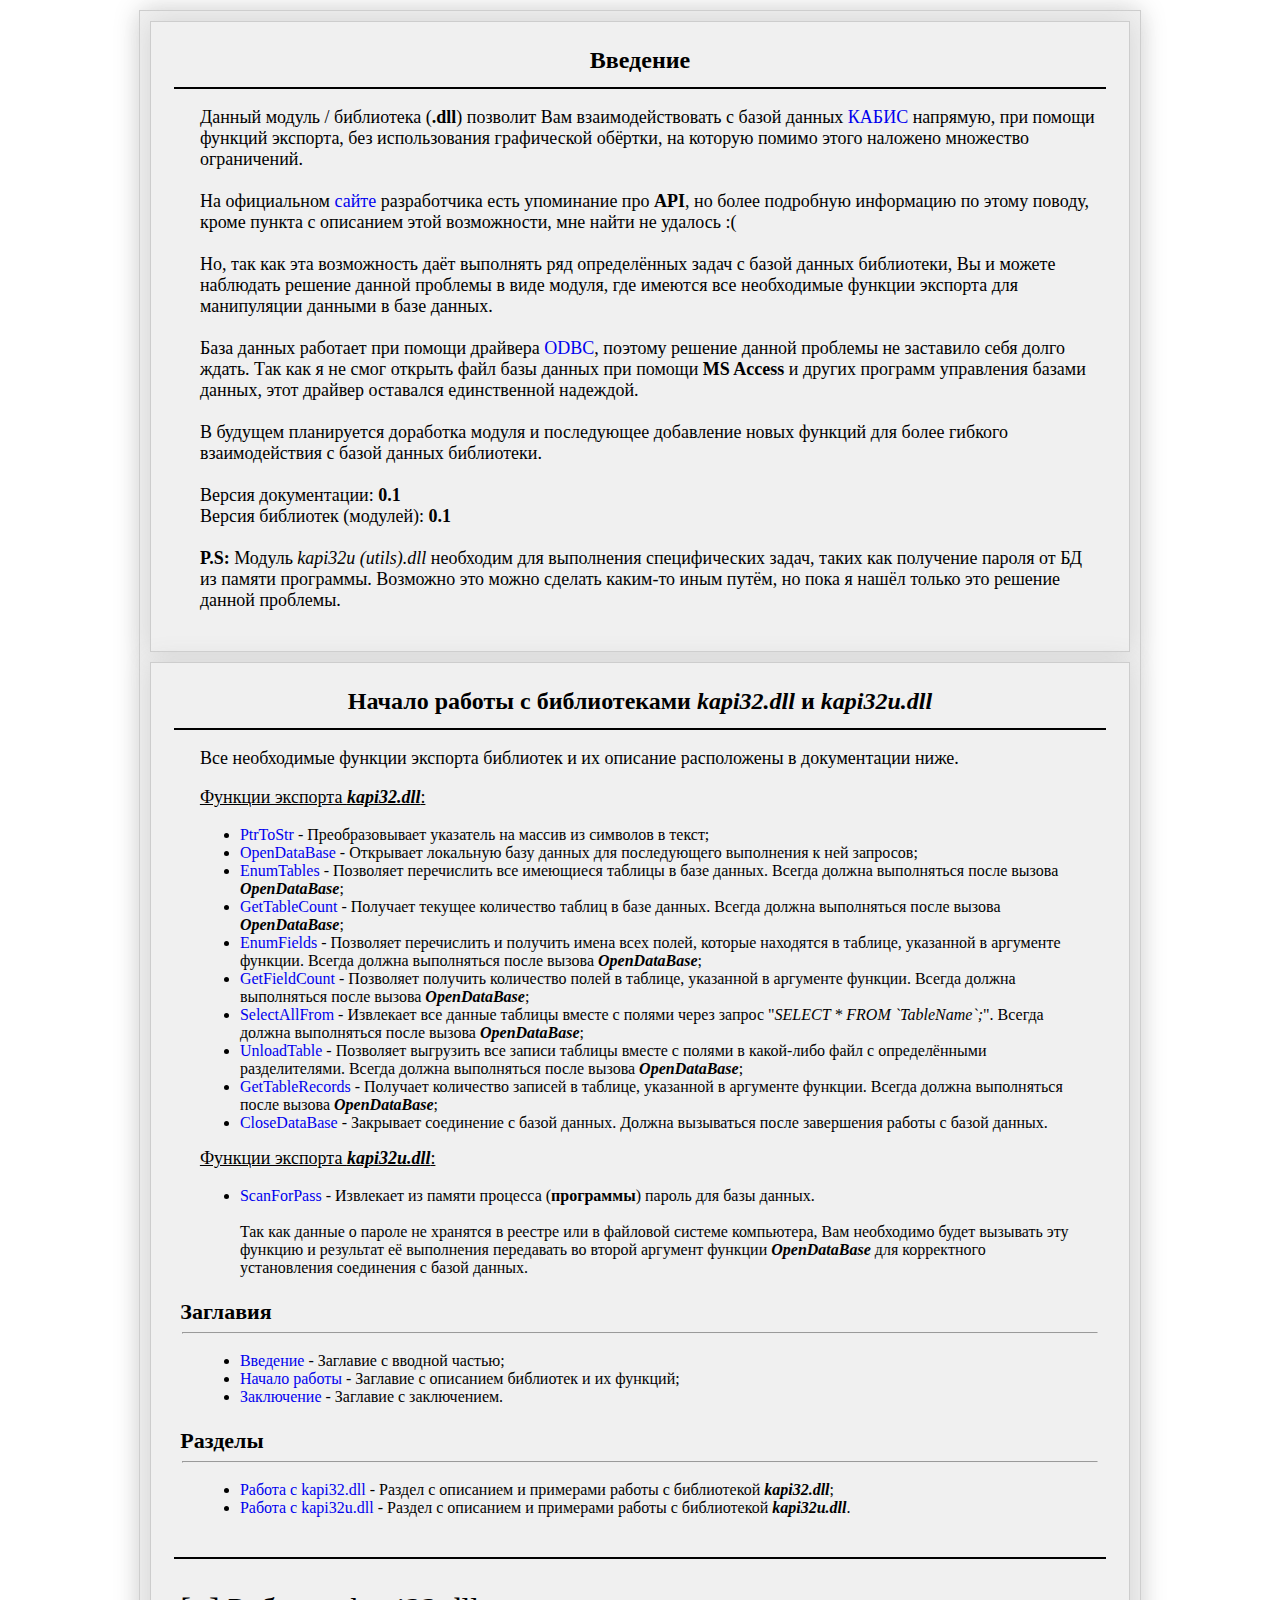
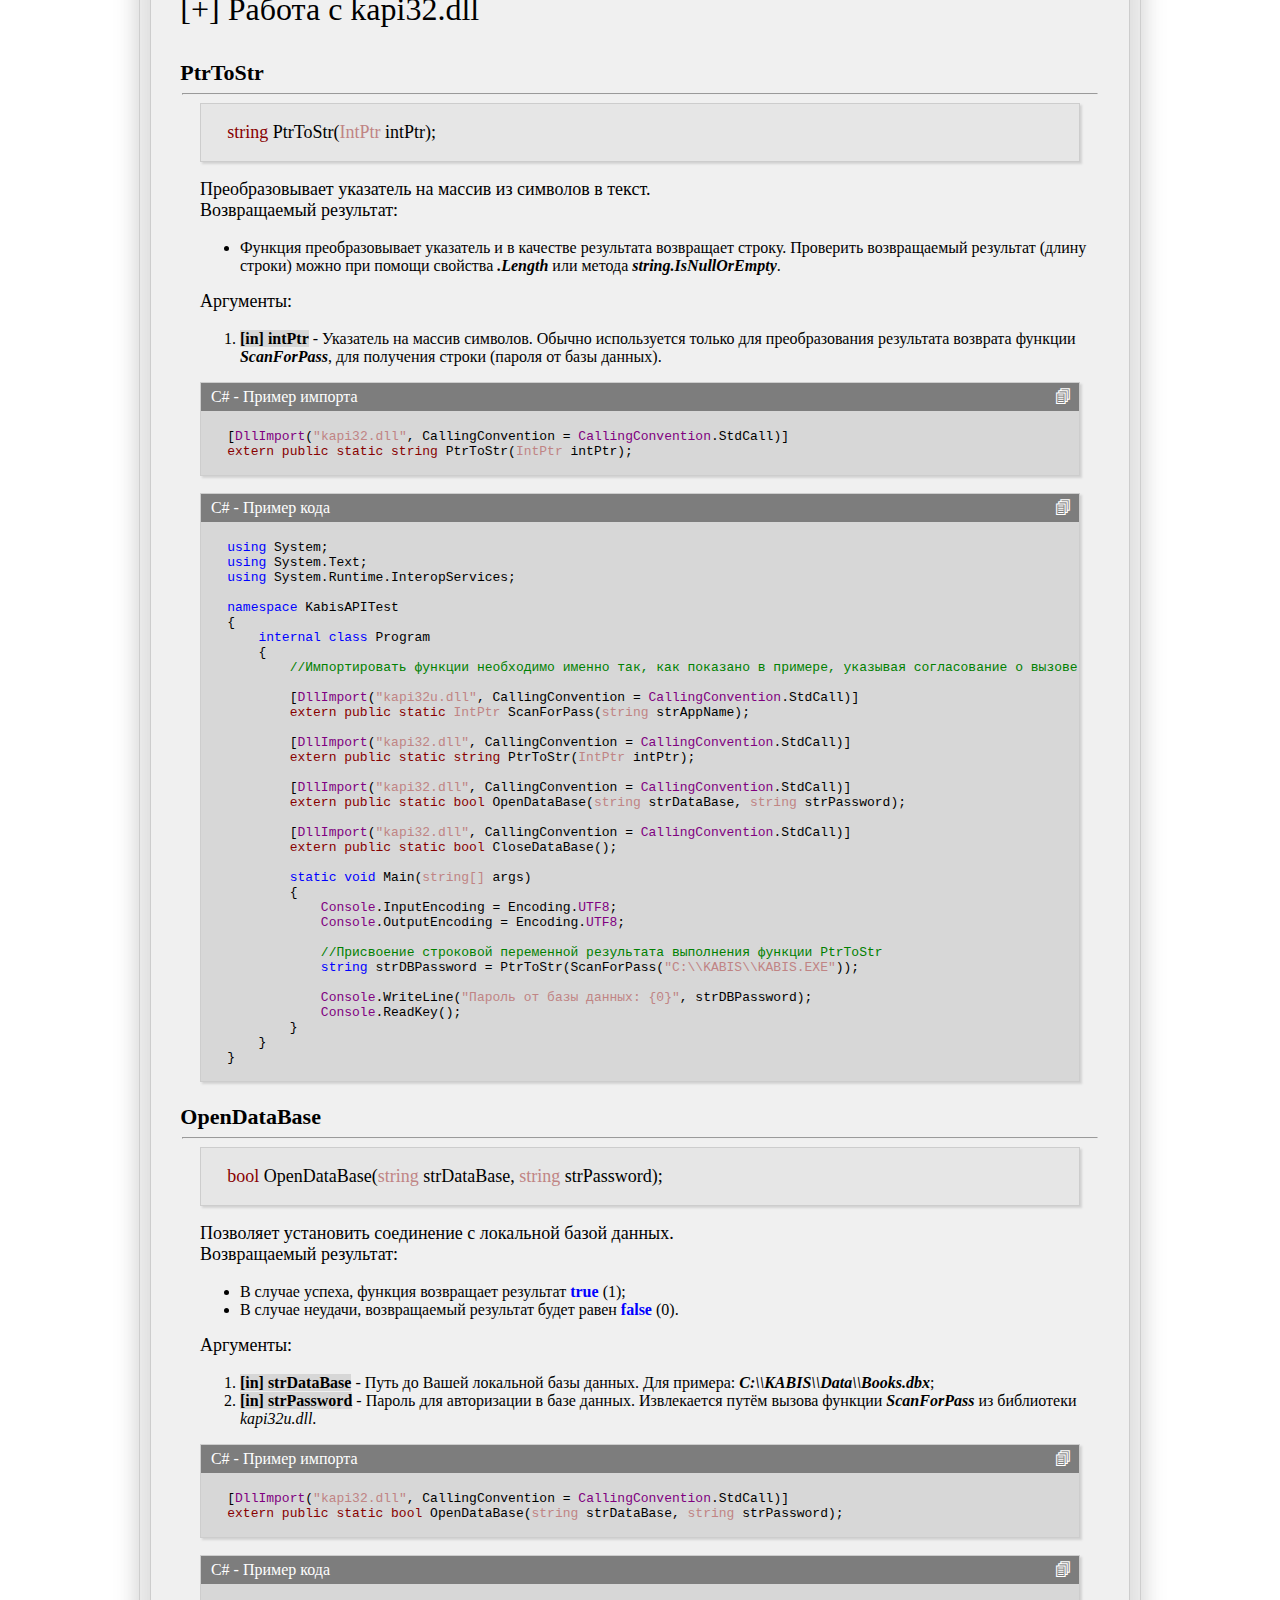
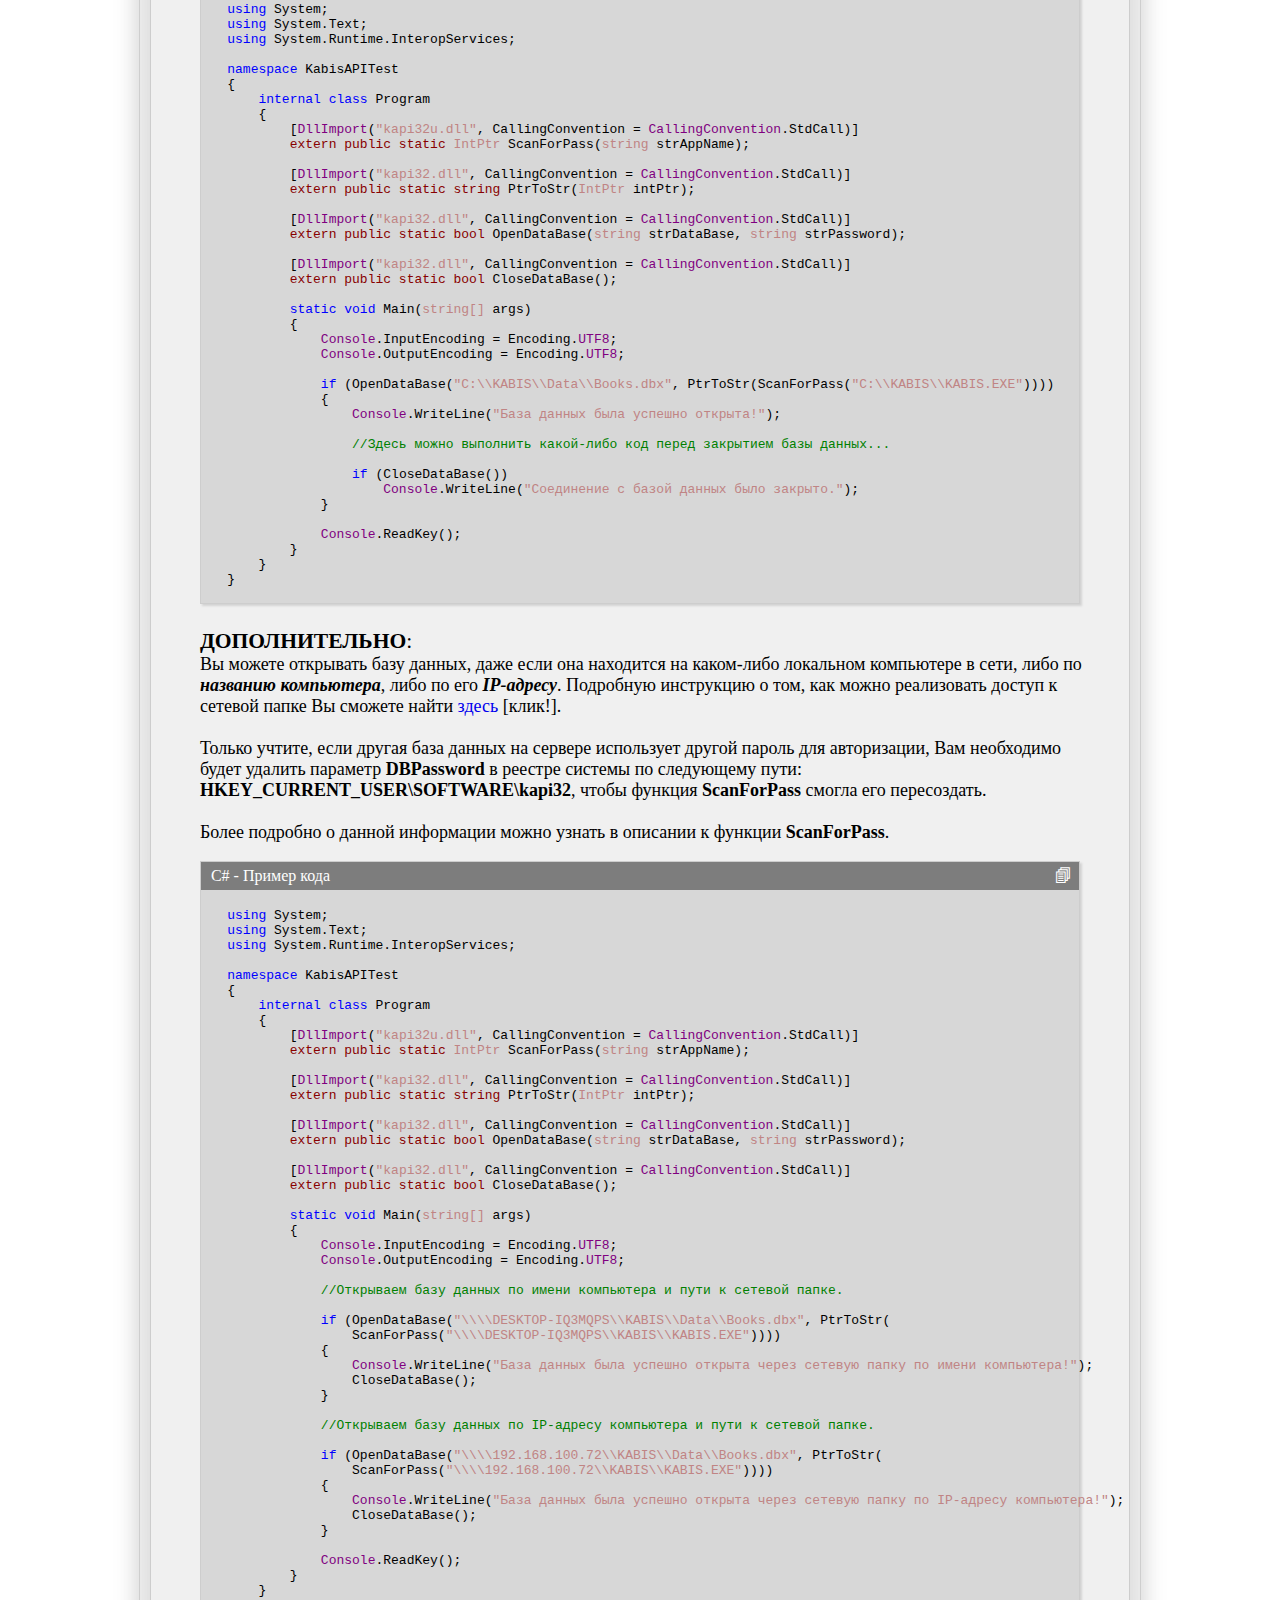
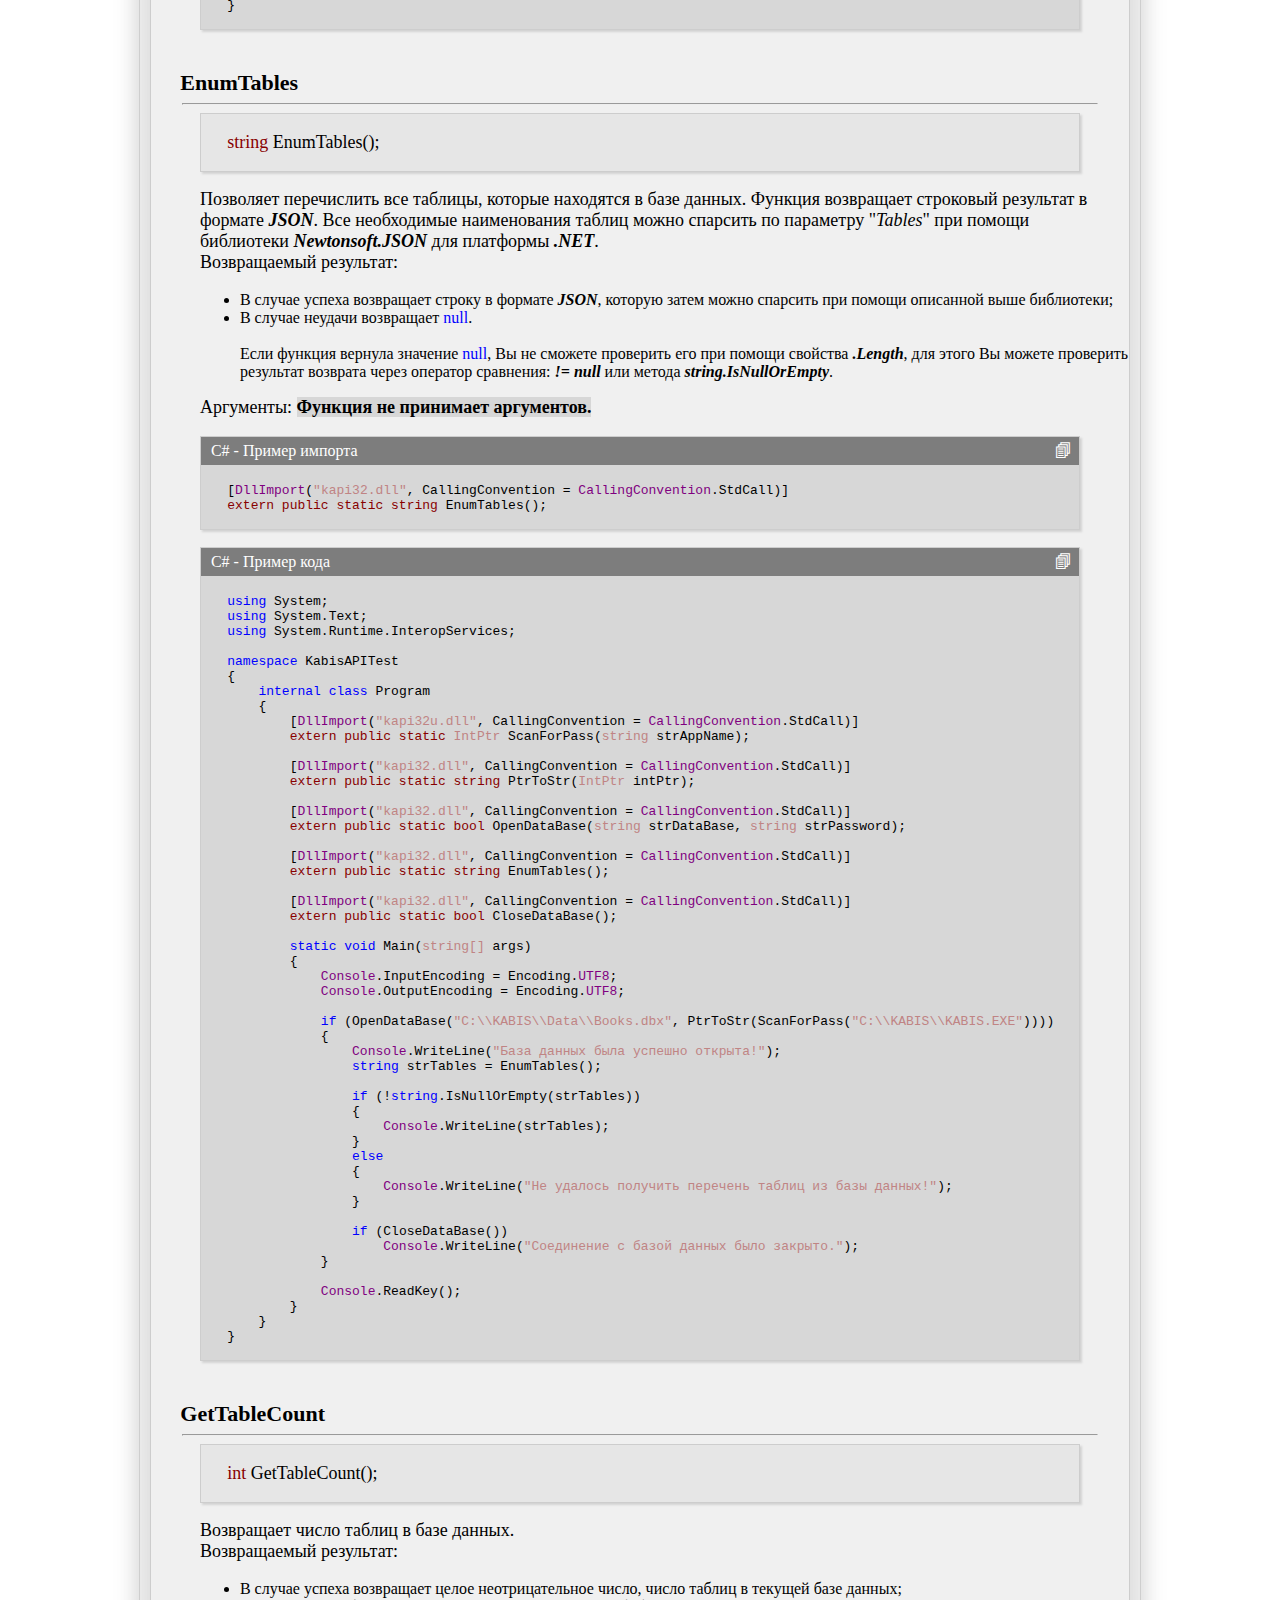
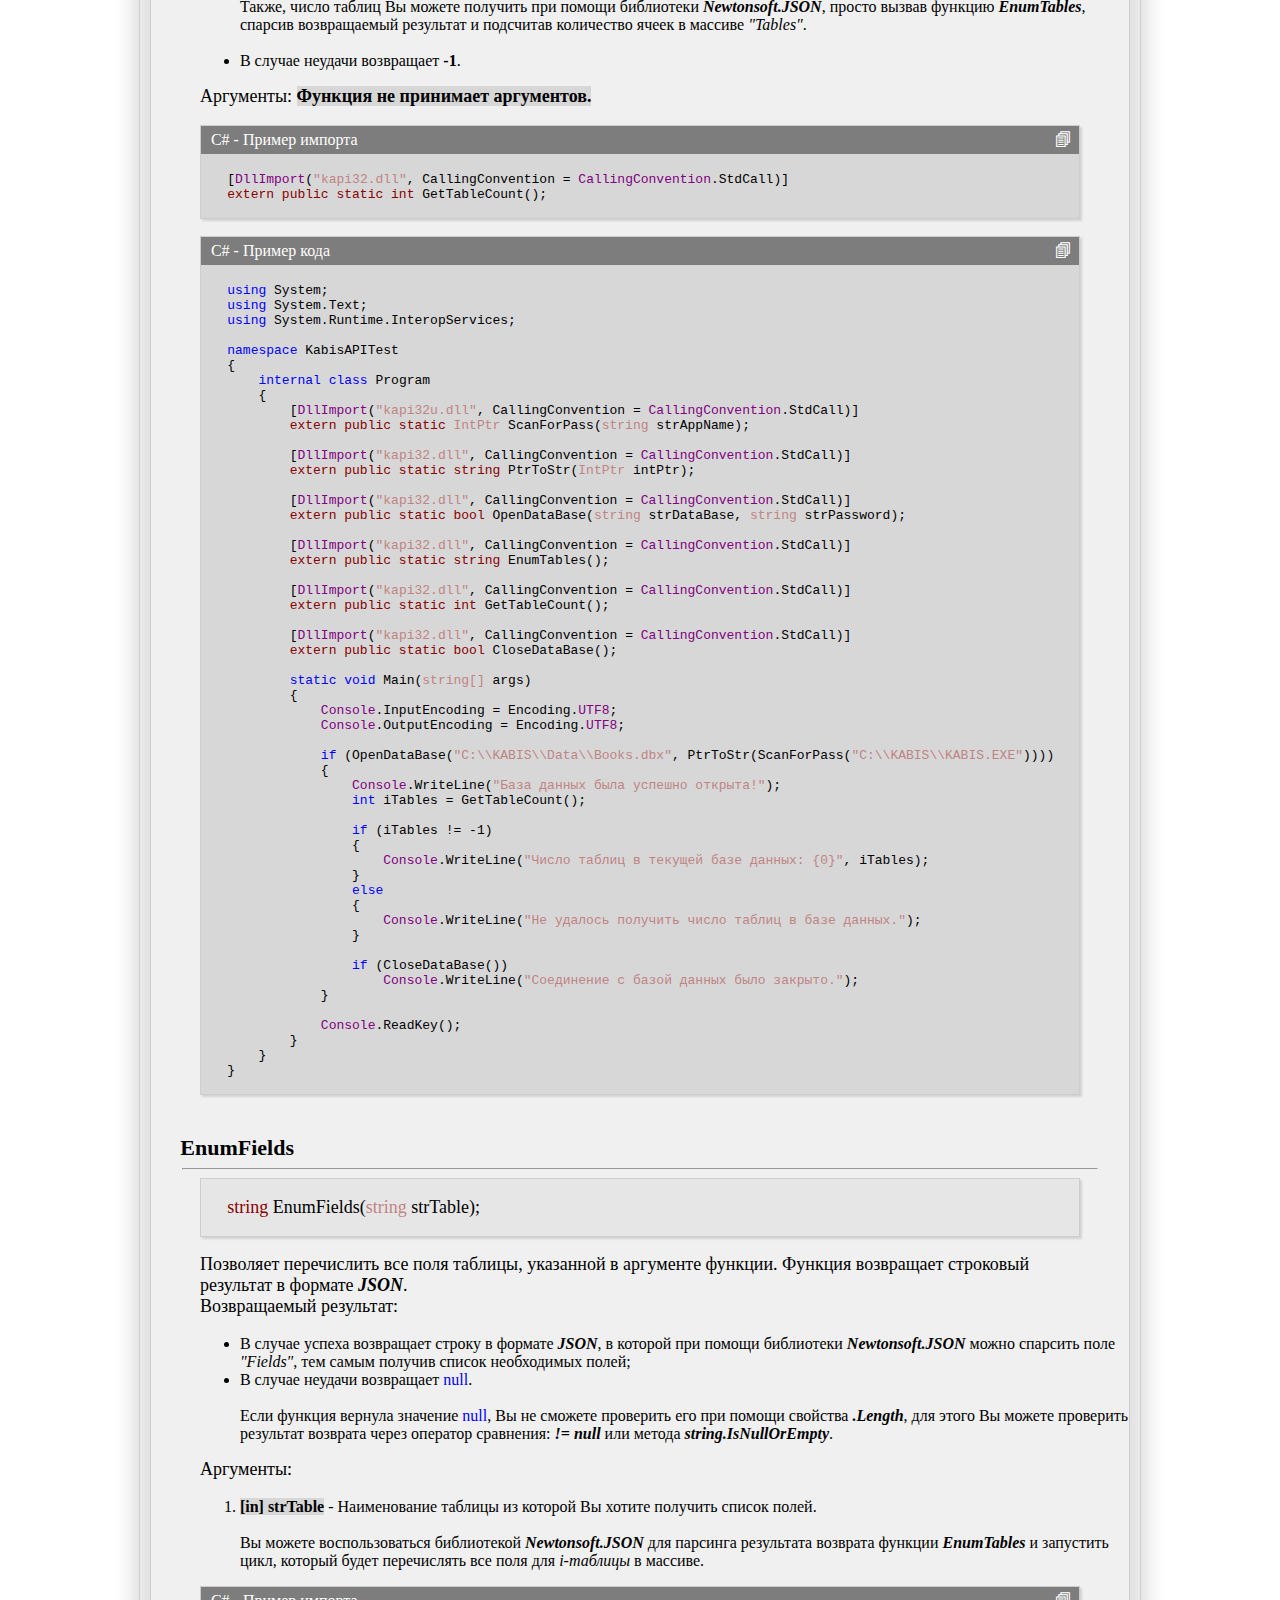
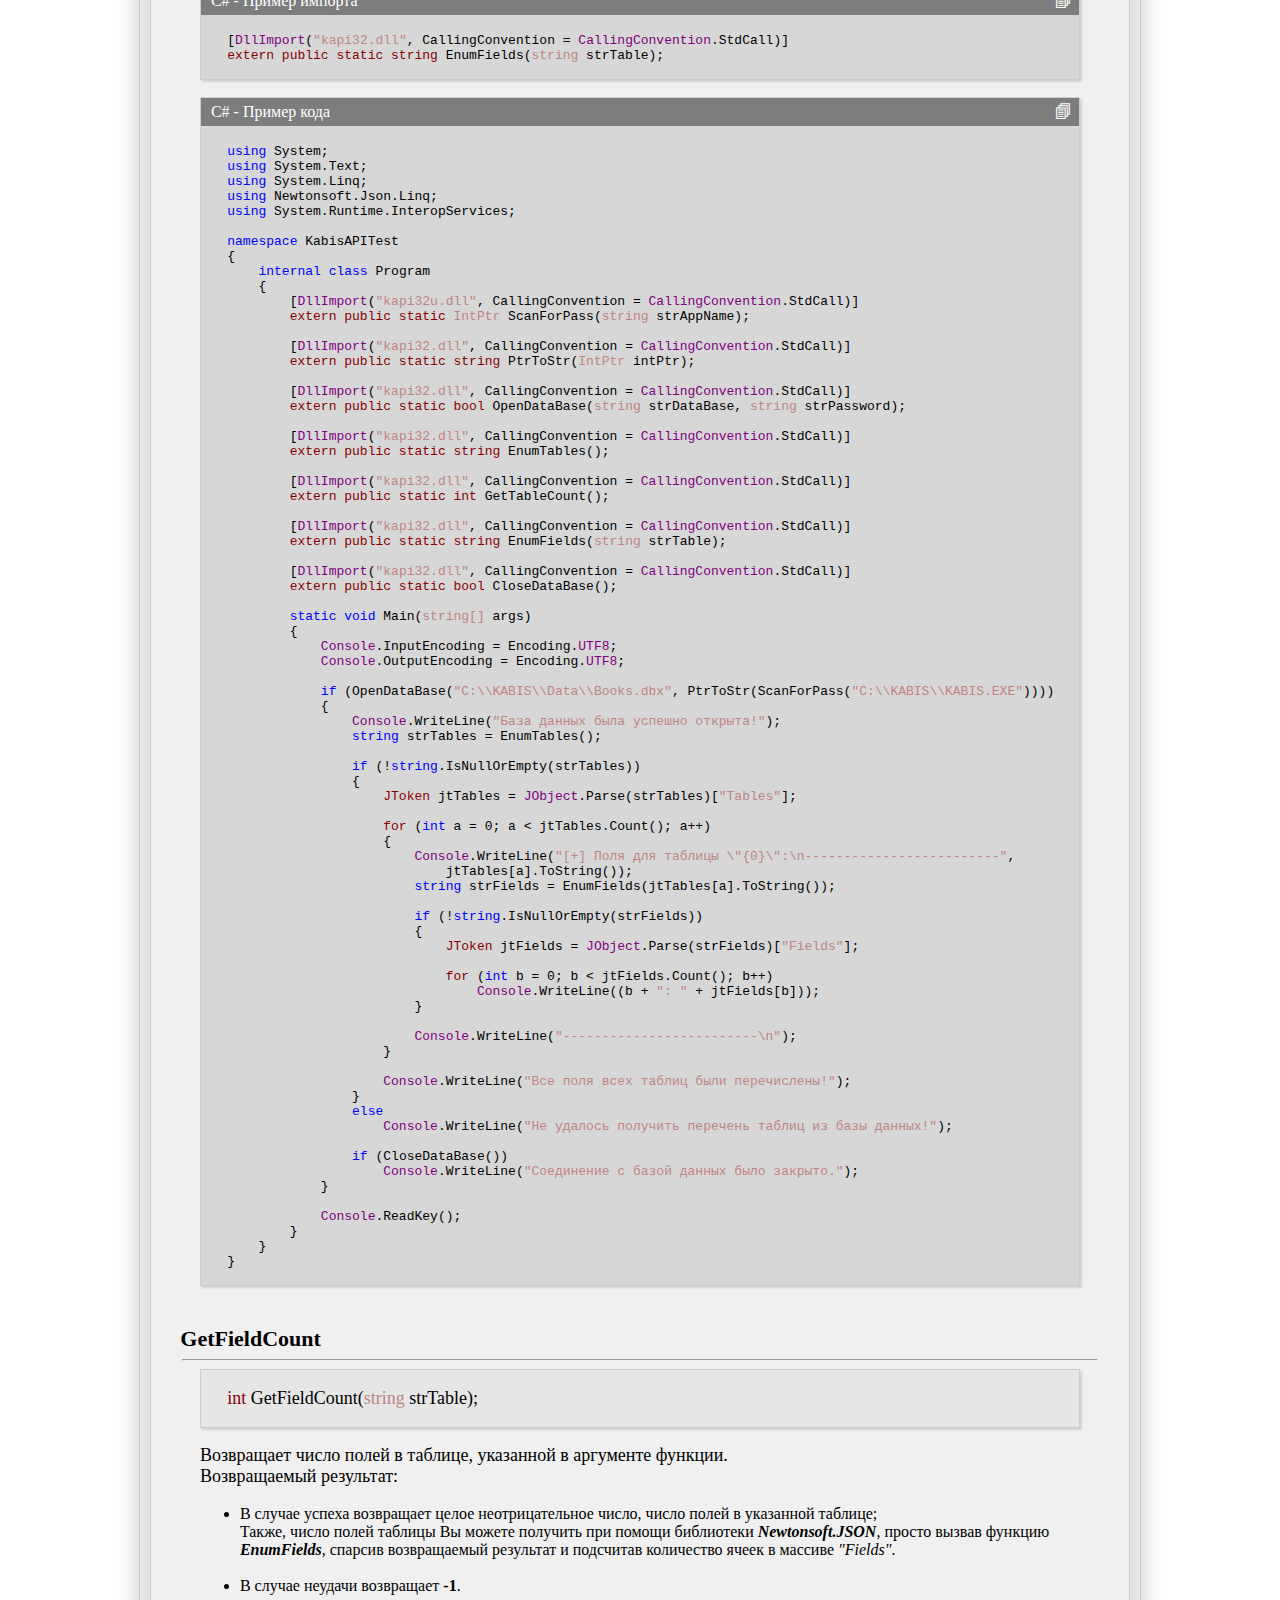
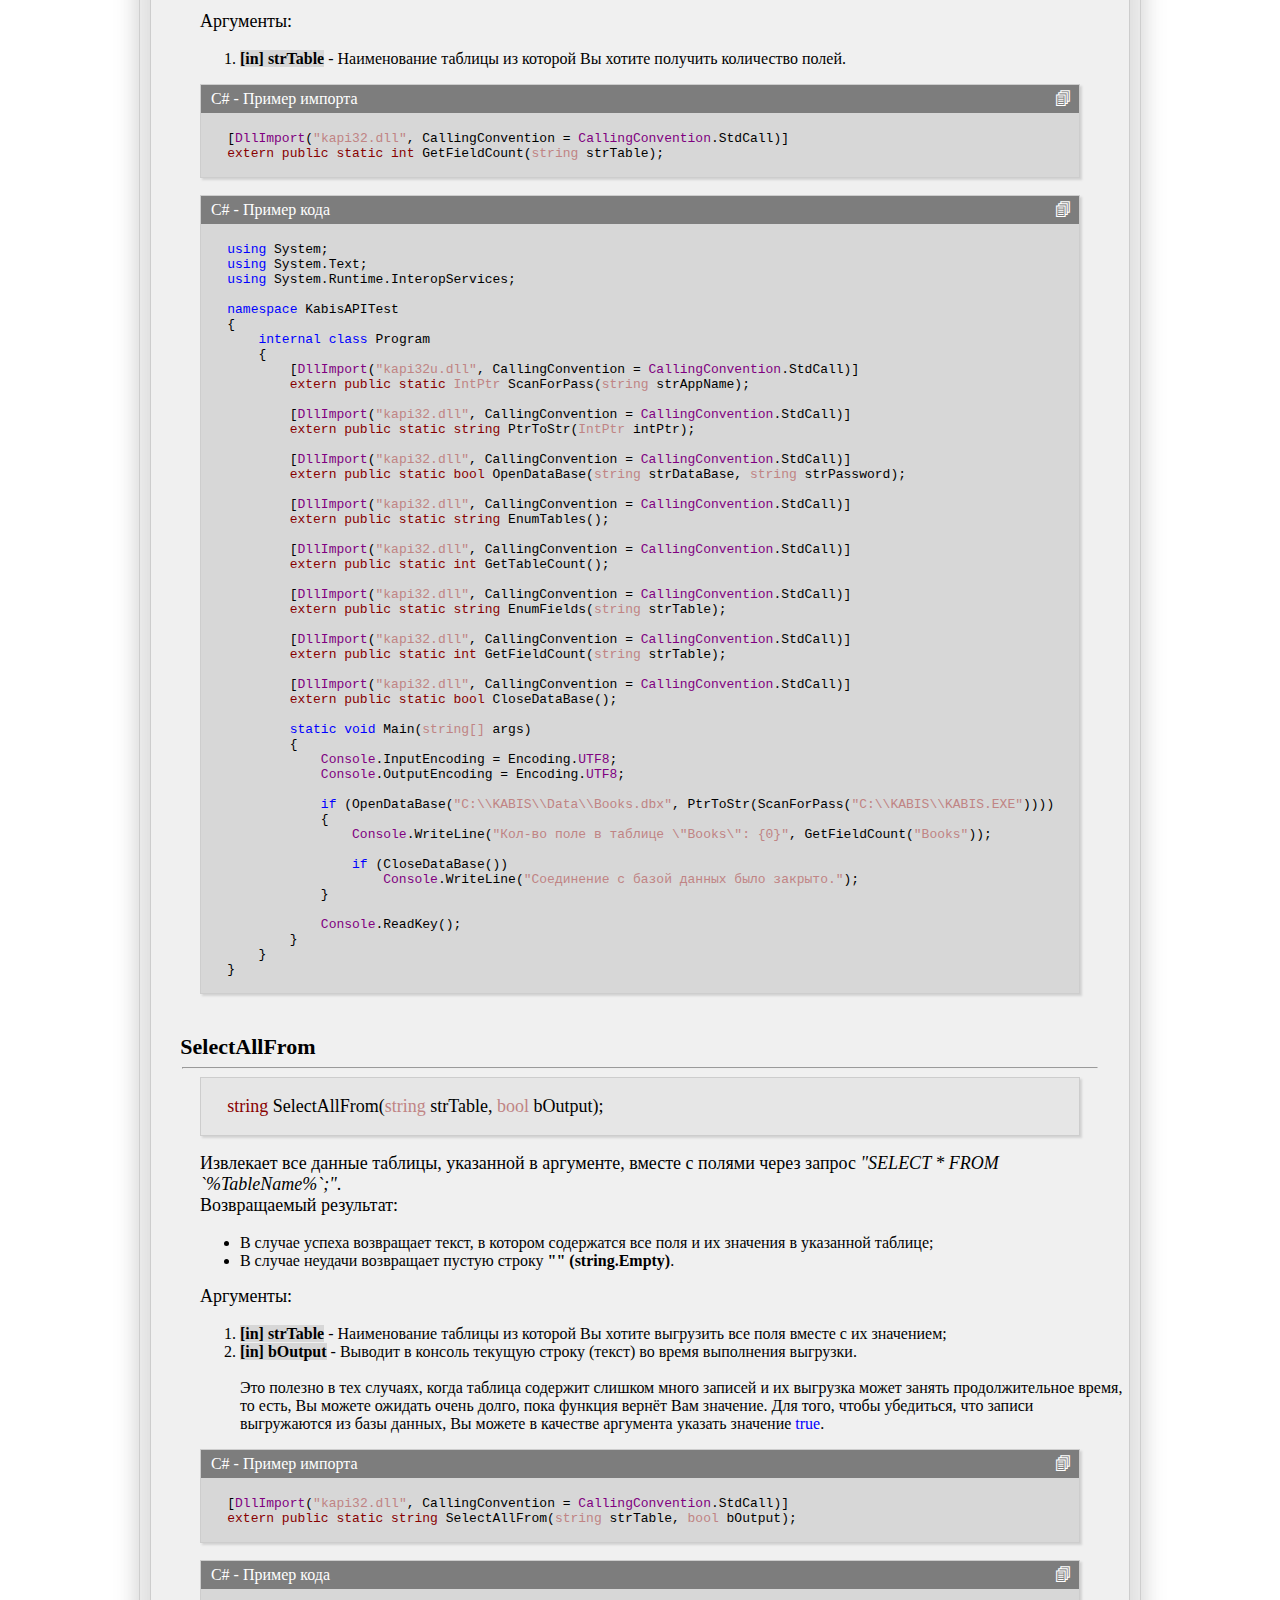
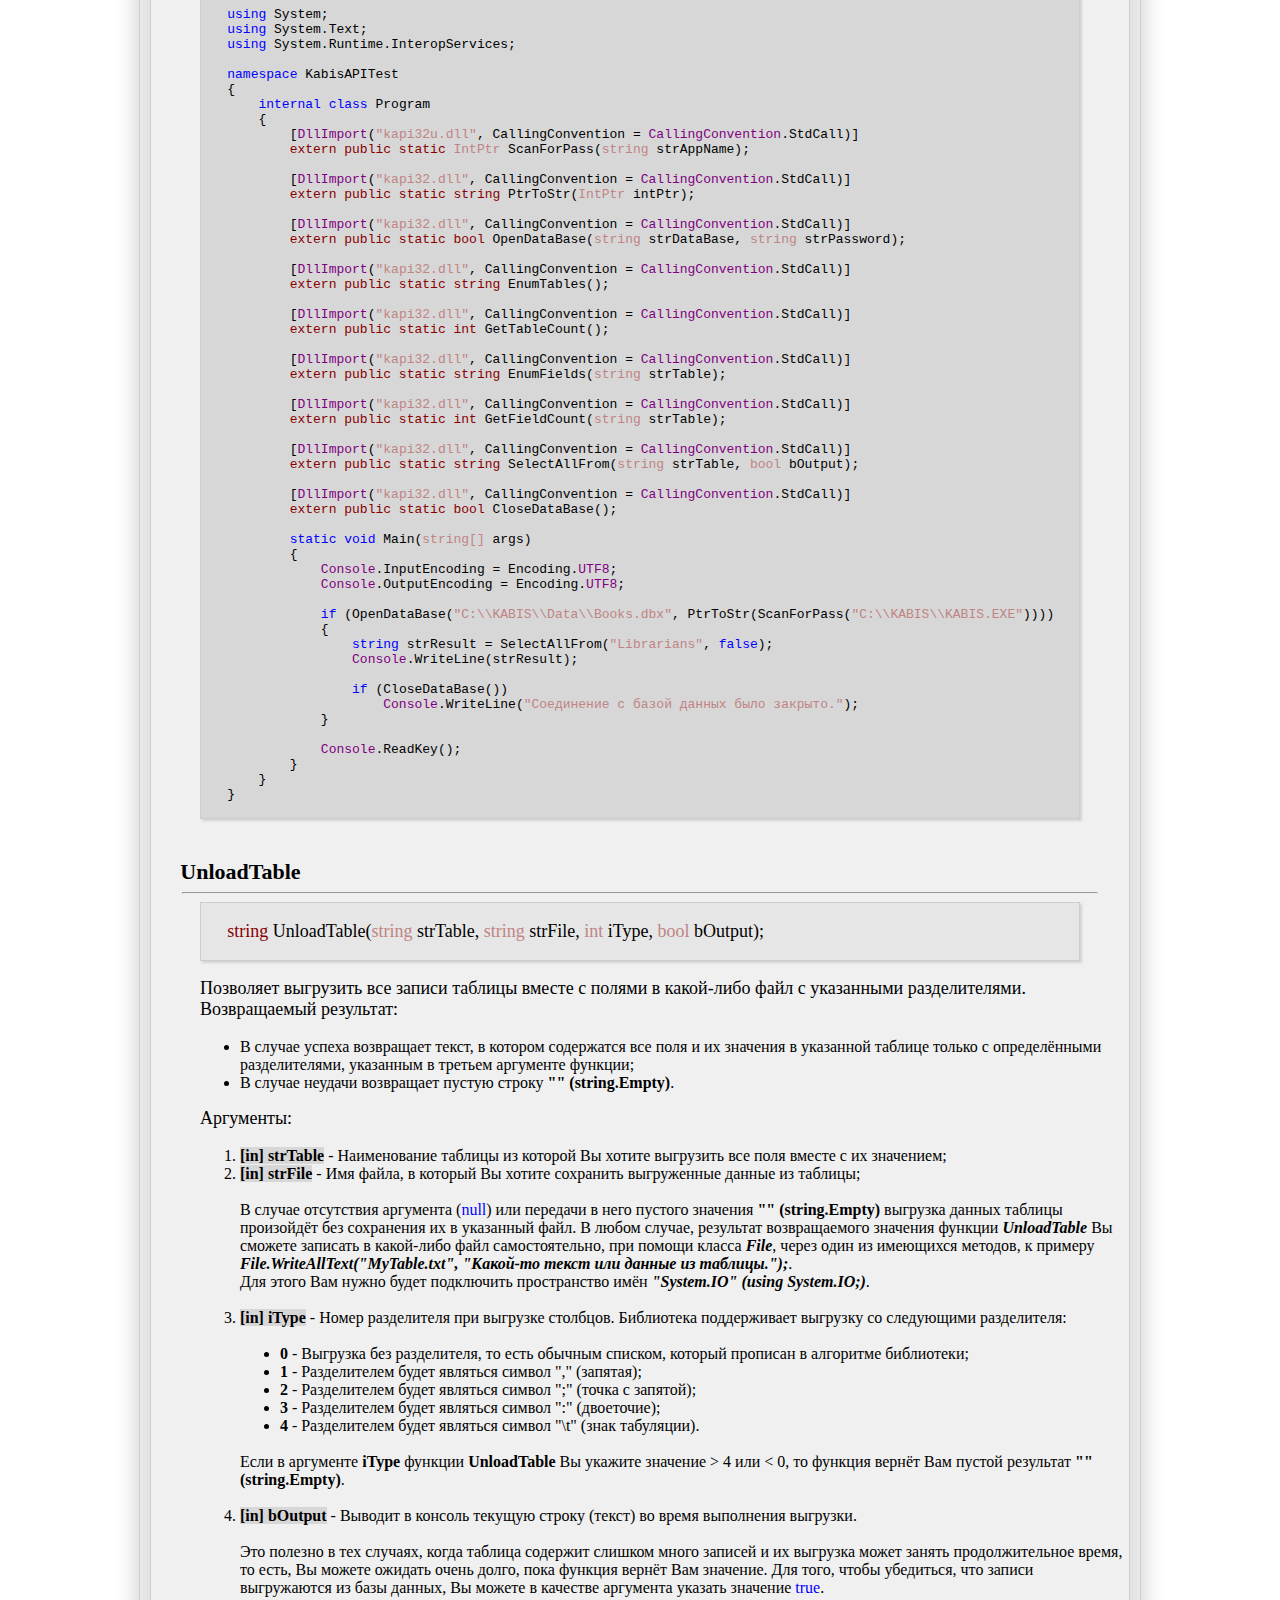
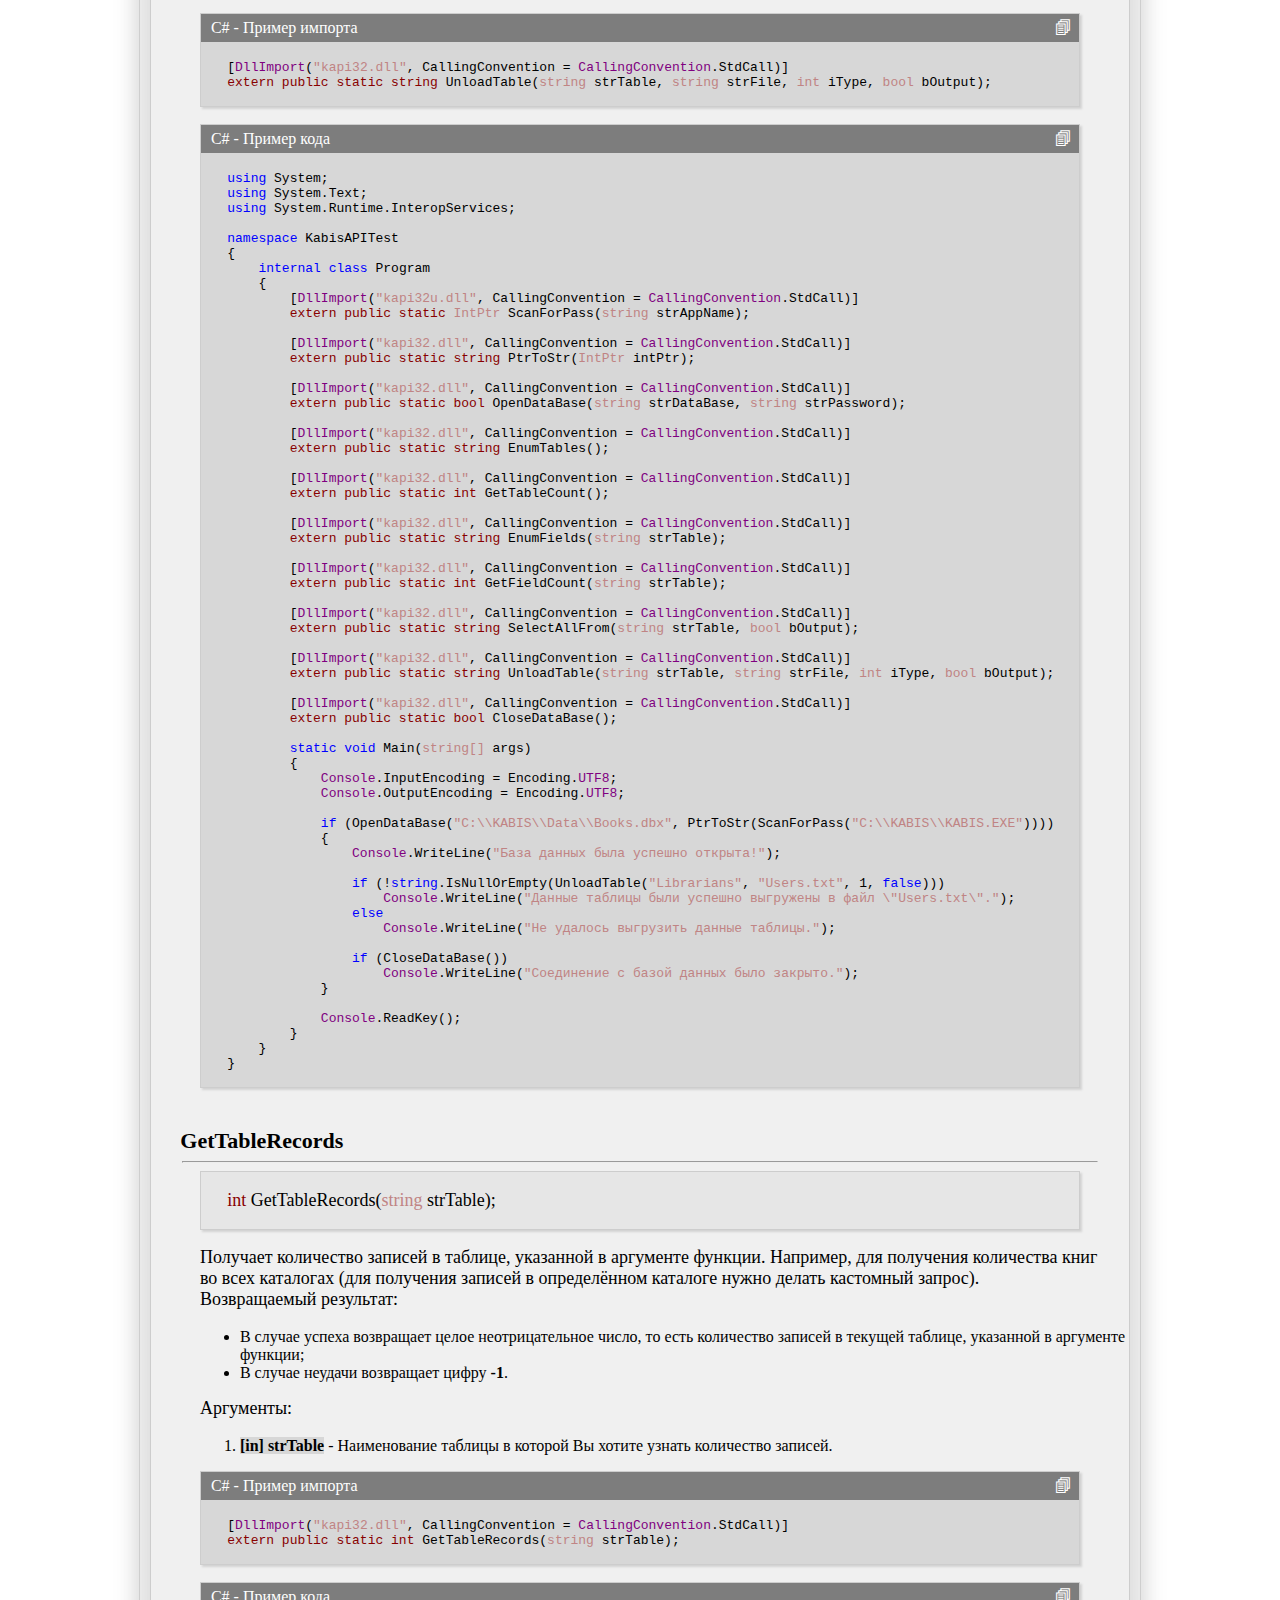
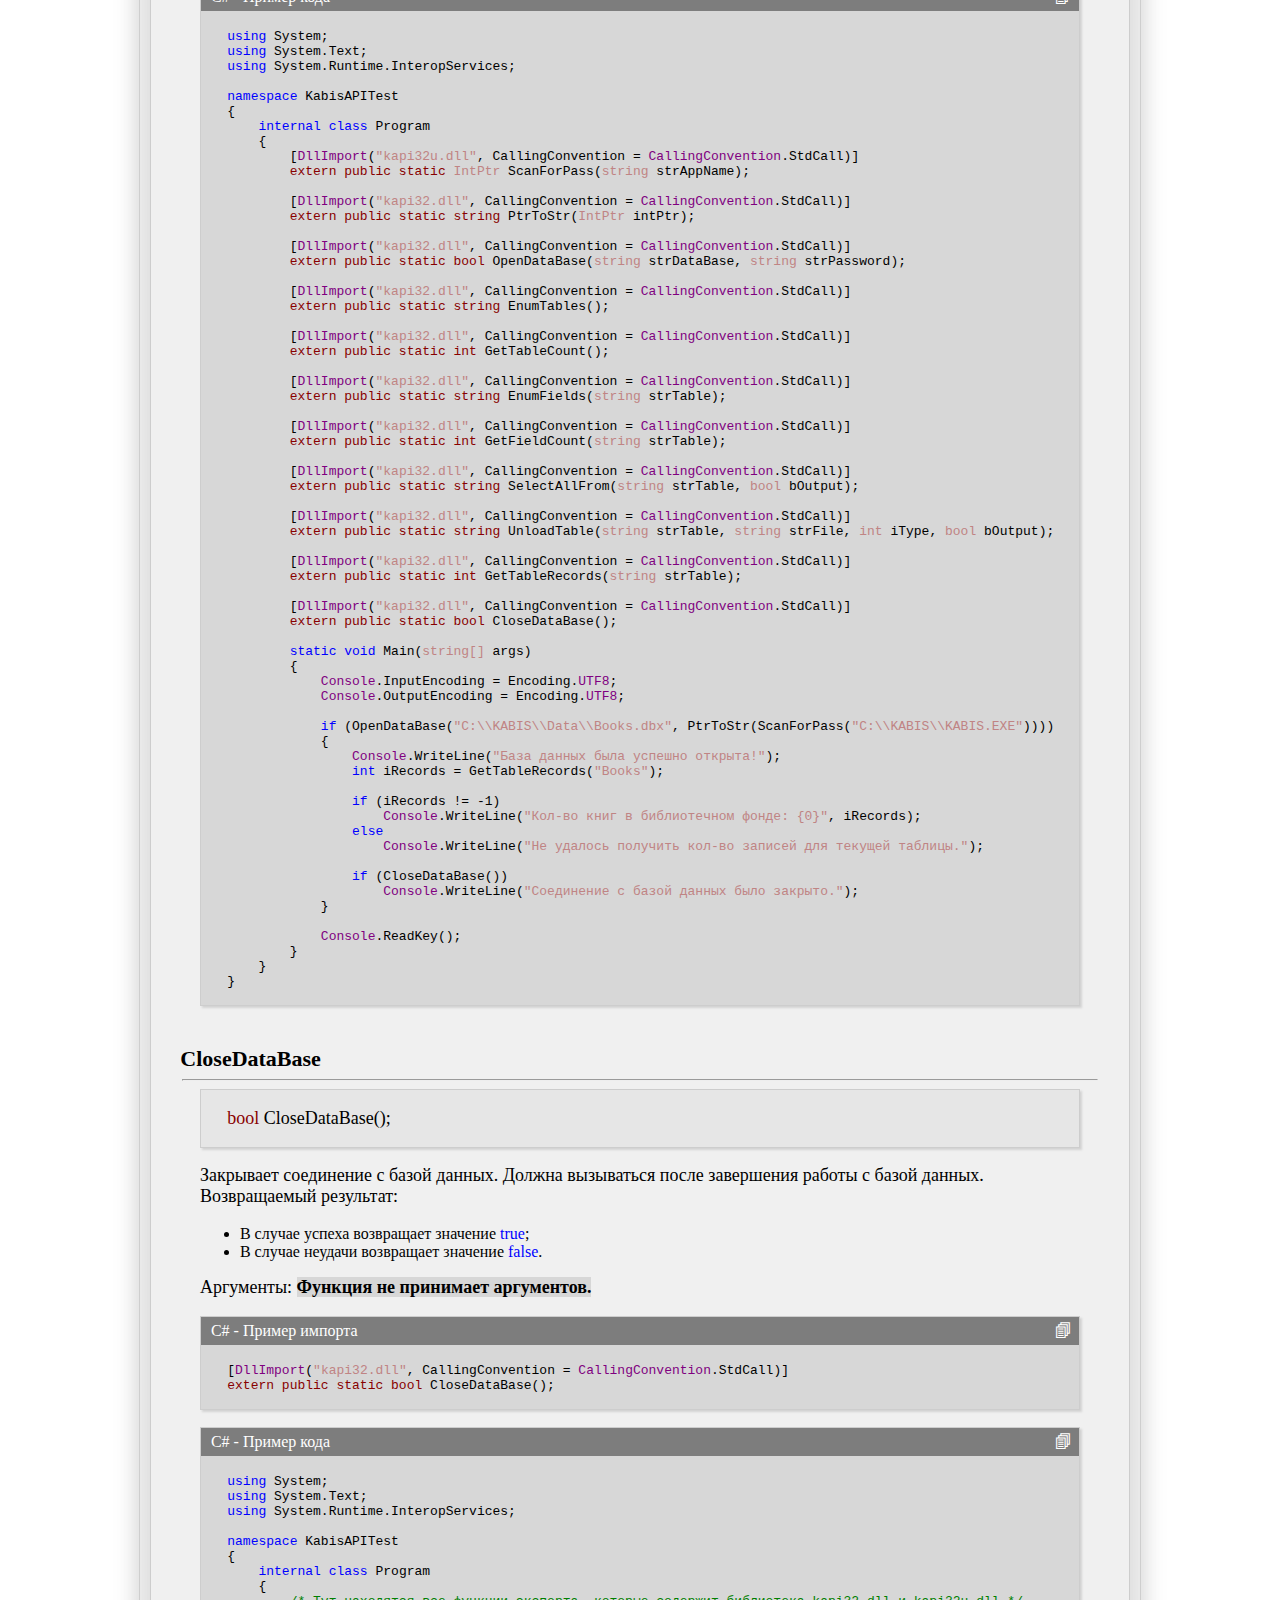
<file: index.html>
<!DOCTYPE html>
<html>
    <head>
        <meta charset="utf-8">
        <meta name="description" content="Руководство по работе с KABIS.API">
        <meta name="keywords" content="кабис, КАБИС, ЭБС КАБИС, КАБИС.API, КАБИС API, KABIS.API, KABIS API">
        <link rel="icon" href="img/kapi32.png" type="image/png">
        <title>kapi32 - Руководство для разработчиков</title>
        <link rel="stylesheet" href="css/style.css">
    </head>
    <body>
        <div class="block">
            <div class="block">
                <p class="text-header"><b><a name="Introduction">Введение</a></b></p>
                <hr class="horizontal-line-bold">
                <p class="text" style="font-size: 18px; margin-left: 5%;">
                    Данный модуль / библиотека (<b>.dll</b>) позволит Вам взаимодействовать с базой данных <a href="https://kabis.kz/kabis.htm" target="_blank">КАБИС</a>
                    напрямую, при помощи функций экспорта, без использования графической обёртки, на которую помимо этого наложено множество ограничений.
                    <br><br>
                    На официальном <a href="https://kabis.kz/kabis2.htm" target="_blank">сайте</a> разработчика есть упоминание
                    про <b>API</b>, но более подробную информацию по этому поводу, кроме пункта с описанием этой возможности, мне найти не удалось :(
                    <br><br>
                    Но, так как эта возможность даёт выполнять ряд определённых задач с базой данных библиотеки, Вы и можете наблюдать решение данной проблемы
                    в виде модуля, где имеются все необходимые функции экспорта для манипуляции данными в базе данных.
                    <br><br>
                    База данных работает при помощи драйвера <a href="https://ru.wikipedia.org/wiki/ODBC" target="_blank">ODBC</a>, поэтому решение данной проблемы не заставило себя долго ждать.
                    Так как я не смог открыть файл базы данных при помощи <b>MS Access</b> и других программ управления базами данных, этот драйвер оставался единственной надеждой.
                    <br><br>
                    В будущем планируется доработка модуля и последующее добавление новых функций для более гибкого взаимодействия с базой данных библиотеки.
                    <br><br>
                    Версия документации: <b>0.1</b><br>
                    Версия библиотек (модулей): <b>0.1</b><br>
                    <br><b>P.S:</b> Модуль <i>kapi32u (utils).dll</i> необходим для выполнения специфических задач, таких как получение пароля от БД из памяти программы. 
                    Возможно это можно сделать каким-то иным путём, но пока я нашёл только это решение данной проблемы.
                </p>
                <div style="margin-bottom: 40px;"></div>
            </div>
            <div class="block">
                <p class="text-header"><b><a name="Start">Начало работы с библиотеками <i>kapi32.dll</i> и <i>kapi32u.dll</i></b></a></p>
                <hr class="horizontal-line-bold">
                <p class="text" style="font-size: 18px; margin-left: 5%;">Все необходимые функции экспорта библиотек и их описание расположены в документации ниже.</p>
                <p class="text" style="font-size: 18px; margin-left: 5%; margin-top: 15px;">
                    <u>Функции экспорта <b><i>kapi32.dll</i></b>:</u>
                    <ul style="margin-left: 5%; margin-right: 5%;">
                        <li><a href="#PtrToStr">PtrToStr</a> - Преобразовывает указатель на массив из символов в текст;</li>
                        <li><a href="#OpenDataBase">OpenDataBase</a> - Открывает локальную базу данных для последующего выполнения к ней запросов;</li>
                        <li><a href="#EnumTables">EnumTables</a> - Позволяет перечислить все имеющиеся таблицы в базе данных. Всегда должна выполняться после вызова <b><i>OpenDataBase</i></b>;</li>
                        <li><a href="#GetTableCount">GetTableCount</a> - Получает текущее количество таблиц в базе данных. Всегда должна выполняться после вызова <b><i>OpenDataBase</i></b>;</li>
                        <li><a href="#EnumFields">EnumFields</a> - Позволяет перечислить и получить имена всех полей, которые находятся в таблице, указанной в аргументе функции. Всегда должна выполняться после вызова <b><i>OpenDataBase</i></b>;</li>
                        <li><a href="#GetFieldCount">GetFieldCount</a> - Позволяет получить количество полей в таблице, указанной в аргументе функции. Всегда должна выполняться после вызова <b><i>OpenDataBase</i></b>;</li>
                        <li><a href="#SelectAllFrom">SelectAllFrom</a> - Извлекает все данные таблицы вместе с полями через запрос "<i>SELECT * FROM `TableName`;</i>". Всегда должна выполняться после вызова <b><i>OpenDataBase</i></b>;</li>
                        <li><a href="#UnloadTable">UnloadTable</a> - Позволяет выгрузить все записи таблицы вместе с полями в какой-либо файл с определёнными разделителями. Всегда должна выполняться после вызова <b><i>OpenDataBase</i></b>;</li>
                        <li><a href="#GetTableRecords">GetTableRecords</a> - Получает количество записей в таблице, указанной в аргументе функции. Всегда должна выполняться после вызова <b><i>OpenDataBase</i></b>;</li>
                        <li><a href="#CloseDataBase">CloseDataBase</a> - Закрывает соединение с базой данных. Должна вызываться после завершения работы с базой данных.</li>
                    </ul>
                </p>
                <p class="text" style="font-size: 18px; margin-left: 5%; margin-top: 15px;">
                    <u>Функции экспорта <b><i>kapi32u.dll</i></b>:</u>
                    <ul style="margin-left: 5%; margin-right: 5%;">
                        <li><a href="#ScanForPass">ScanForPass</a> - Извлекает из памяти процесса (<b>программы</b>) пароль для базы данных. 
                            <br><br>
                            Так как данные о пароле не хранятся в реестре или в файловой системе компьютера, Вам необходимо будет вызывать эту функцию и результат её
                            выполнения передавать во второй аргумент функции <b><i>OpenDataBase</i></b> для корректного установления соединения с базой данных.
                        </li>
                    </ul>
                </p>

                <p class="text" style="font-size: 22px;"><b>Заглавия</b></p>
                <hr class="horizontal-line">
                <p class="text" style="font-size: 18px; margin-left: 5%; margin-top: 15px;">
                    <ul style="margin-left: 5%; margin-right: 5%;">
                        <li><a href="#Introduction">Введение</a> - Заглавие с вводной частью;</li>
                        <li><a href="#Start">Начало работы</a> - Заглавие с описанием библиотек и их функций;</li>
                        <li><a href="#Conclusion">Заключение</a> - Заглавие с заключением.</li>
                    </ul>
                </p>

                <p class="text" style="font-size: 22px;"><b>Разделы</b></p>
                <hr class="horizontal-line">
                <p class="text" style="font-size: 18px; margin-left: 5%; margin-top: 15px;">
                    <ul style="margin-left: 5%; margin-right: 5%;">
                        <li><a href="#kapi32.dll">Работа с kapi32.dll</a> - Раздел с описанием и примерами работы с библиотекой <b><i>kapi32.dll</i></b>;</li>
                        <li><a href="#kapi32u.dll">Работа с kapi32u.dll</a> - Раздел с описанием и примерами работы с библиотекой <b><i>kapi32u.dll</i></b>.</li>
                    </ul>
                </p>

                <hr class="horizontal-line-bold">
                <p class="text" style="font-size: 32px;"><a name="kapi32.dll">[+] Работа с kapi32.dll</a></p>

                <!-- Начало 1 -->
                <p class="text" style="font-size: 22px;"><b><a name="PtrToStr"></a>PtrToStr</b></p>
                <hr class="horizontal-line">
                <div class="code-section">
                    <p class="text">
                        <span class="keyword-type">string</span> PtrToStr(<span class="keyword-arg">IntPtr</span> intPtr);
                    </p>
                </div>
                <p class="text" style="font-size: 18px; margin-left: 5%; margin-top: 15px;">
                    Преобразовывает указатель на массив из символов в текст.
                    <br>
                    Возвращаемый результат:
                    <ul style="margin-left: 5%;">
                        <li>Функция преобразовывает указатель и в качестве результата возвращает строку. Проверить возвращаемый результат (длину строки) можно при помощи свойства <b><i>.Length</i></b>
                        или метода <b><i>string.IsNullOrEmpty</i></b>.</li>
                    </ul>
                </p>
                <p class="text" style="font-size: 18px; margin-left: 5%; margin-top: 15px;">
                    Аргументы:
                    <ol style="margin-left: 5%;">
                        <li ><b style="background-color: rgb(215, 215, 215);">[in] intPtr</b> - Указатель на массив символов. Обычно используется только для преобразования результата возврата функции <b><i>ScanForPass</i></b>, для получения строки (пароля от базы данных).</li>
                    </ol>
                </p>

                <div class="code-section cancopy" style="background-color: rgb(215, 215, 215);">
                    <p style="margin-top: 0px; margin-left: 0px; padding-left: 10px; padding-top: 5px; background-color: rgb(125, 125, 125); color: white; display: flex; height: 23px;">C# - Пример импорта
                        <!-- Trash -->
                        <input type="button" class="btn-copy" style="width: 23px; height: 23px; padding: 0; margin-left: 80%; margin-top: -2px;" value="🗐" title="Копировать">
                    </p>
                    <p class="text">
                        <pre style="margin-left: 3%; margin-right: 3%;">
[<span class="keyword-class">DllImport</span>(<span class="keyword-arg">"kapi32.dll"</span>, CallingConvention = <span class="keyword-class">CallingConvention</span>.StdCall)]
<span class="keyword-type">extern public static string</span> PtrToStr(<span class="keyword-arg">IntPtr</span> intPtr);
</pre>
                    </p>
                </div>

                <div class="code-section cancopy" style="background-color: rgb(215, 215, 215);">
                    <p style="margin-top: 0px; margin-left: 0px; padding-left: 10px; padding-top: 5px; background-color: rgb(125, 125, 125); color: white; display: flex; height: 23px;">C# - Пример кода
                        <!-- Trash -->
                        <input type="button" class="btn-copy" style="width: 23px; height: 23px; padding: 0; margin-left: 83.2%; margin-top: -2px;" value="🗐" title="Копировать">
                    </p> 
                    <p class="text">
                        <pre style="margin-left: 3%; margin-right: 3%;">
<span class="keyword-blue">using</span> System;
<span class="keyword-blue">using</span> System.Text;
<span class="keyword-blue">using</span> System.Runtime.InteropServices;

<span class="keyword-blue">namespace</span> KabisAPITest
{
    <span class="keyword-blue">internal class</span> Program
    {
        <span class="keyword-comment">//Импортировать функции необходимо именно так, как показано в примере, указывая согласование о вызове</span>

        [<span class="keyword-class">DllImport</span>(<span class="keyword-arg">"kapi32u.dll"</span>, CallingConvention = <span class="keyword-class">CallingConvention</span>.StdCall)]
        <span class="keyword-type">extern public static <span class="keyword-arg">IntPtr</span></span> ScanForPass(<span class="keyword-arg">string</span> strAppName);

        [<span class="keyword-class">DllImport</span>(<span class="keyword-arg">"kapi32.dll"</span>, CallingConvention = <span class="keyword-class">CallingConvention</span>.StdCall)]
        <span class="keyword-type">extern public static string</span> PtrToStr(<span class="keyword-arg">IntPtr</span> intPtr);

        [<span class="keyword-class">DllImport</span>(<span class="keyword-arg">"kapi32.dll"</span>, CallingConvention = <span class="keyword-class">CallingConvention</span>.StdCall)]
        <span class="keyword-type">extern public static bool</span> OpenDataBase(<span class="keyword-arg">string</span> strDataBase, <span class="keyword-arg">string</span> strPassword);

        [<span class="keyword-class">DllImport</span>(<span class="keyword-arg">"kapi32.dll"</span>, CallingConvention = <span class="keyword-class">CallingConvention</span>.StdCall)]
        <span class="keyword-type">extern public static bool</span> CloseDataBase();

        <span class="keyword-blue">static void</span> Main(<span class="keyword-arg">string[]</span> args)
        {
            <span class="keyword-class">Console</span>.InputEncoding = Encoding.<span class="keyword-class">UTF8</span>;
            <span class="keyword-class">Console</span>.OutputEncoding = Encoding.<span class="keyword-class">UTF8</span>;

            <span class="keyword-comment">//Присвоение строковой переменной результата выполнения функции PtrToStr</span>
            <span class="keyword-blue">string</span> strDBPassword = PtrToStr(ScanForPass(<span class="keyword-arg">"C:\\KABIS\\KABIS.EXE"</span>));

            <span class="keyword-class">Console</span>.WriteLine(<span class="keyword-arg">"Пароль от базы данных: {0}"</span>, strDBPassword);
            <span class="keyword-class">Console</span>.ReadKey();
        }
    }
}</pre>
                    </p>
                </div>
                <!-- Конец 1 -->

                <!-- Начало 2 -->
                <p class="text" style="font-size: 22px;"><b><a name="OpenDataBase"></a>OpenDataBase</b></p>
                <hr class="horizontal-line">
                <div class="code-section">
                    <p class="text">
                        <span class="keyword-type">bool</span> OpenDataBase(<span class="keyword-arg">string</span> strDataBase, <span class="keyword-arg">string</span> strPassword);
                    </p>
                </div>
                <p class="text" style="font-size: 18px; margin-left: 5%; margin-top: 15px;">
                    Позволяет установить соединение с локальной базой данных.
                    <br>
                    Возвращаемый результат:
                    <ul style="margin-left: 5%;">
                        <li>В случае успеха, функция возвращает результат <b class="keyword-blue">true</b> (1);</li>
                        <li>В случае неудачи, возвращаемый результат будет равен <b class="keyword-blue">false</b> (0).</li>
                    </ul>
                </p>
                <p class="text" style="font-size: 18px; margin-left: 5%; margin-top: 15px;">
                    Аргументы:
                    <ol style="margin-left: 5%;">
                        <li ><b style="background-color: rgb(215, 215, 215);">[in] strDataBase</b> - Путь до Вашей локальной базы данных. Для примера: <i><b>C:\\KABIS\\Data\\Books.dbx</b></i>;</li>
                        <li><b style="background-color: rgb(215, 215, 215);">[in] strPassword</b> - Пароль для авторизации в базе данных. 
                            Извлекается путём вызова функции <b><i>ScanForPass</i></b> из библиотеки <i>kapi32u.dll</i>.
                        </li>
                    </ol>
                </p>

                <div class="code-section cancopy" style="background-color: rgb(215, 215, 215);">
                    <p style="margin-top: 0px; margin-left: 0px; padding-left: 10px; padding-top: 5px; background-color: rgb(125, 125, 125); color: white; display: flex; height: 23px;">C# - Пример импорта
                        <!-- Trash -->
                        <input type="button" class="btn-copy" style="width: 23px; height: 23px; padding: 0; margin-left: 80%; margin-top: -2px;" value="🗐" title="Копировать">
                    </p> 
                    <p class="text">
                        <pre style="margin-left: 3%; margin-right: 3%;">
[<span class="keyword-class">DllImport</span>(<span class="keyword-arg">"kapi32.dll"</span>, CallingConvention = <span class="keyword-class">CallingConvention</span>.StdCall)]
<span class="keyword-type">extern public static bool</span> OpenDataBase(<span class="keyword-arg">string</span> strDataBase, <span class="keyword-arg">string</span> strPassword);
</pre>
                    </p>
                </div>

                <div class="code-section cancopy" style="background-color: rgb(215, 215, 215);">
                    <p style="margin-top: 0px; margin-left: 0px; padding-left: 10px; padding-top: 5px; background-color: rgb(125, 125, 125); color: white; display: flex; height: 23px;">C# - Пример кода
                        <!-- Trash -->
                        <input type="button" class="btn-copy" style="width: 23px; height: 23px; padding: 0; margin-left: 83.2%; margin-top: -2px;" value="🗐" title="Копировать">
                    </p> 
                    <p class="text">
                        <pre style="margin-left: 3%; margin-right: 3%;">
<span class="keyword-blue">using</span> System;
<span class="keyword-blue">using</span> System.Text;
<span class="keyword-blue">using</span> System.Runtime.InteropServices;

<span class="keyword-blue">namespace</span> KabisAPITest
{
    <span class="keyword-blue">internal class</span> Program
    {
        [<span class="keyword-class">DllImport</span>(<span class="keyword-arg">"kapi32u.dll"</span>, CallingConvention = <span class="keyword-class">CallingConvention</span>.StdCall)]
        <span class="keyword-type">extern public static <span class="keyword-arg">IntPtr</span></span> ScanForPass(<span class="keyword-arg">string</span> strAppName);

        [<span class="keyword-class">DllImport</span>(<span class="keyword-arg">"kapi32.dll"</span>, CallingConvention = <span class="keyword-class">CallingConvention</span>.StdCall)]
        <span class="keyword-type">extern public static string</span> PtrToStr(<span class="keyword-arg">IntPtr</span> intPtr);

        [<span class="keyword-class">DllImport</span>(<span class="keyword-arg">"kapi32.dll"</span>, CallingConvention = <span class="keyword-class">CallingConvention</span>.StdCall)]
        <span class="keyword-type">extern public static bool</span> OpenDataBase(<span class="keyword-arg">string</span> strDataBase, <span class="keyword-arg">string</span> strPassword);

        [<span class="keyword-class">DllImport</span>(<span class="keyword-arg">"kapi32.dll"</span>, CallingConvention = <span class="keyword-class">CallingConvention</span>.StdCall)]
        <span class="keyword-type">extern public static bool</span> CloseDataBase();

        <span class="keyword-blue">static void</span> Main(<span class="keyword-arg">string[]</span> args)
        {
            <span class="keyword-class">Console</span>.InputEncoding = Encoding.<span class="keyword-class">UTF8</span>;
            <span class="keyword-class">Console</span>.OutputEncoding = Encoding.<span class="keyword-class">UTF8</span>;

            <span class="keyword-blue">if</span> (OpenDataBase(<span class="keyword-arg">"C:\\KABIS\\Data\\Books.dbx"</span>, PtrToStr(ScanForPass(<span class="keyword-arg">"C:\\KABIS\\KABIS.EXE"</span>))))
            {
                <span class="keyword-class">Console</span>.WriteLine(<span class="keyword-arg">"База данных была успешно открыта!"</span>);

                <span class="keyword-comment">//Здесь можно выполнить какой-либо код перед закрытием базы данных...</span>

                <span class="keyword-blue">if</span> (CloseDataBase())
                    <span class="keyword-class">Console</span>.WriteLine(<span class="keyword-arg">"Соединение с базой данных было закрыто."</span>);
            }

            <span class="keyword-class">Console</span>.ReadKey();
        }
    }
}</pre>
                    </p>
                </div>
                <p class="text" style="font-size: 18px; margin-left: 5%; margin-top: 25px;">
                    <big><b>ДОПОЛНИТЕЛЬНО</b>:</big>
                    <br>
                    Вы можете открывать базу данных, даже если она находится на каком-либо локальном компьютере в сети, либо по <b><i>названию компьютера</i></b>, либо 
                    по его <b><i>IP-адресу</i></b>. Подробную инструкцию о том, как можно реализовать доступ к сетевой папке Вы сможете найти <a href="https://dzen.ru/a/YlfQqXIO2GZemP1I" target="_blank">здесь</a> [клик!]. 
                    <br>
                    <br>
                    Только учтите, если другая база данных на сервере использует другой пароль для авторизации, Вам необходимо будет удалить параметр <b>DBPassword</b> в реестре системы
                    по следующему пути: <b>HKEY_CURRENT_USER\SOFTWARE\kapi32</b>, чтобы функция <b>ScanForPass</b> смогла 
                    его пересоздать. 
                    <br>
                    <br>
                    Более подробно о данной информации можно узнать в описании к функции <b>ScanForPass</b>.
                </p>
                <div class="code-section cancopy" style="background-color: rgb(215, 215, 215);">
                    <p style="margin-top: 0px; margin-left: 0px; padding-left: 10px; padding-top: 5px; background-color: rgb(125, 125, 125); color: white; display: flex; height: 23px;">C# - Пример кода
                        <!-- Trash -->
                        <input type="button" class="btn-copy" style="width: 23px; height: 23px; padding: 0; margin-left: 83.2%; margin-top: -2px;" value="🗐" title="Копировать">
                    </p> 
                    <p class="text">
                        <pre style="margin-left: 3%; margin-right: 3%;">
<span class="keyword-blue">using</span> System;
<span class="keyword-blue">using</span> System.Text;
<span class="keyword-blue">using</span> System.Runtime.InteropServices;

<span class="keyword-blue">namespace</span> KabisAPITest
{
    <span class="keyword-blue">internal class</span> Program
    {
        [<span class="keyword-class">DllImport</span>(<span class="keyword-arg">"kapi32u.dll"</span>, CallingConvention = <span class="keyword-class">CallingConvention</span>.StdCall)]
        <span class="keyword-type">extern public static <span class="keyword-arg">IntPtr</span></span> ScanForPass(<span class="keyword-arg">string</span> strAppName);

        [<span class="keyword-class">DllImport</span>(<span class="keyword-arg">"kapi32.dll"</span>, CallingConvention = <span class="keyword-class">CallingConvention</span>.StdCall)]
        <span class="keyword-type">extern public static string</span> PtrToStr(<span class="keyword-arg">IntPtr</span> intPtr);

        [<span class="keyword-class">DllImport</span>(<span class="keyword-arg">"kapi32.dll"</span>, CallingConvention = <span class="keyword-class">CallingConvention</span>.StdCall)]
        <span class="keyword-type">extern public static bool</span> OpenDataBase(<span class="keyword-arg">string</span> strDataBase, <span class="keyword-arg">string</span> strPassword);

        [<span class="keyword-class">DllImport</span>(<span class="keyword-arg">"kapi32.dll"</span>, CallingConvention = <span class="keyword-class">CallingConvention</span>.StdCall)]
        <span class="keyword-type">extern public static bool</span> CloseDataBase();

        <span class="keyword-blue">static void</span> Main(<span class="keyword-arg">string[]</span> args)
        {
            <span class="keyword-class">Console</span>.InputEncoding = Encoding.<span class="keyword-class">UTF8</span>;
            <span class="keyword-class">Console</span>.OutputEncoding = Encoding.<span class="keyword-class">UTF8</span>;

            <span class="keyword-comment">//Открываем базу данных по имени компьютера и пути к сетевой папке.</span>

            <span class="keyword-blue">if</span> (OpenDataBase(<span class="keyword-arg">"\\\\DESKTOP-IQ3MQPS\\KABIS\\Data\\Books.dbx"</span>, PtrToStr(
                ScanForPass(<span class="keyword-arg">"\\\\DESKTOP-IQ3MQPS\\KABIS\\KABIS.EXE"</span>))))
            {
                <span class="keyword-class">Console</span>.WriteLine(<span class="keyword-arg">"База данных была успешно открыта через сетевую папку по имени компьютера!"</span>);
                CloseDataBase();
            }

            <span class="keyword-comment">//Открываем базу данных по IP-адресу компьютера и пути к сетевой папке.</span>

            <span class="keyword-blue">if</span> (OpenDataBase(<span class="keyword-arg">"\\\\192.168.100.72\\KABIS\\Data\\Books.dbx"</span>, PtrToStr(
                ScanForPass(<span class="keyword-arg">"\\\\192.168.100.72\\KABIS\\KABIS.EXE"</span>))))
            {
                <span class="keyword-class">Console</span>.WriteLine(<span class="keyword-arg">"База данных была успешно открыта через сетевую папку по IP-адресу компьютера!"</span>);
                CloseDataBase();
            }

            <span class="keyword-class">Console</span>.ReadKey();
        }
    }
}</pre>
                    </p>
                </div>
                <!-- Конец 2 -->

                <!-- Начало 3 -->
                <p class="text" style="font-size: 22px; margin-top: 40px;"><b><a name="EnumTables">EnumTables</a></b></p>
                <hr class="horizontal-line">
                <div class="code-section">
                    <p class="text">
                        <span class="keyword-type">string</span> EnumTables();
                    </p>
                </div>
                <p class="text" style="font-size: 18px; margin-left: 5%; margin-top: 15px;">
                    Позволяет перечислить все таблицы, которые находятся в базе данных. Функция возвращает строковый результат в формате <b><i>JSON</i></b>. 
                    Все необходимые наименования таблиц можно спарсить по параметру "<i>Tables</i>" при помощи библиотеки <b><i>Newtonsoft.JSON</i></b> для платформы <b><i>.NET</i></b>.
                    <br>
                    Возвращаемый результат:
                    <ul style="margin-left: 5%;">
                        <li>В случае успеха возвращает строку в формате <b><i>JSON</i></b>, которую затем можно спарсить при помощи описанной выше библиотеки;</li>
                        <li>В случае неудачи возвращает <span class="keyword-blue">null</span>.
                        <br><br>
                        Если функция вернула значение <span class="keyword-blue">null</span>, Вы не 
                        сможете проверить его при помощи свойства <b><i>.Length</i></b>, для этого Вы можете проверить результат возврата через оператор сравнения: 
                    <b><i>!= null</i></b> или метода <b><i>string.IsNullOrEmpty</i></b>.</li>
                    </ul>
                </p>
                <p class="text" style="font-size: 18px; margin-left: 5%; margin-top: 15px;">
                    Аргументы: <b style="background-color: rgb(215, 215, 215);">Функция не принимает аргументов.</b>
                </p>
                <div class="code-section cancopy" style="background-color: rgb(215, 215, 215);">
                    <p style="margin-top: 0px; margin-left: 0px; padding-left: 10px; padding-top: 5px; background-color: rgb(125, 125, 125); color: white; display: flex; height: 23px;">C# - Пример импорта
                        <!-- Trash -->
                        <input type="button" class="btn-copy" style="width: 23px; height: 23px; padding: 0; margin-left: 80%; margin-top: -2px;" value="🗐" title="Копировать">
                    </p> 
                    <p class="text">
                        <pre style="margin-left: 3%; margin-right: 3%;">
[<span class="keyword-class">DllImport</span>(<span class="keyword-arg">"kapi32.dll"</span>, CallingConvention = <span class="keyword-class">CallingConvention</span>.StdCall)]
<span class="keyword-type">extern public static string</span> EnumTables();
</pre>
                    </p>
                </div>
                <div class="code-section cancopy" style="background-color: rgb(215, 215, 215);">
                    <p style="margin-top: 0px; margin-left: 0px; padding-left: 10px; padding-top: 5px; background-color: rgb(125, 125, 125); color: white; display: flex; height: 23px;">C# - Пример кода
                        <!-- Trash -->
                        <input type="button" class="btn-copy" style="width: 23px; height: 23px; padding: 0; margin-left: 83.2%; margin-top: -2px;" value="🗐" title="Копировать">
                    </p> 
                    <p class="text">
                        <pre style="margin-left: 3%; margin-right: 3%;">
<span class="keyword-blue">using</span> System;
<span class="keyword-blue">using</span> System.Text;
<span class="keyword-blue">using</span> System.Runtime.InteropServices;

<span class="keyword-blue">namespace</span> KabisAPITest
{
    <span class="keyword-blue">internal class</span> Program
    {
        [<span class="keyword-class">DllImport</span>(<span class="keyword-arg">"kapi32u.dll"</span>, CallingConvention = <span class="keyword-class">CallingConvention</span>.StdCall)]
        <span class="keyword-type">extern public static <span class="keyword-arg">IntPtr</span></span> ScanForPass(<span class="keyword-arg">string</span> strAppName);

        [<span class="keyword-class">DllImport</span>(<span class="keyword-arg">"kapi32.dll"</span>, CallingConvention = <span class="keyword-class">CallingConvention</span>.StdCall)]
        <span class="keyword-type">extern public static string</span> PtrToStr(<span class="keyword-arg">IntPtr</span> intPtr);

        [<span class="keyword-class">DllImport</span>(<span class="keyword-arg">"kapi32.dll"</span>, CallingConvention = <span class="keyword-class">CallingConvention</span>.StdCall)]
        <span class="keyword-type">extern public static bool</span> OpenDataBase(<span class="keyword-arg">string</span> strDataBase, <span class="keyword-arg">string</span> strPassword);

        [<span class="keyword-class">DllImport</span>(<span class="keyword-arg">"kapi32.dll"</span>, CallingConvention = <span class="keyword-class">CallingConvention</span>.StdCall)]
        <span class="keyword-type">extern public static string</span> EnumTables();

        [<span class="keyword-class">DllImport</span>(<span class="keyword-arg">"kapi32.dll"</span>, CallingConvention = <span class="keyword-class">CallingConvention</span>.StdCall)]
        <span class="keyword-type">extern public static bool</span> CloseDataBase();

        <span class="keyword-blue">static void</span> Main(<span class="keyword-arg">string[]</span> args)
        {
            <span class="keyword-class">Console</span>.InputEncoding = Encoding.<span class="keyword-class">UTF8</span>;
            <span class="keyword-class">Console</span>.OutputEncoding = Encoding.<span class="keyword-class">UTF8</span>;

            <span class="keyword-blue">if</span> (OpenDataBase(<span class="keyword-arg">"C:\\KABIS\\Data\\Books.dbx"</span>, PtrToStr(ScanForPass(<span class="keyword-arg">"C:\\KABIS\\KABIS.EXE"</span>))))
            {
                <span class="keyword-class">Console</span>.WriteLine(<span class="keyword-arg">"База данных была успешно открыта!"</span>);
                <span class="keyword-blue">string</span> strTables = EnumTables();

                <span class="keyword-blue">if</span> (!<span class="keyword-blue">string</span>.IsNullOrEmpty(strTables))
                {
                    <span class="keyword-class">Console</span>.WriteLine(strTables);
                }
                <span class="keyword-blue">else</span>
                {
                    <span class="keyword-class">Console</span>.WriteLine(<span class="keyword-arg">"Не удалось получить перечень таблиц из базы данных!"</span>);
                }

                <span class="keyword-blue">if</span> (CloseDataBase())
                    <span class="keyword-class">Console</span>.WriteLine(<span class="keyword-arg">"Соединение с базой данных было закрыто."</span>);
            }

            <span class="keyword-class">Console</span>.ReadKey();
        }
    }
}</pre>
                    </p>
                </div>
                <!-- Конец 3 -->

                <!-- Начало 4 -->
                <p class="text" style="font-size: 22px; margin-top: 40px;"><b><a name="GetTableCount">GetTableCount</a></b></p>
                <hr class="horizontal-line">
                <div class="code-section">
                    <p class="text">
                        <span class="keyword-type">int</span> GetTableCount();
                    </p>
                </div>
                <p class="text" style="font-size: 18px; margin-left: 5%; margin-top: 15px;">
                    Возвращает число таблиц в базе данных.
                    <br>
                    Возвращаемый результат:
                    <ul style="margin-left: 5%;">
                        <li>В случае успеха возвращает целое неотрицательное число, число таблиц в текущей базе данных;
                            <br>Также, число таблиц Вы можете получить при помощи библиотеки <b><i>Newtonsoft.JSON</i></b>, просто вызвав функцию <b><i>EnumTables</i></b>, 
                            спарсив возвращаемый результат и подсчитав количество ячеек в массиве <i>"Tables"</i>.
                        </li>
                        <br>
                        <li>В случае неудачи возвращает <b>-1</b>.
                    </ul>
                </p>
                <p class="text" style="font-size: 18px; margin-left: 5%; margin-top: 15px;">
                    Аргументы: <b style="background-color: rgb(215, 215, 215);">Функция не принимает аргументов.</b>
                </p>
                <div class="code-section cancopy" style="background-color: rgb(215, 215, 215);">
                    <p style="margin-top: 0px; margin-left: 0px; padding-left: 10px; padding-top: 5px; background-color: rgb(125, 125, 125); color: white; display: flex; height: 23px;">C# - Пример импорта
                        <!-- Trash -->
                        <input type="button" class="btn-copy" style="width: 23px; height: 23px; padding: 0; margin-left: 80%; margin-top: -2px;" value="🗐" title="Копировать">
                    </p> 
                    <p class="text">
                        <pre style="margin-left: 3%; margin-right: 3%;">
[<span class="keyword-class">DllImport</span>(<span class="keyword-arg">"kapi32.dll"</span>, CallingConvention = <span class="keyword-class">CallingConvention</span>.StdCall)]
<span class="keyword-type">extern public static int</span> GetTableCount();
</pre>
                    </p>
                </div>
                <div class="code-section cancopy" style="background-color: rgb(215, 215, 215);">
                    <p style="margin-top: 0px; margin-left: 0px; padding-left: 10px; padding-top: 5px; background-color: rgb(125, 125, 125); color: white; display: flex; height: 23px;">C# - Пример кода
                        <!-- Trash -->
                        <input type="button" class="btn-copy" style="width: 23px; height: 23px; padding: 0; margin-left: 83.2%; margin-top: -2px;" value="🗐" title="Копировать">
                    </p> 
                    <p class="text">
                        <pre style="margin-left: 3%; margin-right: 3%;">
<span class="keyword-blue">using</span> System;
<span class="keyword-blue">using</span> System.Text;
<span class="keyword-blue">using</span> System.Runtime.InteropServices;

<span class="keyword-blue">namespace</span> KabisAPITest
{
    <span class="keyword-blue">internal class</span> Program
    {
        [<span class="keyword-class">DllImport</span>(<span class="keyword-arg">"kapi32u.dll"</span>, CallingConvention = <span class="keyword-class">CallingConvention</span>.StdCall)]
        <span class="keyword-type">extern public static <span class="keyword-arg">IntPtr</span></span> ScanForPass(<span class="keyword-arg">string</span> strAppName);

        [<span class="keyword-class">DllImport</span>(<span class="keyword-arg">"kapi32.dll"</span>, CallingConvention = <span class="keyword-class">CallingConvention</span>.StdCall)]
        <span class="keyword-type">extern public static string</span> PtrToStr(<span class="keyword-arg">IntPtr</span> intPtr);

        [<span class="keyword-class">DllImport</span>(<span class="keyword-arg">"kapi32.dll"</span>, CallingConvention = <span class="keyword-class">CallingConvention</span>.StdCall)]
        <span class="keyword-type">extern public static bool</span> OpenDataBase(<span class="keyword-arg">string</span> strDataBase, <span class="keyword-arg">string</span> strPassword);

        [<span class="keyword-class">DllImport</span>(<span class="keyword-arg">"kapi32.dll"</span>, CallingConvention = <span class="keyword-class">CallingConvention</span>.StdCall)]
        <span class="keyword-type">extern public static string</span> EnumTables();

        [<span class="keyword-class">DllImport</span>(<span class="keyword-arg">"kapi32.dll"</span>, CallingConvention = <span class="keyword-class">CallingConvention</span>.StdCall)]
        <span class="keyword-type">extern public static int</span> GetTableCount();

        [<span class="keyword-class">DllImport</span>(<span class="keyword-arg">"kapi32.dll"</span>, CallingConvention = <span class="keyword-class">CallingConvention</span>.StdCall)]
        <span class="keyword-type">extern public static bool</span> CloseDataBase();

        <span class="keyword-blue">static void</span> Main(<span class="keyword-arg">string[]</span> args)
        {
            <span class="keyword-class">Console</span>.InputEncoding = Encoding.<span class="keyword-class">UTF8</span>;
            <span class="keyword-class">Console</span>.OutputEncoding = Encoding.<span class="keyword-class">UTF8</span>;

            <span class="keyword-blue">if</span> (OpenDataBase(<span class="keyword-arg">"C:\\KABIS\\Data\\Books.dbx"</span>, PtrToStr(ScanForPass(<span class="keyword-arg">"C:\\KABIS\\KABIS.EXE"</span>))))
            {
                <span class="keyword-class">Console</span>.WriteLine(<span class="keyword-arg">"База данных была успешно открыта!"</span>);
                <span class="keyword-blue">int</span> iTables = GetTableCount();

                <span class="keyword-blue">if</span> (iTables != -1)
                {
                    <span class="keyword-class">Console</span>.WriteLine(<span class="keyword-arg">"Число таблиц в текущей базе данных: {0}"</span>, iTables);
                }
                <span class="keyword-blue">else</span>
                {
                    <span class="keyword-class">Console</span>.WriteLine(<span class="keyword-arg">"Не удалось получить число таблиц в базе данных."</span>);
                }

                <span class="keyword-blue">if</span> (CloseDataBase())
                    <span class="keyword-class">Console</span>.WriteLine(<span class="keyword-arg">"Соединение с базой данных было закрыто."</span>);
            }

            <span class="keyword-class">Console</span>.ReadKey();
        }
    }
}</pre>
                    </p>
                </div>
                <!-- Конец 4 -->

                <!-- Начало 5 -->
                <p class="text" style="font-size: 22px; margin-top: 40px;"><b><a name="EnumFields">EnumFields</a></b></p>
                <hr class="horizontal-line">
                <div class="code-section">
                    <p class="text">
                        <span class="keyword-type">string</span> EnumFields(<span class="keyword-arg">string</span> strTable);
                    </p>
                </div>
                <p class="text" style="font-size: 18px; margin-left: 5%; margin-top: 15px;">
                    Позволяет перечислить все поля таблицы, указанной в аргументе функции. Функция возвращает строковый результат в формате <b><i>JSON</i></b>. 
                    <br>
                    Возвращаемый результат:
                    <ul style="margin-left: 5%;">
                        <li>В случае успеха возвращает строку в формате <b><i>JSON</i></b>, в которой при помощи библиотеки <b><i>Newtonsoft.JSON</i></b> можно спарсить поле <i>"Fields"</i>, тем 
                            самым получив список необходимых полей;
                        </li>
                        <li>В случае неудачи возвращает <span class="keyword-blue">null</span>.
                        <br><br>
                        Если функция вернула значение <span class="keyword-blue">null</span>, Вы не 
                        сможете проверить его при помощи свойства <b><i>.Length</i></b>, для этого Вы можете проверить результат возврата через оператор сравнения: 
                    <b><i>!= null</i></b> или метода <b><i>string.IsNullOrEmpty</i></b>.</li>
                    </ul>
                </p>
                <p class="text" style="font-size: 18px; margin-left: 5%; margin-top: 15px;">
                    Аргументы:
                    <ol style="margin-left: 5%;">
                        <li ><b style="background-color: rgb(215, 215, 215);">[in] strTable</b> - Наименование таблицы из которой Вы хотите получить список полей.</li>
                        <br>
                        Вы можете воспользоваться библиотекой <b><i>Newtonsoft.JSON</i></b> для парсинга результата возврата функции <b><i>EnumTables</i></b> и запустить цикл, который 
                        будет перечислять все поля для <i>i-таблицы</i> в массиве.
                    </ol>
                </p>
                <div class="code-section cancopy" style="background-color: rgb(215, 215, 215);">
                    <p style="margin-top: 0px; margin-left: 0px; padding-left: 10px; padding-top: 5px; background-color: rgb(125, 125, 125); color: white; display: flex; height: 23px;">C# - Пример импорта
                        <!-- Trash -->
                        <input type="button" class="btn-copy" style="width: 23px; height: 23px; padding: 0; margin-left: 80%; margin-top: -2px;" value="🗐" title="Копировать">
                    </p> 
                    <p class="text">
                        <pre style="margin-left: 3%; margin-right: 3%;">
[<span class="keyword-class">DllImport</span>(<span class="keyword-arg">"kapi32.dll"</span>, CallingConvention = <span class="keyword-class">CallingConvention</span>.StdCall)]
<span class="keyword-type">extern public static string</span> EnumFields(<span class="keyword-arg">string</span> strTable);
</pre>
                    </p>
                </div>
                <div class="code-section cancopy" style="background-color: rgb(215, 215, 215);">
                    <p style="margin-top: 0px; margin-left: 0px; padding-left: 10px; padding-top: 5px; background-color: rgb(125, 125, 125); color: white; display: flex; height: 23px;">C# - Пример кода
                        <!-- Trash -->
                        <input type="button" class="btn-copy" style="width: 23px; height: 23px; padding: 0; margin-left: 83.2%; margin-top: -2px;" value="🗐" title="Копировать">
                    </p> 
                    <p class="text">
                        <pre style="margin-left: 3%; margin-right: 3%;">
<span class="keyword-blue">using</span> System;
<span class="keyword-blue">using</span> System.Text;
<span class="keyword-blue">using</span> System.Linq;
<span class="keyword-blue">using</span> Newtonsoft.Json.Linq;
<span class="keyword-blue">using</span> System.Runtime.InteropServices;

<span class="keyword-blue">namespace</span> KabisAPITest
{
    <span class="keyword-blue">internal class</span> Program
    {
        [<span class="keyword-class">DllImport</span>(<span class="keyword-arg">"kapi32u.dll"</span>, CallingConvention = <span class="keyword-class">CallingConvention</span>.StdCall)]
        <span class="keyword-type">extern public static <span class="keyword-arg">IntPtr</span></span> ScanForPass(<span class="keyword-arg">string</span> strAppName);

        [<span class="keyword-class">DllImport</span>(<span class="keyword-arg">"kapi32.dll"</span>, CallingConvention = <span class="keyword-class">CallingConvention</span>.StdCall)]
        <span class="keyword-type">extern public static string</span> PtrToStr(<span class="keyword-arg">IntPtr</span> intPtr);

        [<span class="keyword-class">DllImport</span>(<span class="keyword-arg">"kapi32.dll"</span>, CallingConvention = <span class="keyword-class">CallingConvention</span>.StdCall)]
        <span class="keyword-type">extern public static bool</span> OpenDataBase(<span class="keyword-arg">string</span> strDataBase, <span class="keyword-arg">string</span> strPassword);

        [<span class="keyword-class">DllImport</span>(<span class="keyword-arg">"kapi32.dll"</span>, CallingConvention = <span class="keyword-class">CallingConvention</span>.StdCall)]
        <span class="keyword-type">extern public static string</span> EnumTables();

        [<span class="keyword-class">DllImport</span>(<span class="keyword-arg">"kapi32.dll"</span>, CallingConvention = <span class="keyword-class">CallingConvention</span>.StdCall)]
        <span class="keyword-type">extern public static int</span> GetTableCount();

        [<span class="keyword-class">DllImport</span>(<span class="keyword-arg">"kapi32.dll"</span>, CallingConvention = <span class="keyword-class">CallingConvention</span>.StdCall)]
        <span class="keyword-type">extern public static string</span> EnumFields(<span class="keyword-arg">string</span> strTable);

        [<span class="keyword-class">DllImport</span>(<span class="keyword-arg">"kapi32.dll"</span>, CallingConvention = <span class="keyword-class">CallingConvention</span>.StdCall)]
        <span class="keyword-type">extern public static bool</span> CloseDataBase();

        <span class="keyword-blue">static void</span> Main(<span class="keyword-arg">string[]</span> args)
        {
            <span class="keyword-class">Console</span>.InputEncoding = Encoding.<span class="keyword-class">UTF8</span>;
            <span class="keyword-class">Console</span>.OutputEncoding = Encoding.<span class="keyword-class">UTF8</span>;

            <span class="keyword-blue">if</span> (OpenDataBase(<span class="keyword-arg">"C:\\KABIS\\Data\\Books.dbx"</span>, PtrToStr(ScanForPass(<span class="keyword-arg">"C:\\KABIS\\KABIS.EXE"</span>))))
            {
                <span class="keyword-class">Console</span>.WriteLine(<span class="keyword-arg">"База данных была успешно открыта!"</span>);
                <span class="keyword-blue">string</span> strTables = EnumTables();

                <span class="keyword-blue">if</span> (!<span class="keyword-blue">string</span>.IsNullOrEmpty(strTables))
                {
                    <span class="keyword-type">JToken</span> jtTables = <span class="keyword-class">JObject</span>.Parse(strTables)[<span class="keyword-arg">"Tables"</span>];

                    <span class="keyword-type">for</span> (<span class="keyword-blue">int</span> a = 0; a < jtTables.Count(); a++)
                    {
                        <span class="keyword-class">Console</span>.WriteLine(<span class="keyword-arg">"[+] Поля для таблицы \"{0}\":\n-------------------------"</span>, 
                            jtTables[a].ToString());
                        <span class="keyword-blue">string</span> strFields = EnumFields(jtTables[a].ToString());

                        <span class="keyword-blue">if</span> (!<span class="keyword-blue">string</span>.IsNullOrEmpty(strFields))
                        {
                            <span class="keyword-type">JToken</span> jtFields = <span class="keyword-class">JObject</span>.Parse(strFields)[<span class="keyword-arg">"Fields"</span>];

                            <span class="keyword-type">for</span> (<span class="keyword-blue">int</span> b = 0; b < jtFields.Count(); b++)
                                <span class="keyword-class">Console</span>.WriteLine((b + <span class="keyword-arg">": "</span> + jtFields[b]));
                        }

                        <span class="keyword-class">Console</span>.WriteLine(<span class="keyword-arg">"-------------------------\n"</span>);
                    }

                    <span class="keyword-class">Console</span>.WriteLine(<span class="keyword-arg">"Все поля всех таблиц были перечислены!"</span>);
                }
                <span class="keyword-blue">else</span>
                    <span class="keyword-class">Console</span>.WriteLine(<span class="keyword-arg">"Не удалось получить перечень таблиц из базы данных!"</span>);

                <span class="keyword-blue">if</span> (CloseDataBase())
                    <span class="keyword-class">Console</span>.WriteLine(<span class="keyword-arg">"Соединение с базой данных было закрыто."</span>);
            }

            <span class="keyword-class">Console</span>.ReadKey();
        }
    }
}</pre>
                    </p>
                </div>
                <!-- Конец 5 -->

                <!-- Начало 6 -->
                <p class="text" style="font-size: 22px; margin-top: 40px;"><b><a name="GetFieldCount">GetFieldCount</a></b></p>
                <hr class="horizontal-line">
                <div class="code-section">
                    <p class="text">
                        <span class="keyword-type">int</span> GetFieldCount(<span class="keyword-arg">string</span> strTable);
                    </p>
                </div>
                <p class="text" style="font-size: 18px; margin-left: 5%; margin-top: 15px;">
                    Возвращает число полей в таблице, указанной в аргументе функции. 
                    <br>
                    Возвращаемый результат:
                    <ul style="margin-left: 5%;">
                        <li>В случае успеха возвращает целое неотрицательное число, число полей в указанной таблице;
                            <br>Также, число полей таблицы Вы можете получить при помощи библиотеки <b><i>Newtonsoft.JSON</i></b>, просто вызвав функцию <b><i>EnumFields</i></b>, 
                            спарсив возвращаемый результат и подсчитав количество ячеек в массиве <i>"Fields"</i>.
                        </li>
                        <br>
                        <li>В случае неудачи возвращает <b>-1</b>.
                    </ul>
                </p>
                <p class="text" style="font-size: 18px; margin-left: 5%; margin-top: 15px;">
                    Аргументы:
                    <ol style="margin-left: 5%;">
                        <li ><b style="background-color: rgb(215, 215, 215);">[in] strTable</b> - Наименование таблицы из которой Вы хотите получить количество полей.</li>
                    </ol>
                </p>
                <div class="code-section cancopy" style="background-color: rgb(215, 215, 215);">
                    <p style="margin-top: 0px; margin-left: 0px; padding-left: 10px; padding-top: 5px; background-color: rgb(125, 125, 125); color: white; display: flex; height: 23px;">C# - Пример импорта
                        <!-- Trash -->
                        <input type="button" class="btn-copy" style="width: 23px; height: 23px; padding: 0; margin-left: 80%; margin-top: -2px;" value="🗐" title="Копировать">
                    </p> 
                    <p class="text">
                        <pre style="margin-left: 3%; margin-right: 3%;">
[<span class="keyword-class">DllImport</span>(<span class="keyword-arg">"kapi32.dll"</span>, CallingConvention = <span class="keyword-class">CallingConvention</span>.StdCall)]
<span class="keyword-type">extern public static int</span> GetFieldCount(<span class="keyword-arg">string</span> strTable);
</pre>
                    </p>
                </div>
                <div class="code-section cancopy" style="background-color: rgb(215, 215, 215);">
                    <p style="margin-top: 0px; margin-left: 0px; padding-left: 10px; padding-top: 5px; background-color: rgb(125, 125, 125); color: white; display: flex; height: 23px;">C# - Пример кода
                        <!-- Trash -->
                        <input type="button" class="btn-copy" style="width: 23px; height: 23px; padding: 0; margin-left: 83.2%; margin-top: -2px;" value="🗐" title="Копировать">
                    </p> 
                    <p class="text">
                        <pre style="margin-left: 3%; margin-right: 3%;">
<span class="keyword-blue">using</span> System;
<span class="keyword-blue">using</span> System.Text;
<span class="keyword-blue">using</span> System.Runtime.InteropServices;

<span class="keyword-blue">namespace</span> KabisAPITest
{
    <span class="keyword-blue">internal class</span> Program
    {
        [<span class="keyword-class">DllImport</span>(<span class="keyword-arg">"kapi32u.dll"</span>, CallingConvention = <span class="keyword-class">CallingConvention</span>.StdCall)]
        <span class="keyword-type">extern public static <span class="keyword-arg">IntPtr</span></span> ScanForPass(<span class="keyword-arg">string</span> strAppName);

        [<span class="keyword-class">DllImport</span>(<span class="keyword-arg">"kapi32.dll"</span>, CallingConvention = <span class="keyword-class">CallingConvention</span>.StdCall)]
        <span class="keyword-type">extern public static string</span> PtrToStr(<span class="keyword-arg">IntPtr</span> intPtr);

        [<span class="keyword-class">DllImport</span>(<span class="keyword-arg">"kapi32.dll"</span>, CallingConvention = <span class="keyword-class">CallingConvention</span>.StdCall)]
        <span class="keyword-type">extern public static bool</span> OpenDataBase(<span class="keyword-arg">string</span> strDataBase, <span class="keyword-arg">string</span> strPassword);

        [<span class="keyword-class">DllImport</span>(<span class="keyword-arg">"kapi32.dll"</span>, CallingConvention = <span class="keyword-class">CallingConvention</span>.StdCall)]
        <span class="keyword-type">extern public static string</span> EnumTables();

        [<span class="keyword-class">DllImport</span>(<span class="keyword-arg">"kapi32.dll"</span>, CallingConvention = <span class="keyword-class">CallingConvention</span>.StdCall)]
        <span class="keyword-type">extern public static int</span> GetTableCount();

        [<span class="keyword-class">DllImport</span>(<span class="keyword-arg">"kapi32.dll"</span>, CallingConvention = <span class="keyword-class">CallingConvention</span>.StdCall)]
        <span class="keyword-type">extern public static string</span> EnumFields(<span class="keyword-arg">string</span> strTable);

        [<span class="keyword-class">DllImport</span>(<span class="keyword-arg">"kapi32.dll"</span>, CallingConvention = <span class="keyword-class">CallingConvention</span>.StdCall)]
        <span class="keyword-type">extern public static int</span> GetFieldCount(<span class="keyword-arg">string</span> strTable);

        [<span class="keyword-class">DllImport</span>(<span class="keyword-arg">"kapi32.dll"</span>, CallingConvention = <span class="keyword-class">CallingConvention</span>.StdCall)]
        <span class="keyword-type">extern public static bool</span> CloseDataBase();

        <span class="keyword-blue">static void</span> Main(<span class="keyword-arg">string[]</span> args)
        {
            <span class="keyword-class">Console</span>.InputEncoding = Encoding.<span class="keyword-class">UTF8</span>;
            <span class="keyword-class">Console</span>.OutputEncoding = Encoding.<span class="keyword-class">UTF8</span>;

            <span class="keyword-blue">if</span> (OpenDataBase(<span class="keyword-arg">"C:\\KABIS\\Data\\Books.dbx"</span>, PtrToStr(ScanForPass(<span class="keyword-arg">"C:\\KABIS\\KABIS.EXE"</span>))))
            {
                <span class="keyword-class">Console</span>.WriteLine(<span class="keyword-arg">"Кол-во поле в таблице \"Books\": {0}"</span>, GetFieldCount(<span class="keyword-arg">"Books"</span>));

                <span class="keyword-blue">if</span> (CloseDataBase())
                    <span class="keyword-class">Console</span>.WriteLine(<span class="keyword-arg">"Соединение с базой данных было закрыто."</span>);
            }

            <span class="keyword-class">Console</span>.ReadKey();
        }
    }
}</pre>
                    </p>
                </div>
                <!-- Конец 6 -->

                <!-- Начало 7 -->
                <p class="text" style="font-size: 22px; margin-top: 40px;"><b><a name="SelectAllFrom">SelectAllFrom</a></b></p>
                <hr class="horizontal-line">
                <div class="code-section">
                    <p class="text">
                        <span class="keyword-type">string</span> SelectAllFrom(<span class="keyword-arg">string</span> strTable, <span class="keyword-arg">bool</span> bOutput);
                    </p>
                </div>
                <p class="text" style="font-size: 18px; margin-left: 5%; margin-top: 15px;">
                    Извлекает все данные таблицы, указанной в аргументе, вместе с полями через запрос <i>"SELECT * FROM `%TableName%`;"</i>. 
                    <br>
                    Возвращаемый результат:
                    <ul style="margin-left: 5%;">
                        <li>В случае успеха возвращает текст, в котором содержатся все поля и их значения в указанной таблице;</li>
                        <li>В случае неудачи возвращает пустую строку <b>"" (string.Empty)</b>.
                    </ul>
                </p>
                <p class="text" style="font-size: 18px; margin-left: 5%; margin-top: 15px;">
                    Аргументы:
                    <ol style="margin-left: 5%;">
                        <li ><b style="background-color: rgb(215, 215, 215);">[in] strTable</b> - Наименование таблицы из которой Вы хотите выгрузить все поля вместе с их значением;</li>
                        <li ><b style="background-color: rgb(215, 215, 215);">[in] bOutput</b> - Выводит в консоль текущую строку (текст) во время выполнения выгрузки. 
                        <br><br>
                        Это полезно в тех случаях, когда таблица содержит слишком много записей и их выгрузка может занять продолжительное время, то есть, Вы можете ожидать очень долго, пока функция вернёт Вам значение. Для того, чтобы убедиться, 
                        что записи выгружаются из базы данных, Вы можете в качестве аргумента указать значение <span class="keyword-blue">true</span>.</li>
                    </ol>
                </p>
                <div class="code-section cancopy" style="background-color: rgb(215, 215, 215);">
                    <p style="margin-top: 0px; margin-left: 0px; padding-left: 10px; padding-top: 5px; background-color: rgb(125, 125, 125); color: white; display: flex; height: 23px;">C# - Пример импорта
                        <!-- Trash -->
                        <input type="button" class="btn-copy" style="width: 23px; height: 23px; padding: 0; margin-left: 80%; margin-top: -2px;" value="🗐" title="Копировать">
                    </p> 
                    <p class="text">
                        <pre style="margin-left: 3%; margin-right: 3%;">
[<span class="keyword-class">DllImport</span>(<span class="keyword-arg">"kapi32.dll"</span>, CallingConvention = <span class="keyword-class">CallingConvention</span>.StdCall)]
<span class="keyword-type">extern public static string</span> SelectAllFrom(<span class="keyword-arg">string</span> strTable, <span class="keyword-arg">bool</span> bOutput);
</pre>
                    </p>
                </div>
                <div class="code-section cancopy" style="background-color: rgb(215, 215, 215);">
                    <p style="margin-top: 0px; margin-left: 0px; padding-left: 10px; padding-top: 5px; background-color: rgb(125, 125, 125); color: white; display: flex; height: 23px;">C# - Пример кода
                        <!-- Trash -->
                        <input type="button" class="btn-copy" style="width: 23px; height: 23px; padding: 0; margin-left: 83.2%; margin-top: -2px;" value="🗐" title="Копировать">
                    </p> 
                    <p class="text">
                        <pre style="margin-left: 3%; margin-right: 3%;">
<span class="keyword-blue">using</span> System;
<span class="keyword-blue">using</span> System.Text;
<span class="keyword-blue">using</span> System.Runtime.InteropServices;

<span class="keyword-blue">namespace</span> KabisAPITest
{
    <span class="keyword-blue">internal class</span> Program
    {
        [<span class="keyword-class">DllImport</span>(<span class="keyword-arg">"kapi32u.dll"</span>, CallingConvention = <span class="keyword-class">CallingConvention</span>.StdCall)]
        <span class="keyword-type">extern public static <span class="keyword-arg">IntPtr</span></span> ScanForPass(<span class="keyword-arg">string</span> strAppName);

        [<span class="keyword-class">DllImport</span>(<span class="keyword-arg">"kapi32.dll"</span>, CallingConvention = <span class="keyword-class">CallingConvention</span>.StdCall)]
        <span class="keyword-type">extern public static string</span> PtrToStr(<span class="keyword-arg">IntPtr</span> intPtr);

        [<span class="keyword-class">DllImport</span>(<span class="keyword-arg">"kapi32.dll"</span>, CallingConvention = <span class="keyword-class">CallingConvention</span>.StdCall)]
        <span class="keyword-type">extern public static bool</span> OpenDataBase(<span class="keyword-arg">string</span> strDataBase, <span class="keyword-arg">string</span> strPassword);

        [<span class="keyword-class">DllImport</span>(<span class="keyword-arg">"kapi32.dll"</span>, CallingConvention = <span class="keyword-class">CallingConvention</span>.StdCall)]
        <span class="keyword-type">extern public static string</span> EnumTables();

        [<span class="keyword-class">DllImport</span>(<span class="keyword-arg">"kapi32.dll"</span>, CallingConvention = <span class="keyword-class">CallingConvention</span>.StdCall)]
        <span class="keyword-type">extern public static int</span> GetTableCount();

        [<span class="keyword-class">DllImport</span>(<span class="keyword-arg">"kapi32.dll"</span>, CallingConvention = <span class="keyword-class">CallingConvention</span>.StdCall)]
        <span class="keyword-type">extern public static string</span> EnumFields(<span class="keyword-arg">string</span> strTable);

        [<span class="keyword-class">DllImport</span>(<span class="keyword-arg">"kapi32.dll"</span>, CallingConvention = <span class="keyword-class">CallingConvention</span>.StdCall)]
        <span class="keyword-type">extern public static int</span> GetFieldCount(<span class="keyword-arg">string</span> strTable);

        [<span class="keyword-class">DllImport</span>(<span class="keyword-arg">"kapi32.dll"</span>, CallingConvention = <span class="keyword-class">CallingConvention</span>.StdCall)]
        <span class="keyword-type">extern public static string</span> SelectAllFrom(<span class="keyword-arg">string</span> strTable, <span class="keyword-arg">bool</span> bOutput);

        [<span class="keyword-class">DllImport</span>(<span class="keyword-arg">"kapi32.dll"</span>, CallingConvention = <span class="keyword-class">CallingConvention</span>.StdCall)]
        <span class="keyword-type">extern public static bool</span> CloseDataBase();

        <span class="keyword-blue">static void</span> Main(<span class="keyword-arg">string[]</span> args)
        {
            <span class="keyword-class">Console</span>.InputEncoding = Encoding.<span class="keyword-class">UTF8</span>;
            <span class="keyword-class">Console</span>.OutputEncoding = Encoding.<span class="keyword-class">UTF8</span>;

            <span class="keyword-blue">if</span> (OpenDataBase(<span class="keyword-arg">"C:\\KABIS\\Data\\Books.dbx"</span>, PtrToStr(ScanForPass(<span class="keyword-arg">"C:\\KABIS\\KABIS.EXE"</span>))))
            {
                <span class="keyword-blue">string</span> strResult = SelectAllFrom(<span class="keyword-arg">"Librarians"</span>, <span class="keyword-blue">false</span>);
                <span class="keyword-class">Console</span>.WriteLine(strResult);

                <span class="keyword-blue">if</span> (CloseDataBase())
                    <span class="keyword-class">Console</span>.WriteLine(<span class="keyword-arg">"Соединение с базой данных было закрыто."</span>);
            }

            <span class="keyword-class">Console</span>.ReadKey();
        }
    }
}</pre>
                    </p>
                </div>
                <!-- Конец 7 -->

                <!-- Начало 8 -->
                <p class="text" style="font-size: 22px; margin-top: 40px;"><b><a name="UnloadTable">UnloadTable</a></b></p>
                <hr class="horizontal-line">
                <div class="code-section">
                    <p class="text">
                        <span class="keyword-type">string</span> UnloadTable(<span class="keyword-arg">string</span> strTable, <span class="keyword-arg">string</span> strFile, <span class="keyword-arg">int</span> iType, <span class="keyword-arg">bool</span> bOutput);
                    </p>
                </div>
                <p class="text" style="font-size: 18px; margin-left: 5%; margin-top: 15px;">
                    Позволяет выгрузить все записи таблицы вместе с полями в какой-либо файл с указанными разделителями. 
                    <br>
                    Возвращаемый результат:
                    <ul style="margin-left: 5%;">
                        <li>В случае успеха возвращает текст, в котором содержатся все поля и их значения в указанной таблице только с определёнными разделителями, указанным в третьем аргументе функции;</li>
                        <li>В случае неудачи возвращает пустую строку <b>"" (string.Empty)</b>.
                    </ul>
                </p>
                <p class="text" style="font-size: 18px; margin-left: 5%; margin-top: 15px;">
                    Аргументы:
                    <ol style="margin-left: 5%;">
                        <li><b style="background-color: rgb(215, 215, 215);">[in] strTable</b> - Наименование таблицы из которой Вы хотите выгрузить все поля вместе с их значением;</li>
                        <li><b style="background-color: rgb(215, 215, 215);">[in] strFile</b> - Имя файла, в который Вы хотите сохранить выгруженные данные из таблицы;
                            <br><br>
                            В случае отсутствия аргумента (<span class="keyword-blue">null</span>) или передачи в него пустого значения <b>"" (string.Empty)</b> выгрузка данных таблицы произойдёт без сохранения их в указанный файл. 
                            В любом случае, результат возвращаемого значения функции <b><i>UnloadTable</i></b> Вы сможете записать в какой-либо файл самостоятельно, при помощи класса <b><i>File</i></b>, через один из имеющихся методов, к примеру <b><i>File.WriteAllText("MyTable.txt", "Какой-то текст или данные из таблицы.");</i></b>.
                            <br>
                            Для этого Вам нужно будет подключить пространство имён <b><i>"System.IO" (using System.IO;)</i></b>.
                        </li>
                        <br>
                        <li><b style="background-color: rgb(215, 215, 215);">[in] iType</b> - Номер разделителя при выгрузке столбцов. Библиотека поддерживает выгрузку со следующими разделителя: 
                            <br><br>
                            <ul type="disc">
                                <li><b>0</b> - Выгрузка без разделителя, то есть обычным списком, который прописан в алгоритме библиотеки;</li>
                                <li><b>1</b> - Разделителем будет являться символ "," (запятая);</li>
                                <li><b>2</b> - Разделителем будет являться символ ";" (точка с запятой);</li>
                                <li><b>3</b> - Разделителем будет являться символ ":" (двоеточие);</li>
                                <li><b>4</b> - Разделителем будет являться символ "\t" (знак табуляции).</li>
                            </ul>
                            <br>
                            Если в аргументе <b>iType</b> функции <b>UnloadTable</b> Вы укажите значение > 4 или < 0, то функция вернёт Вам пустой результат <b>"" (string.Empty)</b>.
                            <br>
                            <br>
                        </li>
                        <li><b style="background-color: rgb(215, 215, 215);">[in] bOutput</b> - Выводит в консоль текущую строку (текст) во время выполнения выгрузки.</li>
                        <br>
                        Это полезно в тех случаях, когда таблица содержит слишком много записей и их выгрузка может занять продолжительное время, то есть, Вы можете ожидать очень долго, пока функция вернёт Вам значение. Для того, чтобы убедиться, 
                        что записи выгружаются из базы данных, Вы можете в качестве аргумента указать значение <span class="keyword-blue">true</span>.</li>
                    </ol>
                </p>
                <div class="code-section cancopy" style="background-color: rgb(215, 215, 215);">
                    <p style="margin-top: 0px; margin-left: 0px; padding-left: 10px; padding-top: 5px; background-color: rgb(125, 125, 125); color: white; display: flex; height: 23px;">C# - Пример импорта
                        <!-- Trash -->
                        <input type="button" class="btn-copy" style="width: 23px; height: 23px; padding: 0; margin-left: 80%; margin-top: -2px;" value="🗐" title="Копировать">
                    </p> 
                    <p class="text">
                        <pre style="margin-left: 3%; margin-right: 3%;">
[<span class="keyword-class">DllImport</span>(<span class="keyword-arg">"kapi32.dll"</span>, CallingConvention = <span class="keyword-class">CallingConvention</span>.StdCall)]
<span class="keyword-type">extern public static string</span> UnloadTable(<span class="keyword-arg">string</span> strTable, <span class="keyword-arg">string</span> strFile, <span class="keyword-arg">int</span> iType, <span class="keyword-arg">bool</span> bOutput);
</pre>
                    </p>
                </div>
                <div class="code-section cancopy" style="background-color: rgb(215, 215, 215);">
                    <p style="margin-top: 0px; margin-left: 0px; padding-left: 10px; padding-top: 5px; background-color: rgb(125, 125, 125); color: white; display: flex; height: 23px;">C# - Пример кода
                        <!-- Trash -->
                        <input type="button" class="btn-copy" style="width: 23px; height: 23px; padding: 0; margin-left: 83.2%; margin-top: -2px;" value="🗐" title="Копировать">
                    </p> 
                    <p class="text">
                        <pre style="margin-left: 3%; margin-right: 3%;">
<span class="keyword-blue">using</span> System;
<span class="keyword-blue">using</span> System.Text;
<span class="keyword-blue">using</span> System.Runtime.InteropServices;

<span class="keyword-blue">namespace</span> KabisAPITest
{
    <span class="keyword-blue">internal class</span> Program
    {
        [<span class="keyword-class">DllImport</span>(<span class="keyword-arg">"kapi32u.dll"</span>, CallingConvention = <span class="keyword-class">CallingConvention</span>.StdCall)]
        <span class="keyword-type">extern public static <span class="keyword-arg">IntPtr</span></span> ScanForPass(<span class="keyword-arg">string</span> strAppName);

        [<span class="keyword-class">DllImport</span>(<span class="keyword-arg">"kapi32.dll"</span>, CallingConvention = <span class="keyword-class">CallingConvention</span>.StdCall)]
        <span class="keyword-type">extern public static string</span> PtrToStr(<span class="keyword-arg">IntPtr</span> intPtr);

        [<span class="keyword-class">DllImport</span>(<span class="keyword-arg">"kapi32.dll"</span>, CallingConvention = <span class="keyword-class">CallingConvention</span>.StdCall)]
        <span class="keyword-type">extern public static bool</span> OpenDataBase(<span class="keyword-arg">string</span> strDataBase, <span class="keyword-arg">string</span> strPassword);

        [<span class="keyword-class">DllImport</span>(<span class="keyword-arg">"kapi32.dll"</span>, CallingConvention = <span class="keyword-class">CallingConvention</span>.StdCall)]
        <span class="keyword-type">extern public static string</span> EnumTables();

        [<span class="keyword-class">DllImport</span>(<span class="keyword-arg">"kapi32.dll"</span>, CallingConvention = <span class="keyword-class">CallingConvention</span>.StdCall)]
        <span class="keyword-type">extern public static int</span> GetTableCount();

        [<span class="keyword-class">DllImport</span>(<span class="keyword-arg">"kapi32.dll"</span>, CallingConvention = <span class="keyword-class">CallingConvention</span>.StdCall)]
        <span class="keyword-type">extern public static string</span> EnumFields(<span class="keyword-arg">string</span> strTable);

        [<span class="keyword-class">DllImport</span>(<span class="keyword-arg">"kapi32.dll"</span>, CallingConvention = <span class="keyword-class">CallingConvention</span>.StdCall)]
        <span class="keyword-type">extern public static int</span> GetFieldCount(<span class="keyword-arg">string</span> strTable);

        [<span class="keyword-class">DllImport</span>(<span class="keyword-arg">"kapi32.dll"</span>, CallingConvention = <span class="keyword-class">CallingConvention</span>.StdCall)]
        <span class="keyword-type">extern public static string</span> SelectAllFrom(<span class="keyword-arg">string</span> strTable, <span class="keyword-arg">bool</span> bOutput);

        [<span class="keyword-class">DllImport</span>(<span class="keyword-arg">"kapi32.dll"</span>, CallingConvention = <span class="keyword-class">CallingConvention</span>.StdCall)]
        <span class="keyword-type">extern public static string</span> UnloadTable(<span class="keyword-arg">string</span> strTable, <span class="keyword-arg">string</span> strFile, <span class="keyword-arg">int</span> iType, <span class="keyword-arg">bool</span> bOutput);

        [<span class="keyword-class">DllImport</span>(<span class="keyword-arg">"kapi32.dll"</span>, CallingConvention = <span class="keyword-class">CallingConvention</span>.StdCall)]
        <span class="keyword-type">extern public static bool</span> CloseDataBase();

        <span class="keyword-blue">static void</span> Main(<span class="keyword-arg">string[]</span> args)
        {
            <span class="keyword-class">Console</span>.InputEncoding = Encoding.<span class="keyword-class">UTF8</span>;
            <span class="keyword-class">Console</span>.OutputEncoding = Encoding.<span class="keyword-class">UTF8</span>;

            <span class="keyword-blue">if</span> (OpenDataBase(<span class="keyword-arg">"C:\\KABIS\\Data\\Books.dbx"</span>, PtrToStr(ScanForPass(<span class="keyword-arg">"C:\\KABIS\\KABIS.EXE"</span>))))
            {
                <span class="keyword-class">Console</span>.WriteLine(<span class="keyword-arg">"База данных была успешно открыта!"</span>);
                
                <span class="keyword-blue">if</span> (!<span class="keyword-blue">string</span>.IsNullOrEmpty(UnloadTable(<span class="keyword-arg">"Librarians"</span>, <span class="keyword-arg">"Users.txt"</span>, 1, <span class="keyword-blue">false</span>)))
                    <span class="keyword-class">Console</span>.WriteLine(<span class="keyword-arg">"Данные таблицы были успешно выгружены в файл \"Users.txt\"."</span>);
                <span class="keyword-blue">else</span>
                    <span class="keyword-class">Console</span>.WriteLine(<span class="keyword-arg">"Не удалось выгрузить данные таблицы."</span>);

                <span class="keyword-blue">if</span> (CloseDataBase())
                    <span class="keyword-class">Console</span>.WriteLine(<span class="keyword-arg">"Соединение с базой данных было закрыто."</span>);
            }

            <span class="keyword-class">Console</span>.ReadKey();
        }
    }
}</pre>
                    </p>
                </div>
                <!-- Конец 8 -->

                <!-- Начало 9 -->
                <p class="text" style="font-size: 22px; margin-top: 40px;"><b><a name="GetTableRecords">GetTableRecords</a></b></p>
                <hr class="horizontal-line">
                <div class="code-section">
                    <p class="text">
                        <span class="keyword-type">int</span> GetTableRecords(<span class="keyword-arg">string</span> strTable);
                    </p>
                </div>
                <p class="text" style="font-size: 18px; margin-left: 5%; margin-top: 15px;">
                    Получает количество записей в таблице, указанной в аргументе функции. Например, для получения количества книг во всех каталогах (для получения записей в определённом каталоге нужно делать кастомный запрос).
                    <br>
                    Возвращаемый результат:
                    <ul style="margin-left: 5%;">
                        <li>В случае успеха возвращает целое неотрицательное число, то есть количество записей в текущей таблице, указанной в аргументе функции;</li>
                        <li>В случае неудачи возвращает цифру <b>-1</b>.</li>
                    </ul>
                </p>
                <p class="text" style="font-size: 18px; margin-left: 5%; margin-top: 15px;">
                    Аргументы:
                    <ol style="margin-left: 5%;">
                        <li><b style="background-color: rgb(215, 215, 215);">[in] strTable</b> - Наименование таблицы в которой Вы хотите узнать количество записей.</li>
                    </ol>
                </p>
                <div class="code-section cancopy" style="background-color: rgb(215, 215, 215);">
                    <p style="margin-top: 0px; margin-left: 0px; padding-left: 10px; padding-top: 5px; background-color: rgb(125, 125, 125); color: white; display: flex; height: 23px;">C# - Пример импорта
                        <!-- Trash -->
                        <input type="button" class="btn-copy" style="width: 23px; height: 23px; padding: 0; margin-left: 80%; margin-top: -2px;" value="🗐" title="Копировать">
                    </p> 
                    <p class="text">
                        <pre style="margin-left: 3%; margin-right: 3%;">
[<span class="keyword-class">DllImport</span>(<span class="keyword-arg">"kapi32.dll"</span>, CallingConvention = <span class="keyword-class">CallingConvention</span>.StdCall)]
<span class="keyword-type">extern public static int</span> GetTableRecords(<span class="keyword-arg">string</span> strTable);
</pre>
                    </p>
                </div>
                <div class="code-section cancopy" style="background-color: rgb(215, 215, 215);">
                    <p style="margin-top: 0px; margin-left: 0px; padding-left: 10px; padding-top: 5px; background-color: rgb(125, 125, 125); color: white; display: flex; height: 23px;">C# - Пример кода
                        <!-- Trash -->
                        <input type="button" class="btn-copy" style="width: 23px; height: 23px; padding: 0; margin-left: 83.2%; margin-top: -2px;" value="🗐" title="Копировать">
                    </p> 
                    <p class="text">
                        <pre style="margin-left: 3%; margin-right: 3%;">
<span class="keyword-blue">using</span> System;
<span class="keyword-blue">using</span> System.Text;
<span class="keyword-blue">using</span> System.Runtime.InteropServices;

<span class="keyword-blue">namespace</span> KabisAPITest
{
    <span class="keyword-blue">internal class</span> Program
    {
        [<span class="keyword-class">DllImport</span>(<span class="keyword-arg">"kapi32u.dll"</span>, CallingConvention = <span class="keyword-class">CallingConvention</span>.StdCall)]
        <span class="keyword-type">extern public static <span class="keyword-arg">IntPtr</span></span> ScanForPass(<span class="keyword-arg">string</span> strAppName);

        [<span class="keyword-class">DllImport</span>(<span class="keyword-arg">"kapi32.dll"</span>, CallingConvention = <span class="keyword-class">CallingConvention</span>.StdCall)]
        <span class="keyword-type">extern public static string</span> PtrToStr(<span class="keyword-arg">IntPtr</span> intPtr);

        [<span class="keyword-class">DllImport</span>(<span class="keyword-arg">"kapi32.dll"</span>, CallingConvention = <span class="keyword-class">CallingConvention</span>.StdCall)]
        <span class="keyword-type">extern public static bool</span> OpenDataBase(<span class="keyword-arg">string</span> strDataBase, <span class="keyword-arg">string</span> strPassword);

        [<span class="keyword-class">DllImport</span>(<span class="keyword-arg">"kapi32.dll"</span>, CallingConvention = <span class="keyword-class">CallingConvention</span>.StdCall)]
        <span class="keyword-type">extern public static string</span> EnumTables();

        [<span class="keyword-class">DllImport</span>(<span class="keyword-arg">"kapi32.dll"</span>, CallingConvention = <span class="keyword-class">CallingConvention</span>.StdCall)]
        <span class="keyword-type">extern public static int</span> GetTableCount();

        [<span class="keyword-class">DllImport</span>(<span class="keyword-arg">"kapi32.dll"</span>, CallingConvention = <span class="keyword-class">CallingConvention</span>.StdCall)]
        <span class="keyword-type">extern public static string</span> EnumFields(<span class="keyword-arg">string</span> strTable);

        [<span class="keyword-class">DllImport</span>(<span class="keyword-arg">"kapi32.dll"</span>, CallingConvention = <span class="keyword-class">CallingConvention</span>.StdCall)]
        <span class="keyword-type">extern public static int</span> GetFieldCount(<span class="keyword-arg">string</span> strTable);

        [<span class="keyword-class">DllImport</span>(<span class="keyword-arg">"kapi32.dll"</span>, CallingConvention = <span class="keyword-class">CallingConvention</span>.StdCall)]
        <span class="keyword-type">extern public static string</span> SelectAllFrom(<span class="keyword-arg">string</span> strTable, <span class="keyword-arg">bool</span> bOutput);

        [<span class="keyword-class">DllImport</span>(<span class="keyword-arg">"kapi32.dll"</span>, CallingConvention = <span class="keyword-class">CallingConvention</span>.StdCall)]
        <span class="keyword-type">extern public static string</span> UnloadTable(<span class="keyword-arg">string</span> strTable, <span class="keyword-arg">string</span> strFile, <span class="keyword-arg">int</span> iType, <span class="keyword-arg">bool</span> bOutput);

        [<span class="keyword-class">DllImport</span>(<span class="keyword-arg">"kapi32.dll"</span>, CallingConvention = <span class="keyword-class">CallingConvention</span>.StdCall)]
        <span class="keyword-type">extern public static int</span> GetTableRecords(<span class="keyword-arg">string</span> strTable);
        
        [<span class="keyword-class">DllImport</span>(<span class="keyword-arg">"kapi32.dll"</span>, CallingConvention = <span class="keyword-class">CallingConvention</span>.StdCall)]
        <span class="keyword-type">extern public static bool</span> CloseDataBase();

        <span class="keyword-blue">static void</span> Main(<span class="keyword-arg">string[]</span> args)
        {
            <span class="keyword-class">Console</span>.InputEncoding = Encoding.<span class="keyword-class">UTF8</span>;
            <span class="keyword-class">Console</span>.OutputEncoding = Encoding.<span class="keyword-class">UTF8</span>;

            <span class="keyword-blue">if</span> (OpenDataBase(<span class="keyword-arg">"C:\\KABIS\\Data\\Books.dbx"</span>, PtrToStr(ScanForPass(<span class="keyword-arg">"C:\\KABIS\\KABIS.EXE"</span>))))
            {
                <span class="keyword-class">Console</span>.WriteLine(<span class="keyword-arg">"База данных была успешно открыта!"</span>);
                <span class="keyword-blue">int</span> iRecords = GetTableRecords(<span class="keyword-arg">"Books"</span>);

                <span class="keyword-blue">if</span> (iRecords != -1)
                    <span class="keyword-class">Console</span>.WriteLine(<span class="keyword-arg">"Кол-во книг в библиотечном фонде: {0}"</span>, iRecords);
                <span class="keyword-blue">else</span>
                    <span class="keyword-class">Console</span>.WriteLine(<span class="keyword-arg">"Не удалось получить кол-во записей для текущей таблицы."</span>);

                <span class="keyword-blue">if</span> (CloseDataBase())
                    <span class="keyword-class">Console</span>.WriteLine(<span class="keyword-arg">"Соединение с базой данных было закрыто."</span>);
            }

            <span class="keyword-class">Console</span>.ReadKey();
        }
    }
}</pre>
                    </p>
                </div>
                <!-- Конец 9 -->

                <!-- Начало 10 -->
                <p class="text" style="font-size: 22px; margin-top: 40px;"><b><a name="CloseDataBase">CloseDataBase</a></b></p>
                <hr class="horizontal-line">
                <div class="code-section">
                    <p class="text">
                        <span class="keyword-type">bool</span> CloseDataBase();
                    </p>
                </div>
                <p class="text" style="font-size: 18px; margin-left: 5%; margin-top: 15px;">
                    Закрывает соединение с базой данных. Должна вызываться после завершения работы с базой данных.
                    <br>
                    Возвращаемый результат:
                    <ul style="margin-left: 5%;">
                        <li>В случае успеха возвращает значение <span class="keyword-blue">true</span>;</li>
                        <li>В случае неудачи возвращает значение <span class="keyword-blue">false</span>.
                    </ul>
                </p>
                <p class="text" style="font-size: 18px; margin-left: 5%; margin-top: 15px;">
                    Аргументы: <b style="background-color: rgb(215, 215, 215);">Функция не принимает аргументов.</b>
                </p>
                <div class="code-section cancopy" style="background-color: rgb(215, 215, 215);">
                    <p style="margin-top: 0px; margin-left: 0px; padding-left: 10px; padding-top: 5px; background-color: rgb(125, 125, 125); color: white; display: flex; height: 23px;">C# - Пример импорта
                        <!-- Trash -->
                        <input type="button" class="btn-copy" style="width: 23px; height: 23px; padding: 0; margin-left: 80%; margin-top: -2px;" value="🗐" title="Копировать">
                    </p> 
                    <p class="text">
                        <pre style="margin-left: 3%; margin-right: 3%;">
[<span class="keyword-class">DllImport</span>(<span class="keyword-arg">"kapi32.dll"</span>, CallingConvention = <span class="keyword-class">CallingConvention</span>.StdCall)]
<span class="keyword-type">extern public static bool</span> CloseDataBase();
</pre>
                    </p>
                </div>
                <div class="code-section cancopy" style="background-color: rgb(215, 215, 215);">
                    <p style="margin-top: 0px; margin-left: 0px; padding-left: 10px; padding-top: 5px; background-color: rgb(125, 125, 125); color: white; display: flex; height: 23px;">C# - Пример кода
                        <!-- Trash -->
                        <input type="button" class="btn-copy" style="width: 23px; height: 23px; padding: 0; margin-left: 83.2%; margin-top: -2px;" value="🗐" title="Копировать">
                    </p> 
                    <p class="text">
                        <pre style="margin-left: 3%; margin-right: 3%;">
<span class="keyword-blue">using</span> System;
<span class="keyword-blue">using</span> System.Text;
<span class="keyword-blue">using</span> System.Runtime.InteropServices;

<span class="keyword-blue">namespace</span> KabisAPITest
{
    <span class="keyword-blue">internal class</span> Program
    {
        <span class="keyword-comment">/* Тут находятся все функции экспорта, которые содержит библиотека kapi32.dll и kapi32u.dll */</span>

        [<span class="keyword-class">DllImport</span>(<span class="keyword-arg">"kapi32u.dll"</span>, CallingConvention = <span class="keyword-class">CallingConvention</span>.StdCall)]
        <span class="keyword-type">extern public static <span class="keyword-arg">IntPtr</span></span> ScanForPass(<span class="keyword-arg">string</span> strAppName);

        [<span class="keyword-class">DllImport</span>(<span class="keyword-arg">"kapi32.dll"</span>, CallingConvention = <span class="keyword-class">CallingConvention</span>.StdCall)]
        <span class="keyword-type">extern public static string</span> PtrToStr(<span class="keyword-arg">IntPtr</span> intPtr);

        [<span class="keyword-class">DllImport</span>(<span class="keyword-arg">"kapi32.dll"</span>, CallingConvention = <span class="keyword-class">CallingConvention</span>.StdCall)]
        <span class="keyword-type">extern public static bool</span> OpenDataBase(<span class="keyword-arg">string</span> strDataBase, <span class="keyword-arg">string</span> strPassword);

        [<span class="keyword-class">DllImport</span>(<span class="keyword-arg">"kapi32.dll"</span>, CallingConvention = <span class="keyword-class">CallingConvention</span>.StdCall)]
        <span class="keyword-type">extern public static string</span> EnumTables();

        [<span class="keyword-class">DllImport</span>(<span class="keyword-arg">"kapi32.dll"</span>, CallingConvention = <span class="keyword-class">CallingConvention</span>.StdCall)]
        <span class="keyword-type">extern public static int</span> GetTableCount();

        [<span class="keyword-class">DllImport</span>(<span class="keyword-arg">"kapi32.dll"</span>, CallingConvention = <span class="keyword-class">CallingConvention</span>.StdCall)]
        <span class="keyword-type">extern public static string</span> EnumFields(<span class="keyword-arg">string</span> strTable);

        [<span class="keyword-class">DllImport</span>(<span class="keyword-arg">"kapi32.dll"</span>, CallingConvention = <span class="keyword-class">CallingConvention</span>.StdCall)]
        <span class="keyword-type">extern public static int</span> GetFieldCount(<span class="keyword-arg">string</span> strTable);

        [<span class="keyword-class">DllImport</span>(<span class="keyword-arg">"kapi32.dll"</span>, CallingConvention = <span class="keyword-class">CallingConvention</span>.StdCall)]
        <span class="keyword-type">extern public static string</span> SelectAllFrom(<span class="keyword-arg">string</span> strTable, <span class="keyword-arg">bool</span> bOutput);

        [<span class="keyword-class">DllImport</span>(<span class="keyword-arg">"kapi32.dll"</span>, CallingConvention = <span class="keyword-class">CallingConvention</span>.StdCall)]
        <span class="keyword-type">extern public static string</span> UnloadTable(<span class="keyword-arg">string</span> strTable, <span class="keyword-arg">string</span> strFile, <span class="keyword-arg">int</span> iType, <span class="keyword-arg">bool</span> bOutput);

        [<span class="keyword-class">DllImport</span>(<span class="keyword-arg">"kapi32.dll"</span>, CallingConvention = <span class="keyword-class">CallingConvention</span>.StdCall)]
        <span class="keyword-type">extern public static int</span> GetTableRecords(<span class="keyword-arg">string</span> strTable);
        
        [<span class="keyword-class">DllImport</span>(<span class="keyword-arg">"kapi32.dll"</span>, CallingConvention = <span class="keyword-class">CallingConvention</span>.StdCall)]
        <span class="keyword-type">extern public static bool</span> CloseDataBase();

        <span class="keyword-blue">static void</span> Main(<span class="keyword-arg">string[]</span> args)
        {
            <span class="keyword-class">Console</span>.InputEncoding = Encoding.<span class="keyword-class">UTF8</span>;
            <span class="keyword-class">Console</span>.OutputEncoding = Encoding.<span class="keyword-class">UTF8</span>;

            <span class="keyword-blue">if</span> (OpenDataBase(<span class="keyword-arg">"C:\\KABIS\\Data\\Books.dbx"</span>, PtrToStr(ScanForPass(<span class="keyword-arg">"C:\\KABIS\\KABIS.EXE"</span>))))
            {
                <span class="keyword-class">Console</span>.WriteLine(<span class="keyword-arg">"База данных была успешно открыта!"</span>);

                <span class="keyword-comment">//Здесь можно что-то выполнить перед закрытием базы данных...</span>

                <span class="keyword-blue">if</span> (CloseDataBase())
                    <span class="keyword-class">Console</span>.WriteLine(<span class="keyword-arg">"Соединение с базой данных было закрыто."</span>);
            }

            <span class="keyword-class">Console</span>.ReadKey();
        }
    }
}</pre>
                    </p>
                </div>
                <!-- Конец 11 -->

                <hr class="horizontal-line-bold">
                <p class="text" style="font-size: 32px;"><a name="kapi32u.dll">[+] Работа с kapi32u.dll</a></p>
                <p class="text" style="font-size: 18px; margin-left: 5%; margin-top: 15px;">Модуль (библиотека) содержит в себе всего лишь
                    одну экспортируемую функцию. Которая выполняет своё главное действие только один раз. Более подробнее написано в описании к функции.
                </p>

                <!-- Начало 10 -->
                <p class="text" style="font-size: 22px; margin-top: 40px;"><b><a name="ScanForPass">ScanForPass</a></b></p>
                <hr class="horizontal-line">
                <div class="code-section">
                    <p class="text">
                        <span class="keyword-type">IntPtr</span> ScanForPass(<span class="keyword-arg">string</span> strAppName);
                    </p>
                </div>
                <p class="text" style="font-size: 18px; margin-left: 5%; margin-top: 15px;">
                    Извлекает из памяти процесса (<b>программы</b>) пароль для базы данных.
                    <br><br>
                    Так как данные о пароле не хранятся в реестре или в файловой системе компьютера, Вам необходимо будет вызывать эту функцию и результат её
                    выполнения передавать во второй аргумент функции <b><i>OpenDataBase</i></b> для корректного установления соединения с базой данных.
                    <br>
                    Возвращаемый результат:
                    <ul style="margin-left: 5%;">
                        <li>В случае успеха возвращает указатель на массив символов с паролем от базы данных, который затем 
                            необходимо будет преобразовать в строку при помощи функции <b>PtrToStr</b>;
                        </li>
                        <li>В случае неудачи возвращает пустую строку <b>""</b>.
                    </ul>
                </p>
                <p class="text" style="font-size: 18px; margin-left: 5%; margin-top: 15px;">
                    Аргументы:
                    <ol style="margin-left: 5%;">
                        <li><b style="background-color: rgb(215, 215, 215);">[in] strAppName</b> - Путь до Вашего приложения KABIS.
                            <br><br>
                            Для того, чтобы функция могла получить пароль от базы данных, ей необходимо запустить библиотечную программу для того, чтобы в её памяти 
                            получить пароль. 
                            <br><br>
                            <big><b>НО БУДЬТЕ ВНИМАТЕЛЬНЫ!</b></big>
                            <br>
                            Перед вызовом этой функции рекомендуется закрыть все экземпляры программы КАБИС, чтобы 
                            не потерять сохранённые в ней данные, иначе функция сделает это принудительно, так как ей необходимо запустить программу и получить 
                            правильный экземпляр приложения для того, чтобы корректно извлечь из него пароль для базы данных.
                            <br><br>
                            <big><b>ДОПОЛНИТЕЛЬНО:</b></big>
                            <br>
                            Также, после первого получения пароля от базы данных, функция создаёт раздел в реестре системы по следующему пути: 
                            <b><i>HKEY_CURRENT_USER\SOFTWARE\kapi32</i></b> с некоторыми ключами, одним из которых является ключ <b><i>DBPassword</i></b>. 
                            При следующем вызове данной функции она уже будет проверять реестр на наличие данного ключа, чтобы лишний раз не запускать библиотечное 
                            приложение.
                            <br>
                            <br>
                            В случае, если Вы удалите этот раздел или данный ключ, функция <b>ScanForPass</b> вновь запустит приложение для того, чтобы извлечь из его 
                            памяти пароль.
                            <br>
                            <br>
                            Также, Вы можете присвоить результат функции какой-то строковой переменной и вывести её в консоль, а после, передавать эту строку в качестве второго аргумента 
                            функции <b>OpenDataBase</b> для того, чтобы не использовать вызов функции <b>ScanForPass</b>.
                        </li>
                    </ol>
                </p>
                <div class="code-section cancopy" style="background-color: rgb(215, 215, 215);">
                    <p style="margin-top: 0px; margin-left: 0px; padding-left: 10px; padding-top: 5px; background-color: rgb(125, 125, 125); color: white; display: flex; height: 23px;">C# - Пример импорта
                        <!-- Trash -->
                        <input type="button" class="btn-copy" style="width: 23px; height: 23px; padding: 0; margin-left: 80%; margin-top: -2px;" value="🗐" title="Копировать">
                    </p> 
                    <p class="text">
                        <pre style="margin-left: 3%; margin-right: 3%;">
[<span class="keyword-class">DllImport</span>(<span class="keyword-arg">"kapi32u.dll"</span>, CallingConvention = <span class="keyword-class">CallingConvention</span>.StdCall)]
<span class="keyword-type">extern public static <span class="keyword-arg">IntPtr</span></span> ScanForPass(<span class="keyword-arg">string</span> strAppName);
</pre>
                    </p>
                </div>
                <div class="code-section cancopy" style="background-color: rgb(215, 215, 215);">
                    <p style="margin-top: 0px; margin-left: 0px; padding-left: 10px; padding-top: 5px; background-color: rgb(125, 125, 125); color: white; display: flex; height: 23px;">C# - Пример кода
                        <!-- Trash -->
                        <input type="button" class="btn-copy" style="width: 23px; height: 23px; padding: 0; margin-left: 83.2%; margin-top: -2px;" value="🗐" title="Копировать">
                    </p> 
                    <p class="text">
                        <pre style="margin-left: 3%; margin-right: 3%;">
<span class="keyword-blue">using</span> System;
<span class="keyword-blue">using</span> System.Text;
<span class="keyword-blue">using</span> System.Runtime.InteropServices;

<span class="keyword-blue">namespace</span> KabisAPITest
{
    <span class="keyword-blue">internal class</span> Program
    {
        <span class="keyword-comment">/* Тут находятся все функции экспорта, которые содержит библиотека kapi32.dll и kapi32u.dll */</span>

        [<span class="keyword-class">DllImport</span>(<span class="keyword-arg">"kapi32u.dll"</span>, CallingConvention = <span class="keyword-class">CallingConvention</span>.StdCall)]
        <span class="keyword-type">extern public static <span class="keyword-arg">IntPtr</span></span> ScanForPass(<span class="keyword-arg">string</span> strAppName);

        [<span class="keyword-class">DllImport</span>(<span class="keyword-arg">"kapi32.dll"</span>, CallingConvention = <span class="keyword-class">CallingConvention</span>.StdCall)]
        <span class="keyword-type">extern public static string</span> PtrToStr(<span class="keyword-arg">IntPtr</span> intPtr);

        [<span class="keyword-class">DllImport</span>(<span class="keyword-arg">"kapi32.dll"</span>, CallingConvention = <span class="keyword-class">CallingConvention</span>.StdCall)]
        <span class="keyword-type">extern public static bool</span> OpenDataBase(<span class="keyword-arg">string</span> strDataBase, <span class="keyword-arg">string</span> strPassword);

        [<span class="keyword-class">DllImport</span>(<span class="keyword-arg">"kapi32.dll"</span>, CallingConvention = <span class="keyword-class">CallingConvention</span>.StdCall)]
        <span class="keyword-type">extern public static string</span> EnumTables();

        [<span class="keyword-class">DllImport</span>(<span class="keyword-arg">"kapi32.dll"</span>, CallingConvention = <span class="keyword-class">CallingConvention</span>.StdCall)]
        <span class="keyword-type">extern public static int</span> GetTableCount();

        [<span class="keyword-class">DllImport</span>(<span class="keyword-arg">"kapi32.dll"</span>, CallingConvention = <span class="keyword-class">CallingConvention</span>.StdCall)]
        <span class="keyword-type">extern public static string</span> EnumFields(<span class="keyword-arg">string</span> strTable);

        [<span class="keyword-class">DllImport</span>(<span class="keyword-arg">"kapi32.dll"</span>, CallingConvention = <span class="keyword-class">CallingConvention</span>.StdCall)]
        <span class="keyword-type">extern public static int</span> GetFieldCount(<span class="keyword-arg">string</span> strTable);

        [<span class="keyword-class">DllImport</span>(<span class="keyword-arg">"kapi32.dll"</span>, CallingConvention = <span class="keyword-class">CallingConvention</span>.StdCall)]
        <span class="keyword-type">extern public static string</span> SelectAllFrom(<span class="keyword-arg">string</span> strTable, <span class="keyword-arg">bool</span> bOutput);

        [<span class="keyword-class">DllImport</span>(<span class="keyword-arg">"kapi32.dll"</span>, CallingConvention = <span class="keyword-class">CallingConvention</span>.StdCall)]
        <span class="keyword-type">extern public static string</span> UnloadTable(<span class="keyword-arg">string</span> strTable, <span class="keyword-arg">string</span> strFile, <span class="keyword-arg">int</span> iType, <span class="keyword-arg">bool</span> bOutput);

        [<span class="keyword-class">DllImport</span>(<span class="keyword-arg">"kapi32.dll"</span>, CallingConvention = <span class="keyword-class">CallingConvention</span>.StdCall)]
        <span class="keyword-type">extern public static int</span> GetTableRecords(<span class="keyword-arg">string</span> strTable);
        
        [<span class="keyword-class">DllImport</span>(<span class="keyword-arg">"kapi32.dll"</span>, CallingConvention = <span class="keyword-class">CallingConvention</span>.StdCall)]
        <span class="keyword-type">extern public static bool</span> CloseDataBase();

        <span class="keyword-blue">static void</span> Main(<span class="keyword-arg">string[]</span> args)
        {
            <span class="keyword-class">Console</span>.InputEncoding = Encoding.<span class="keyword-class">UTF8</span>;
            <span class="keyword-class">Console</span>.OutputEncoding = Encoding.<span class="keyword-class">UTF8</span>;

            <span class="keyword-blue">string</span> strDBPassword = PtrToStr(ScanForPass(<span class="keyword-arg">"C:\\KABIS\\KABIS.EXE"</span>));
            <span class="keyword-class">Console</span>.WriteLine(<span class="keyword-arg">"Пароль от базы данных: {0}"</span>, strDBPassword);

            <span class="keyword-blue">if</span> (OpenDataBase(<span class="keyword-arg">"C:\\KABIS\\Data\\Books.dbx"</span>, strDBPassword))
            {
                <span class="keyword-class">Console</span>.WriteLine(<span class="keyword-arg">"База данных была успешно открыта!"</span>);

                <span class="keyword-comment">//Здесь можно что-то выполнить перед закрытием базы данных...</span>

                <span class="keyword-blue">if</span> (CloseDataBase())
                    <span class="keyword-class">Console</span>.WriteLine(<span class="keyword-arg">"Соединение с базой данных было закрыто."</span>);
            }

            <span class="keyword-class">Console</span>.ReadKey();
        }
    }
}</pre>
                    </p>
                </div>
                <!-- Конец 11 -->
                 
                <div style="margin-bottom: 40px;"></div>
                <hr class="horizontal-line">
                <div style="display: flex; flex-wrap: wrap; justify-content: center; margin-top: 25px;">
                    <input type="button" class="btn" id="top" style="width: 30%; height: 40px; margin-bottom: 7px; margin-left: 5px;" value="В начало">
                    <input type="button" class="btn" id="github" style="width: 30%; height: 40px; margin-bottom: 25px; margin-left: 15px" value="GitHub">
                    <input type="button" class="btn" id="discord" style="width: 30%; height: 40px; margin-bottom: 25px; margin-left: 15px" value="Discord">
                </div>
            </div>

            <div class="block">
                <p class="text-header"><a name="Conclusion"><b>Заключение</b></a></p>
                <hr class="horizontal-line-bold">
                <p class="text" style="font-size: 18px; margin-left: 5%;">
                    Вы можете использовать все функции экспорта так, как захотите, всё зависит только от Вашего воображения. Теперь, при помощи 
                    данного инструмента у Вас появится возможность интеграции библиотечной системы KABIS с другими корпоративными системами, по крайней мере 
                    у меня.
                    <br><br>
                    Также, в случае обнаружения проблем библиотеки или проблем при работе с ней, Вы можете задать мне любые вопросы по этому поводу в <a href="https://discordapp.com/users/428279123526549506">Discord</a>.
                    <br><br>Ну, вроде бы ничего не забыл описать. В любом случае, документация будет обновляться параллельно с добавлением нового функционала в 
                    библиотеку (модуль).
                <div style="margin-bottom: 40px;"></div>
            </div>

        </div>
        <script src="js/script.js"></script>
    </body>
</html>
</file>
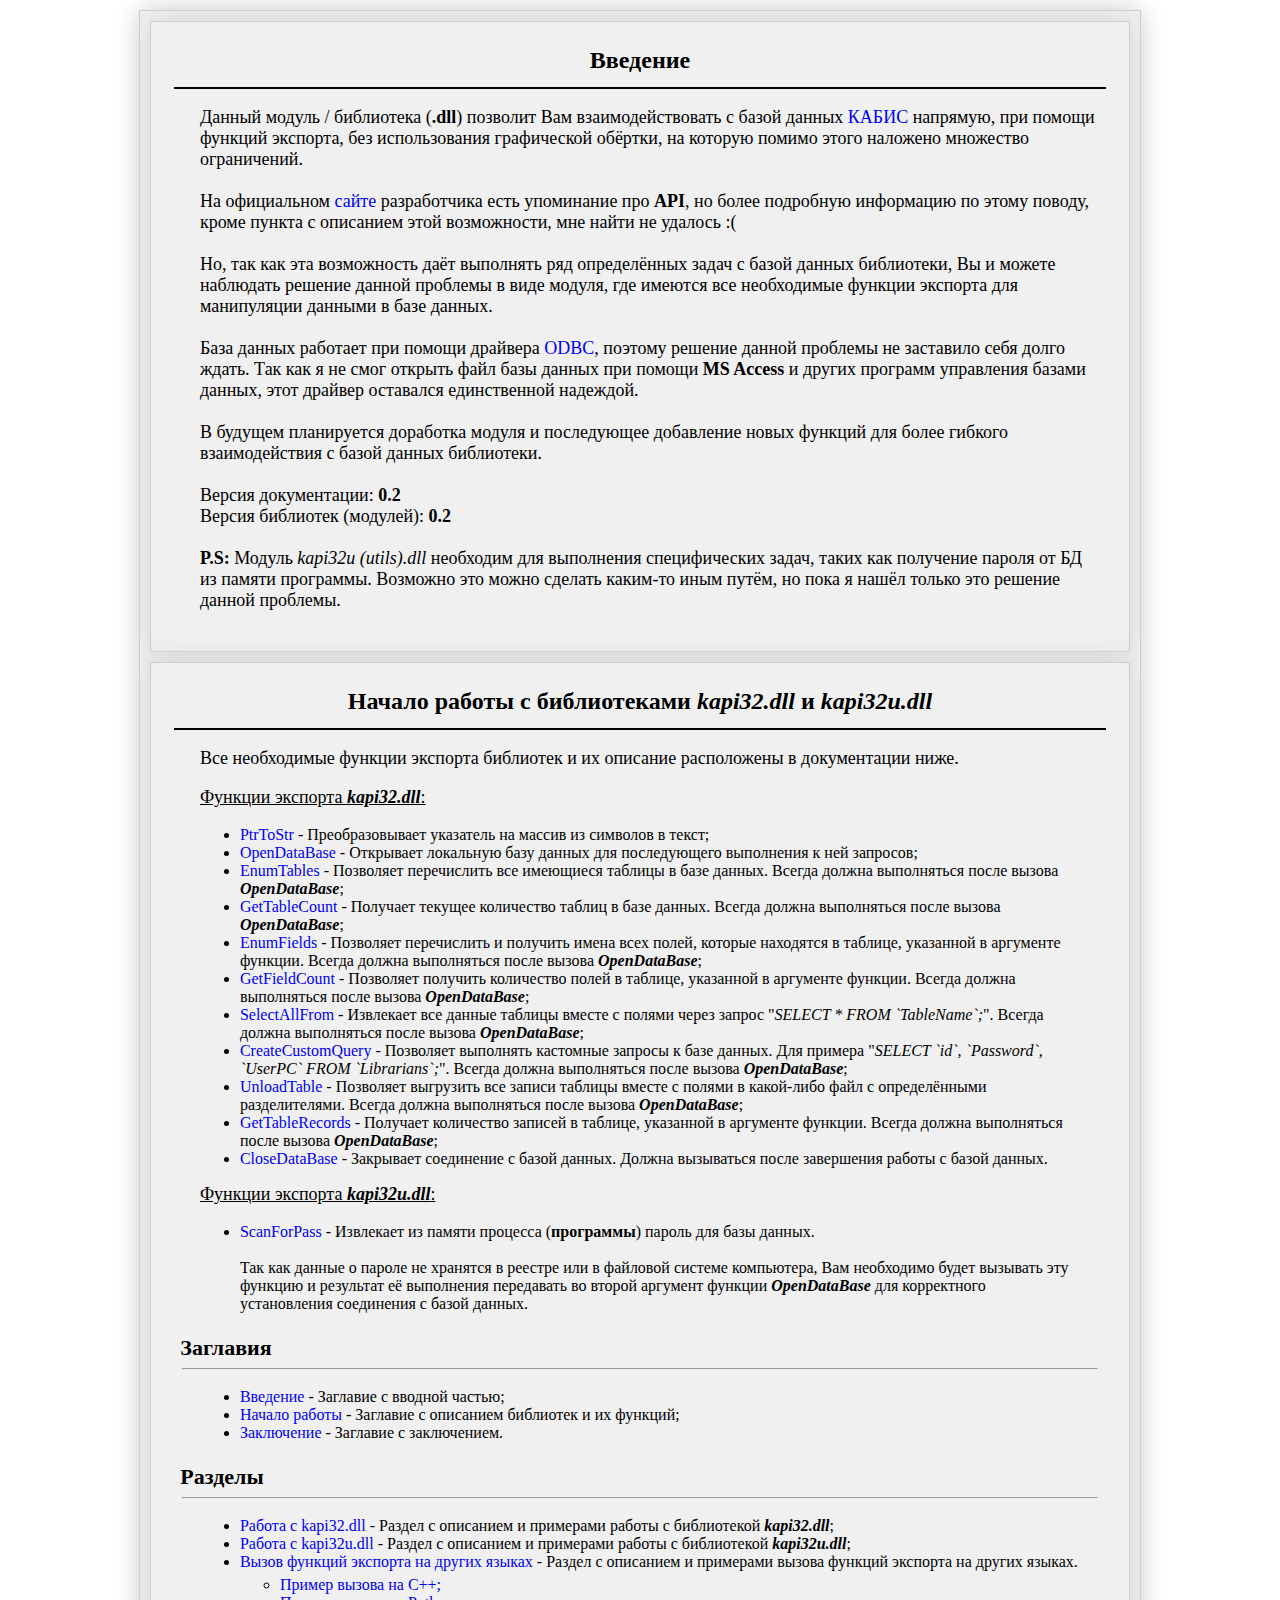
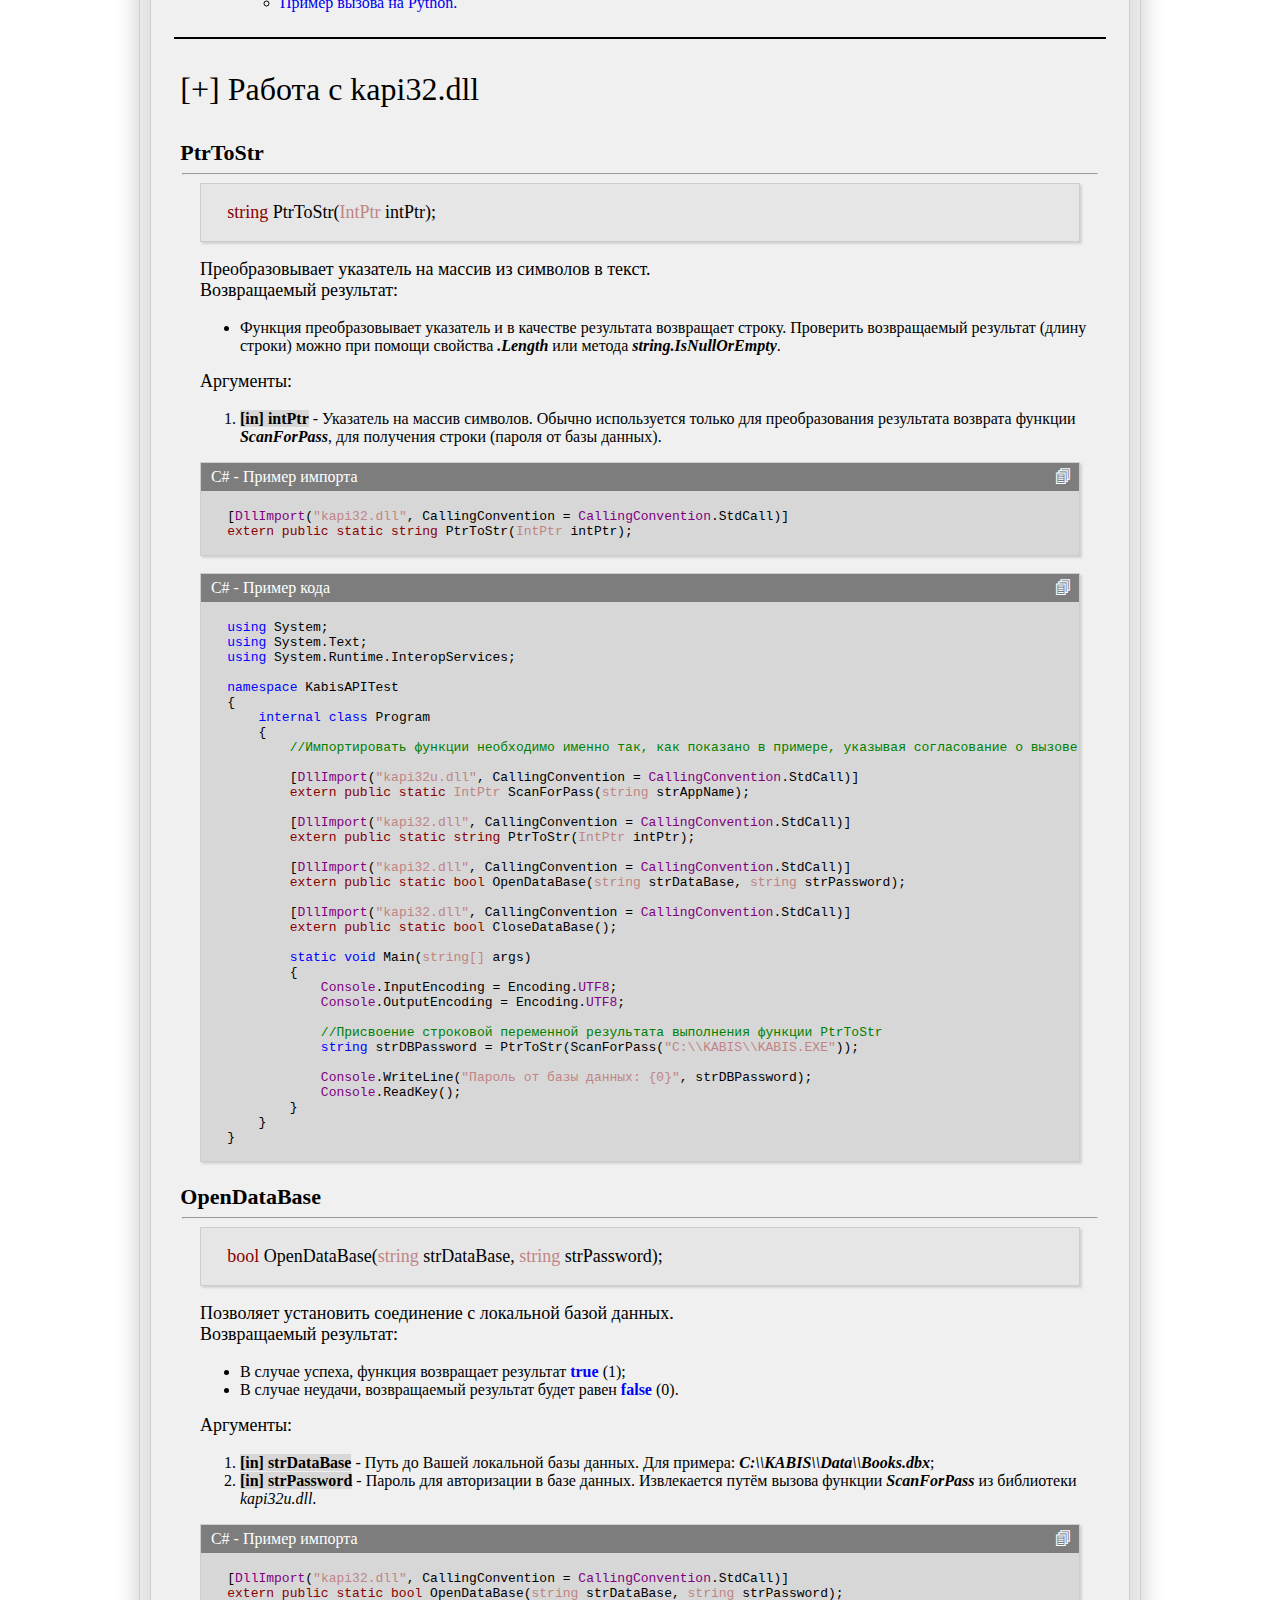
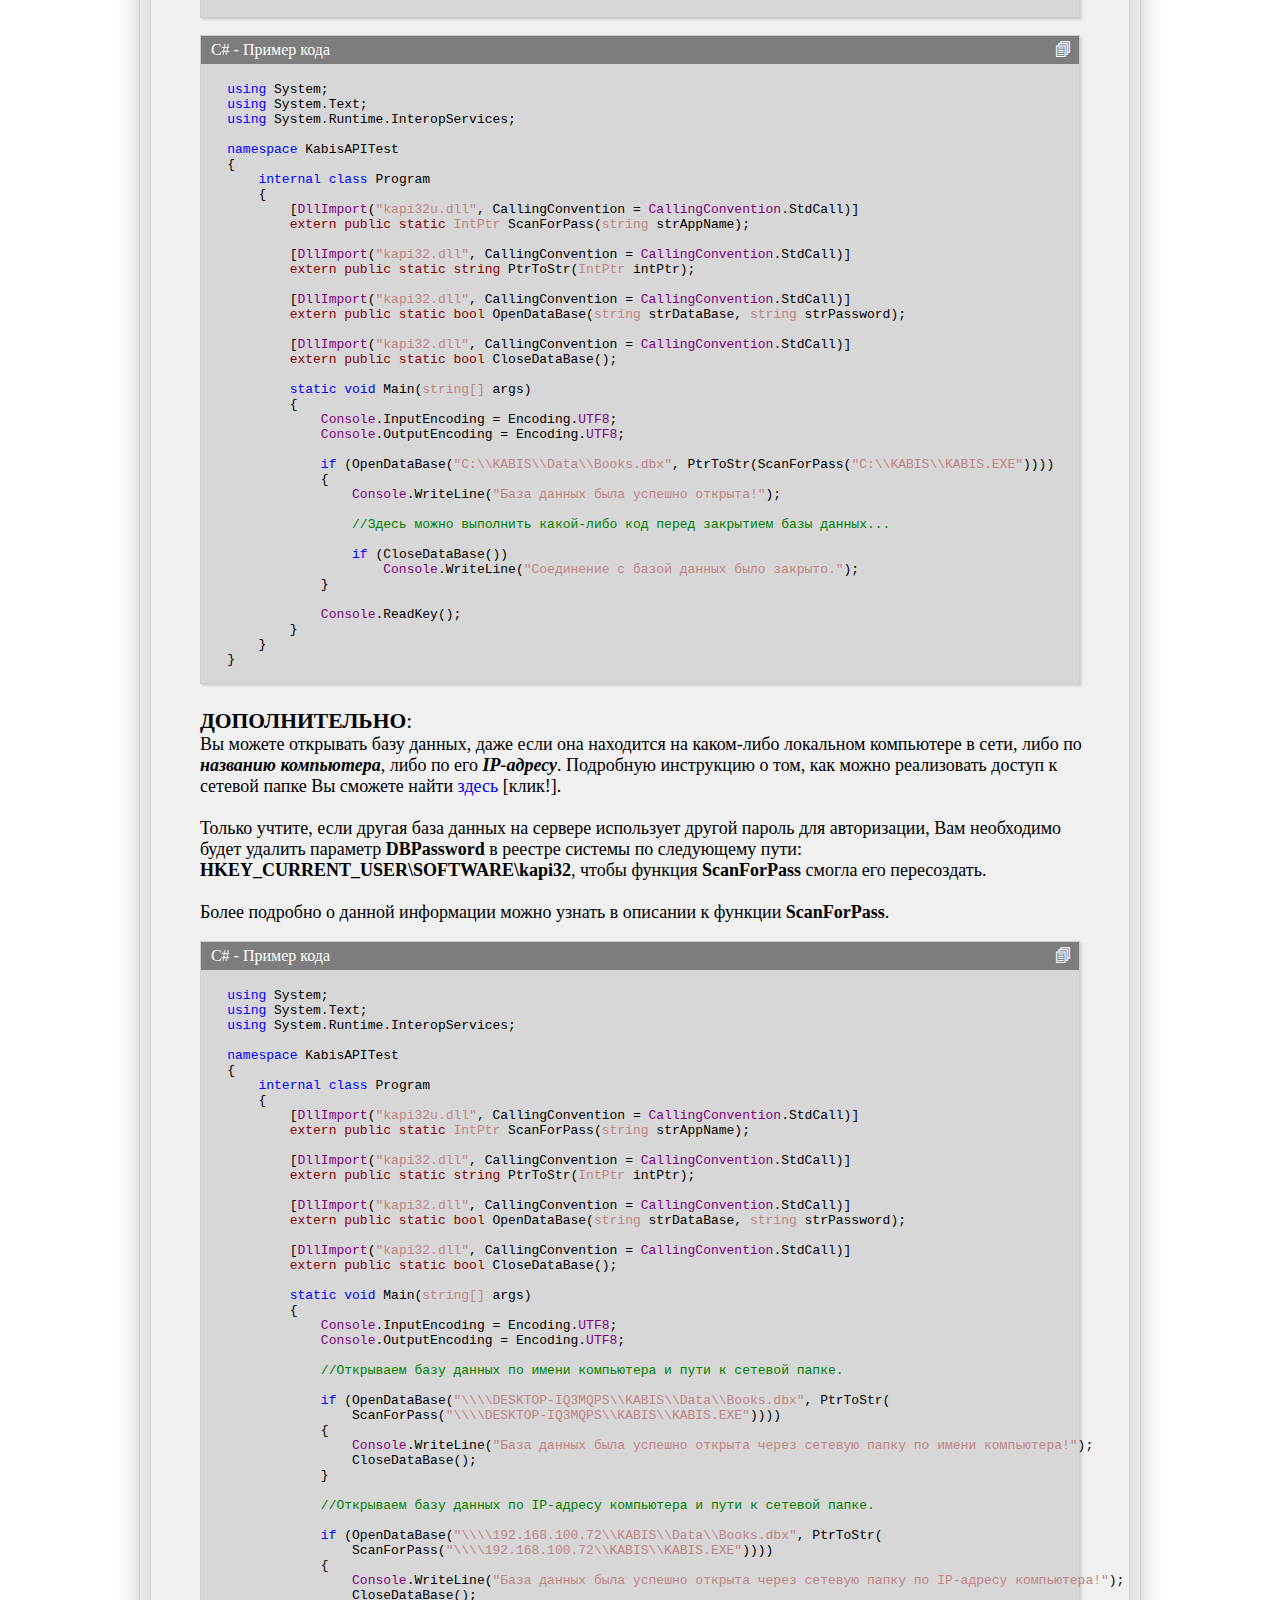
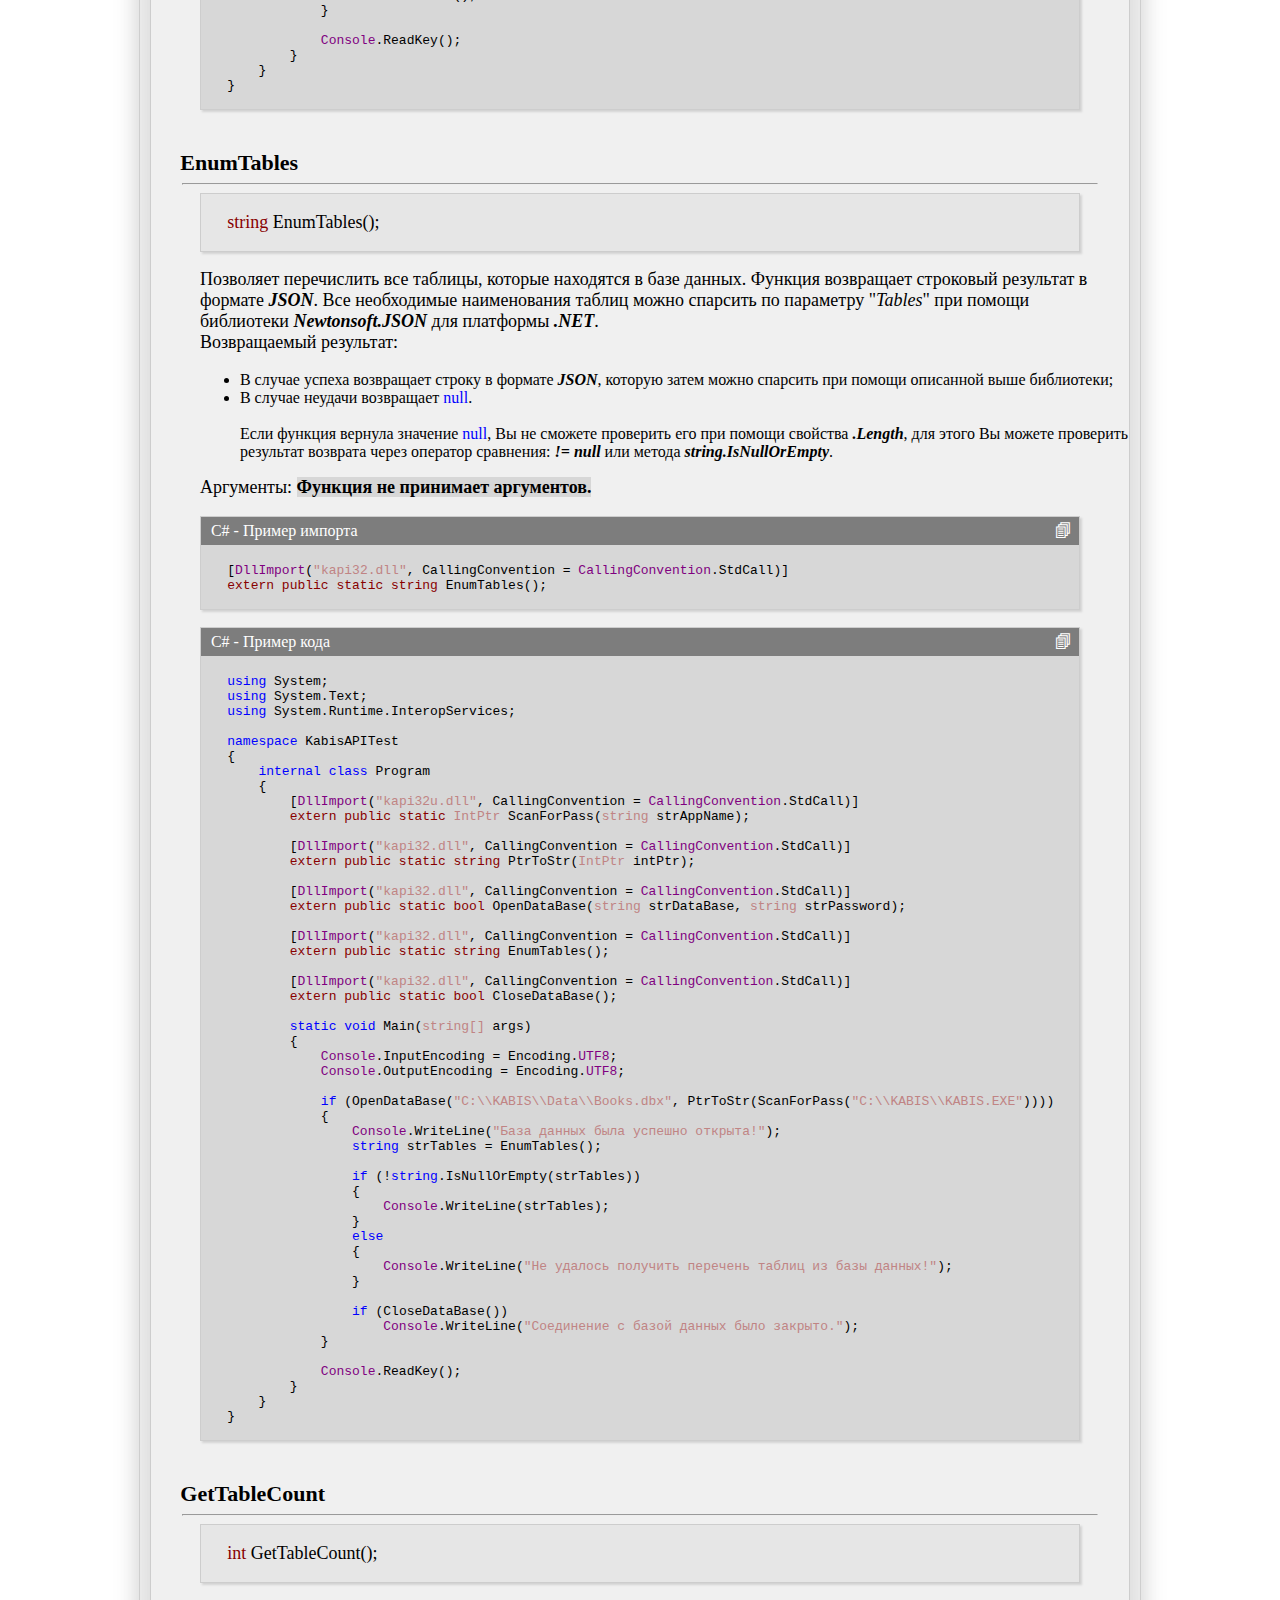
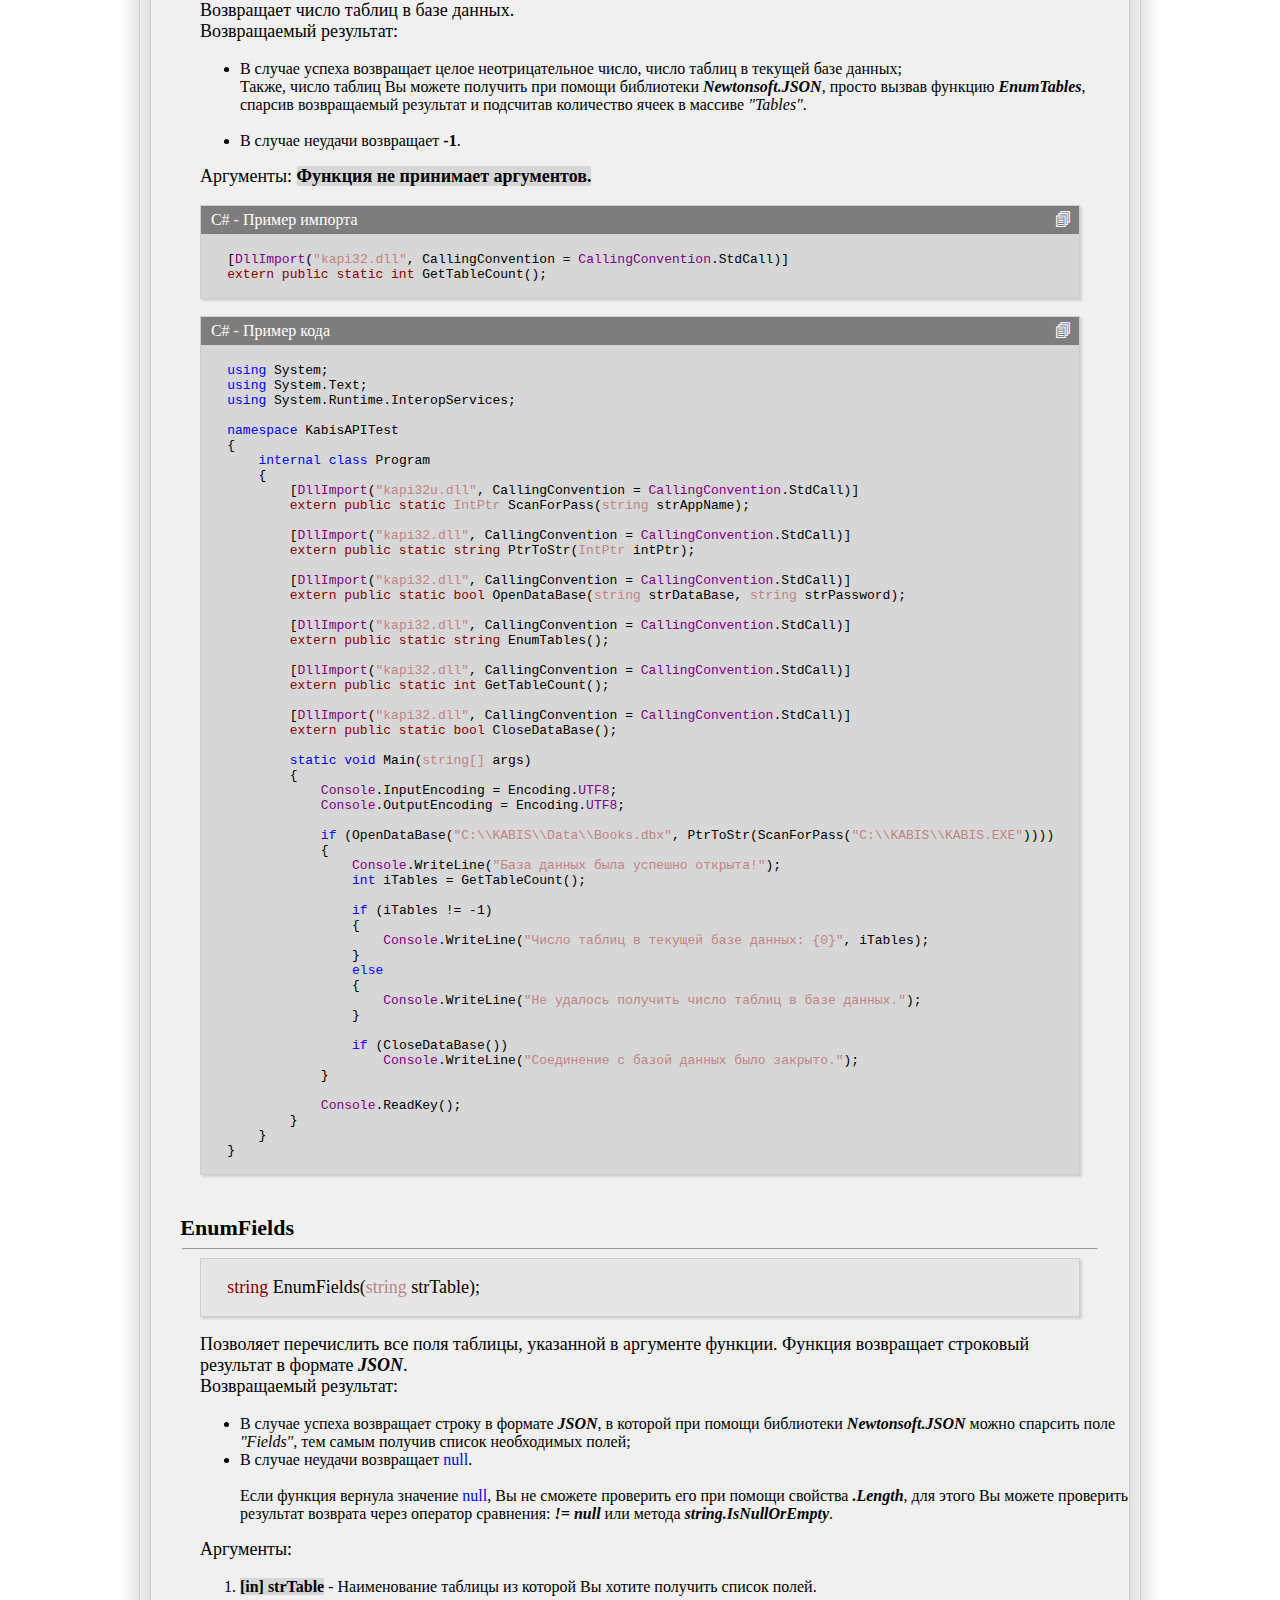
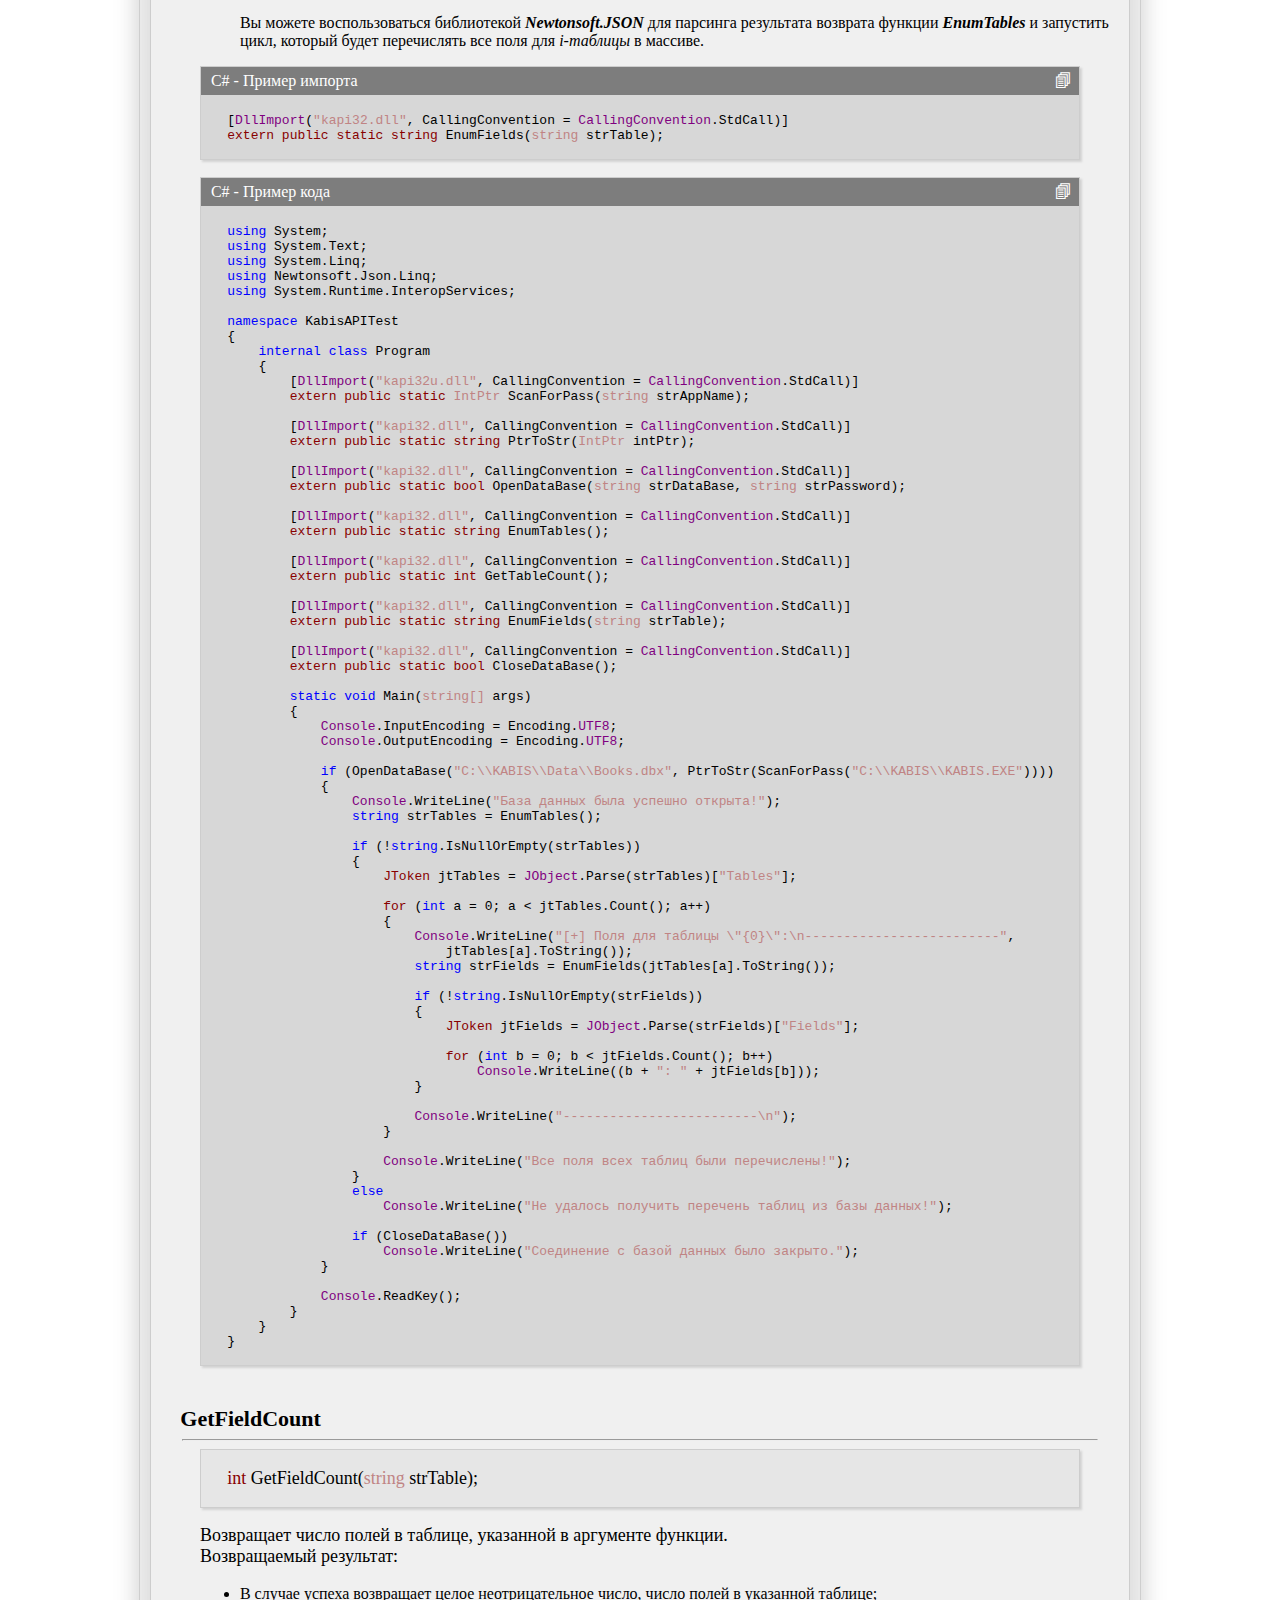
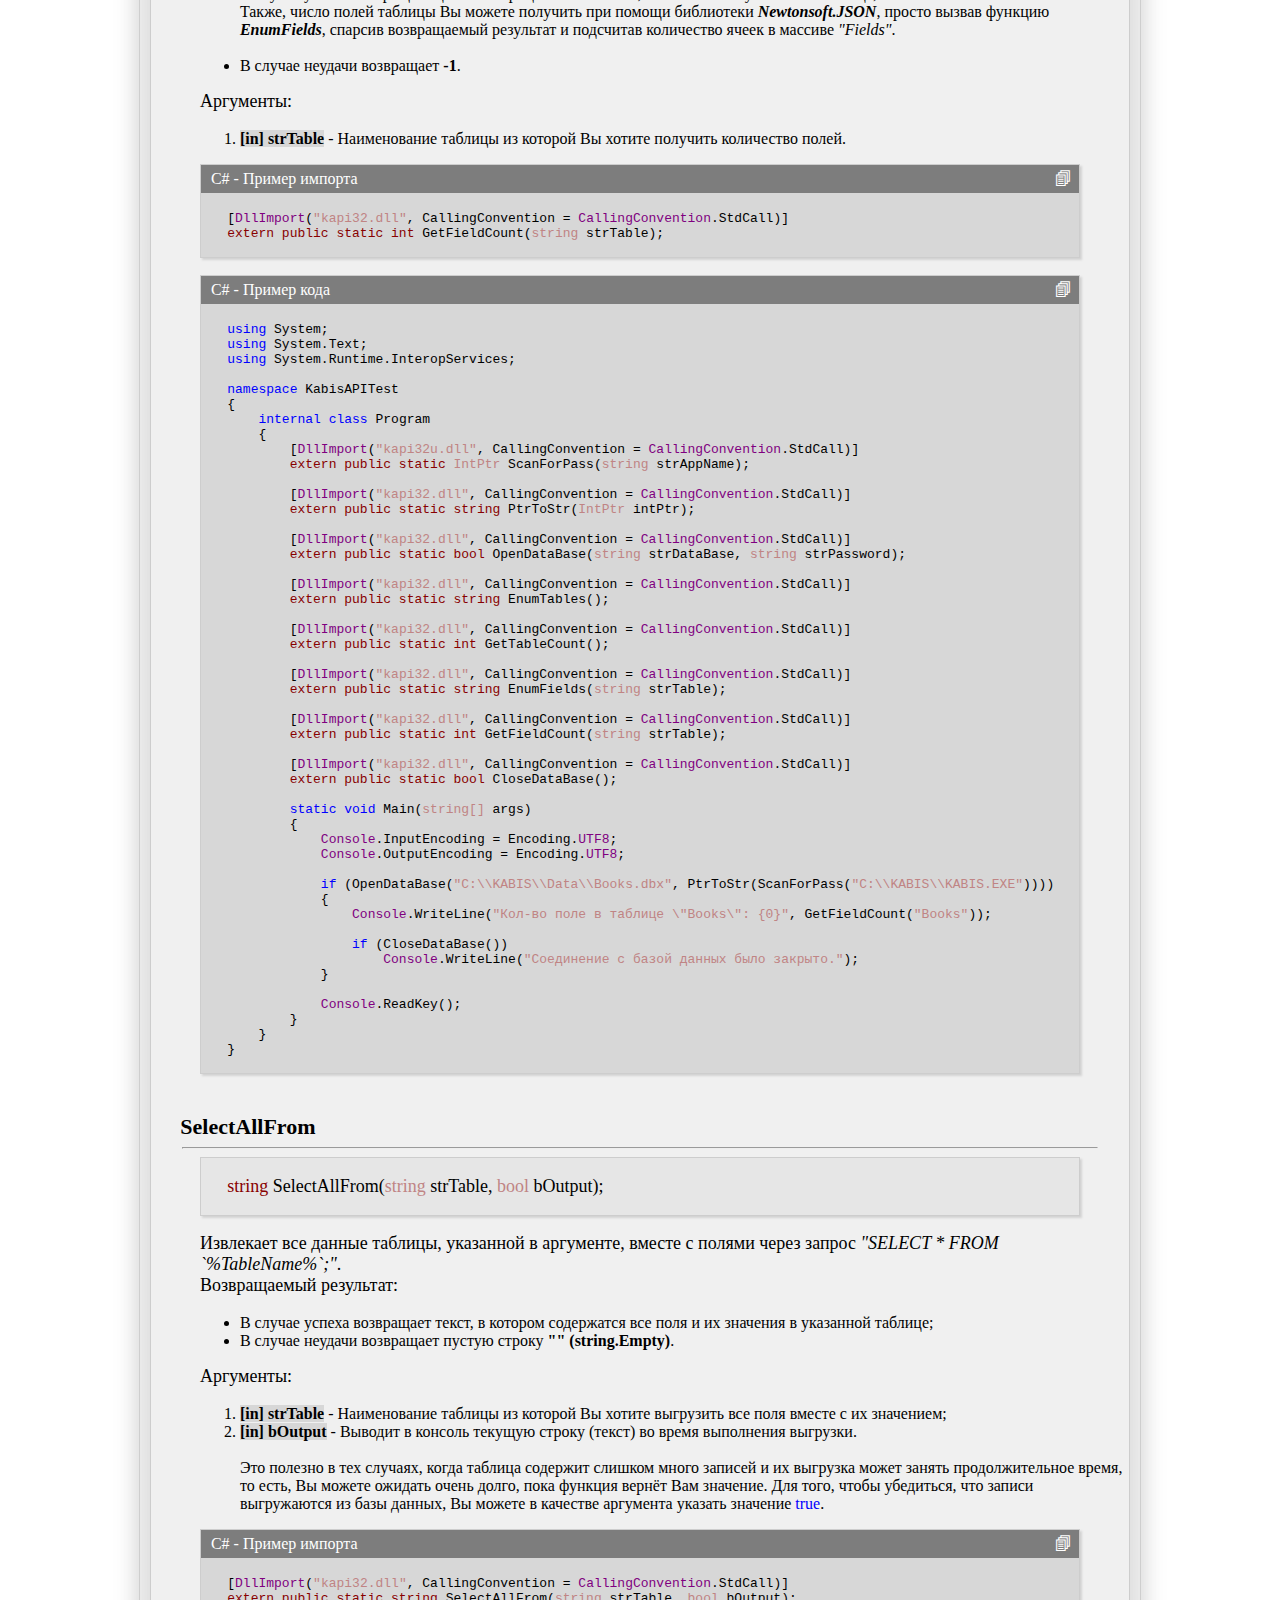
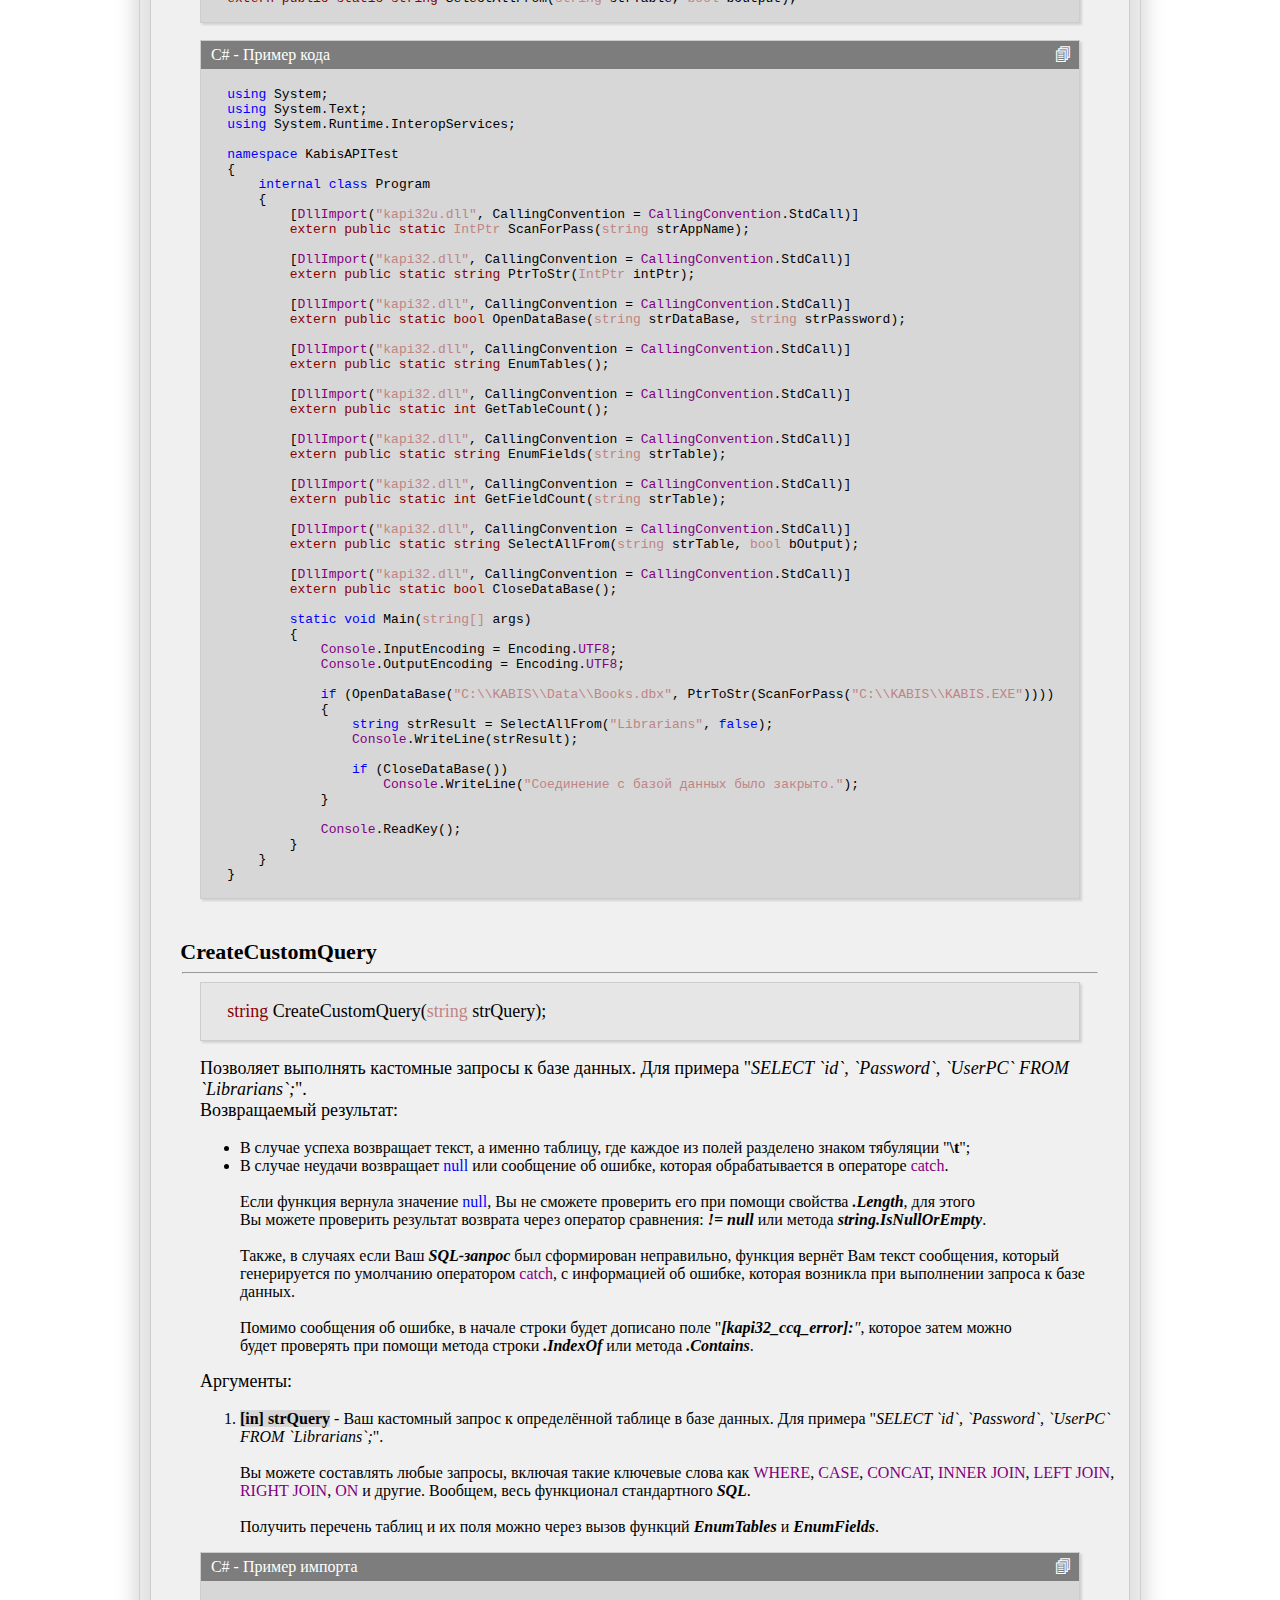
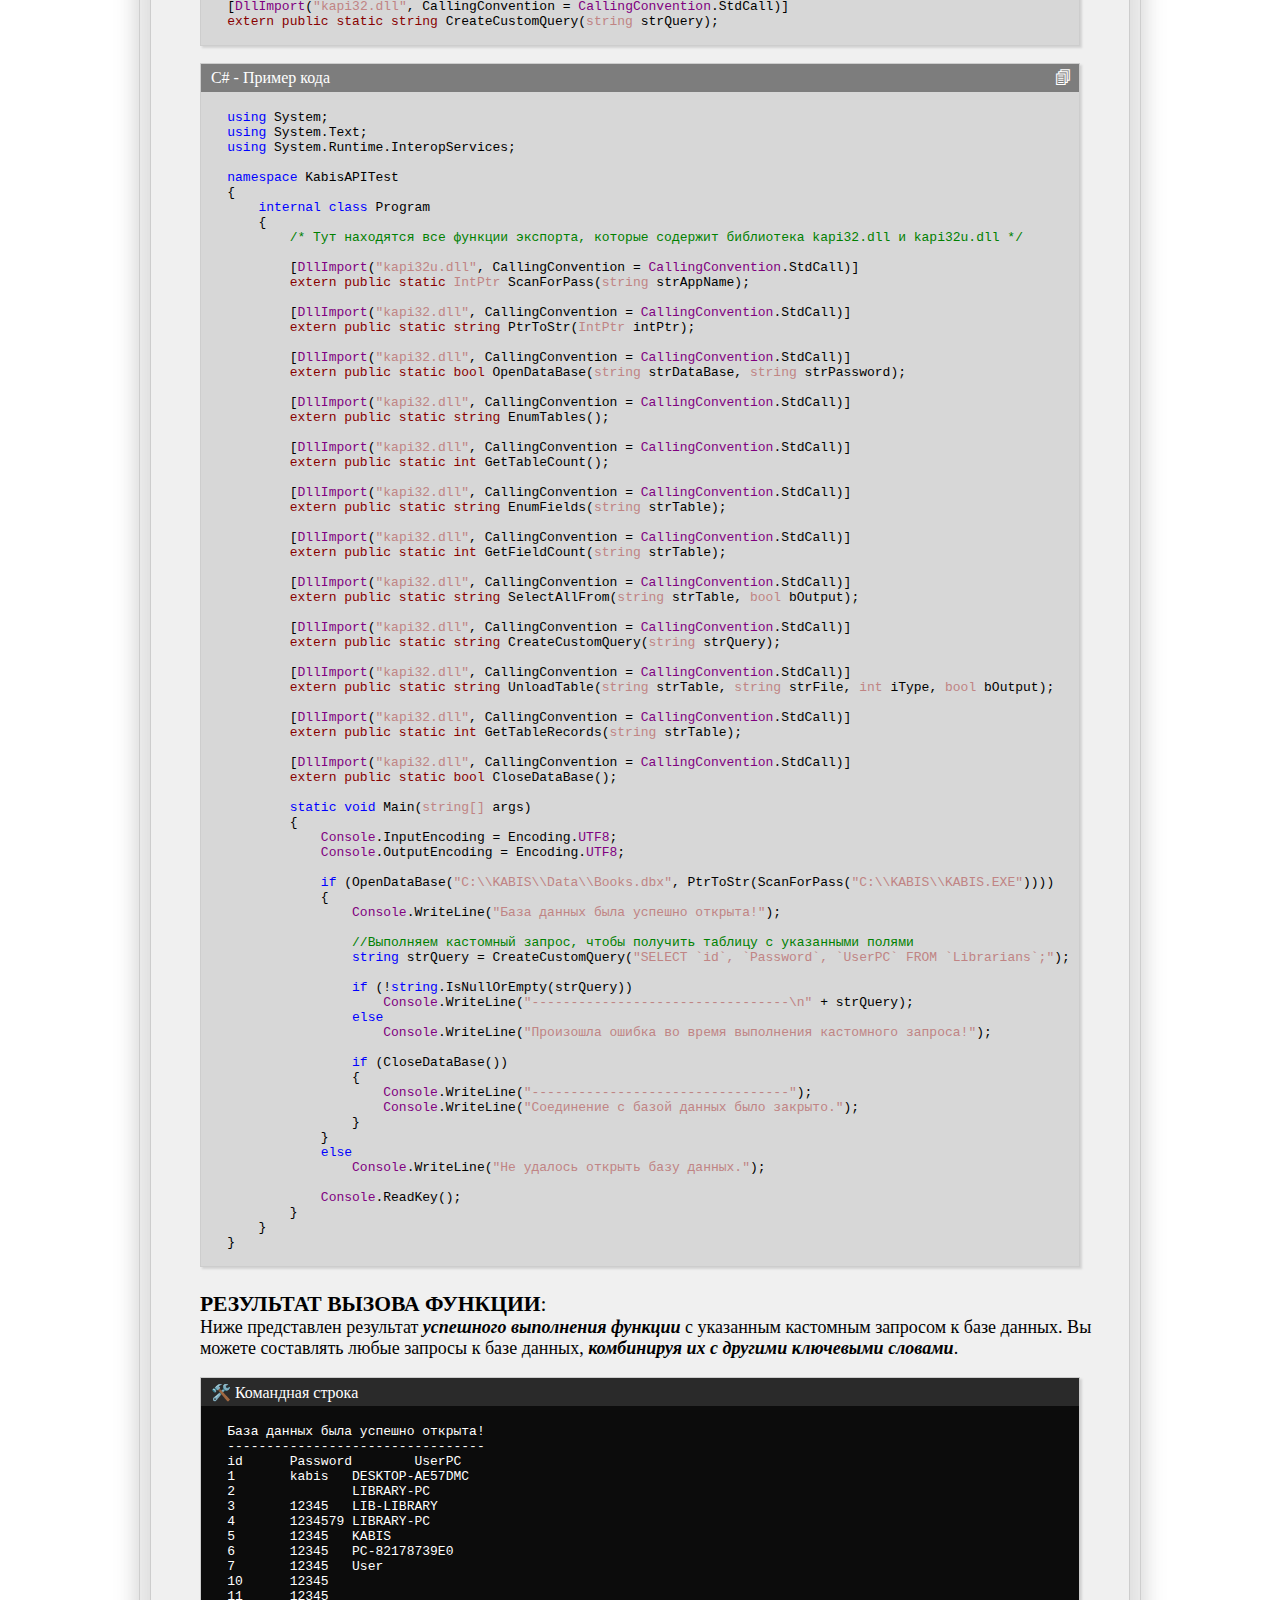
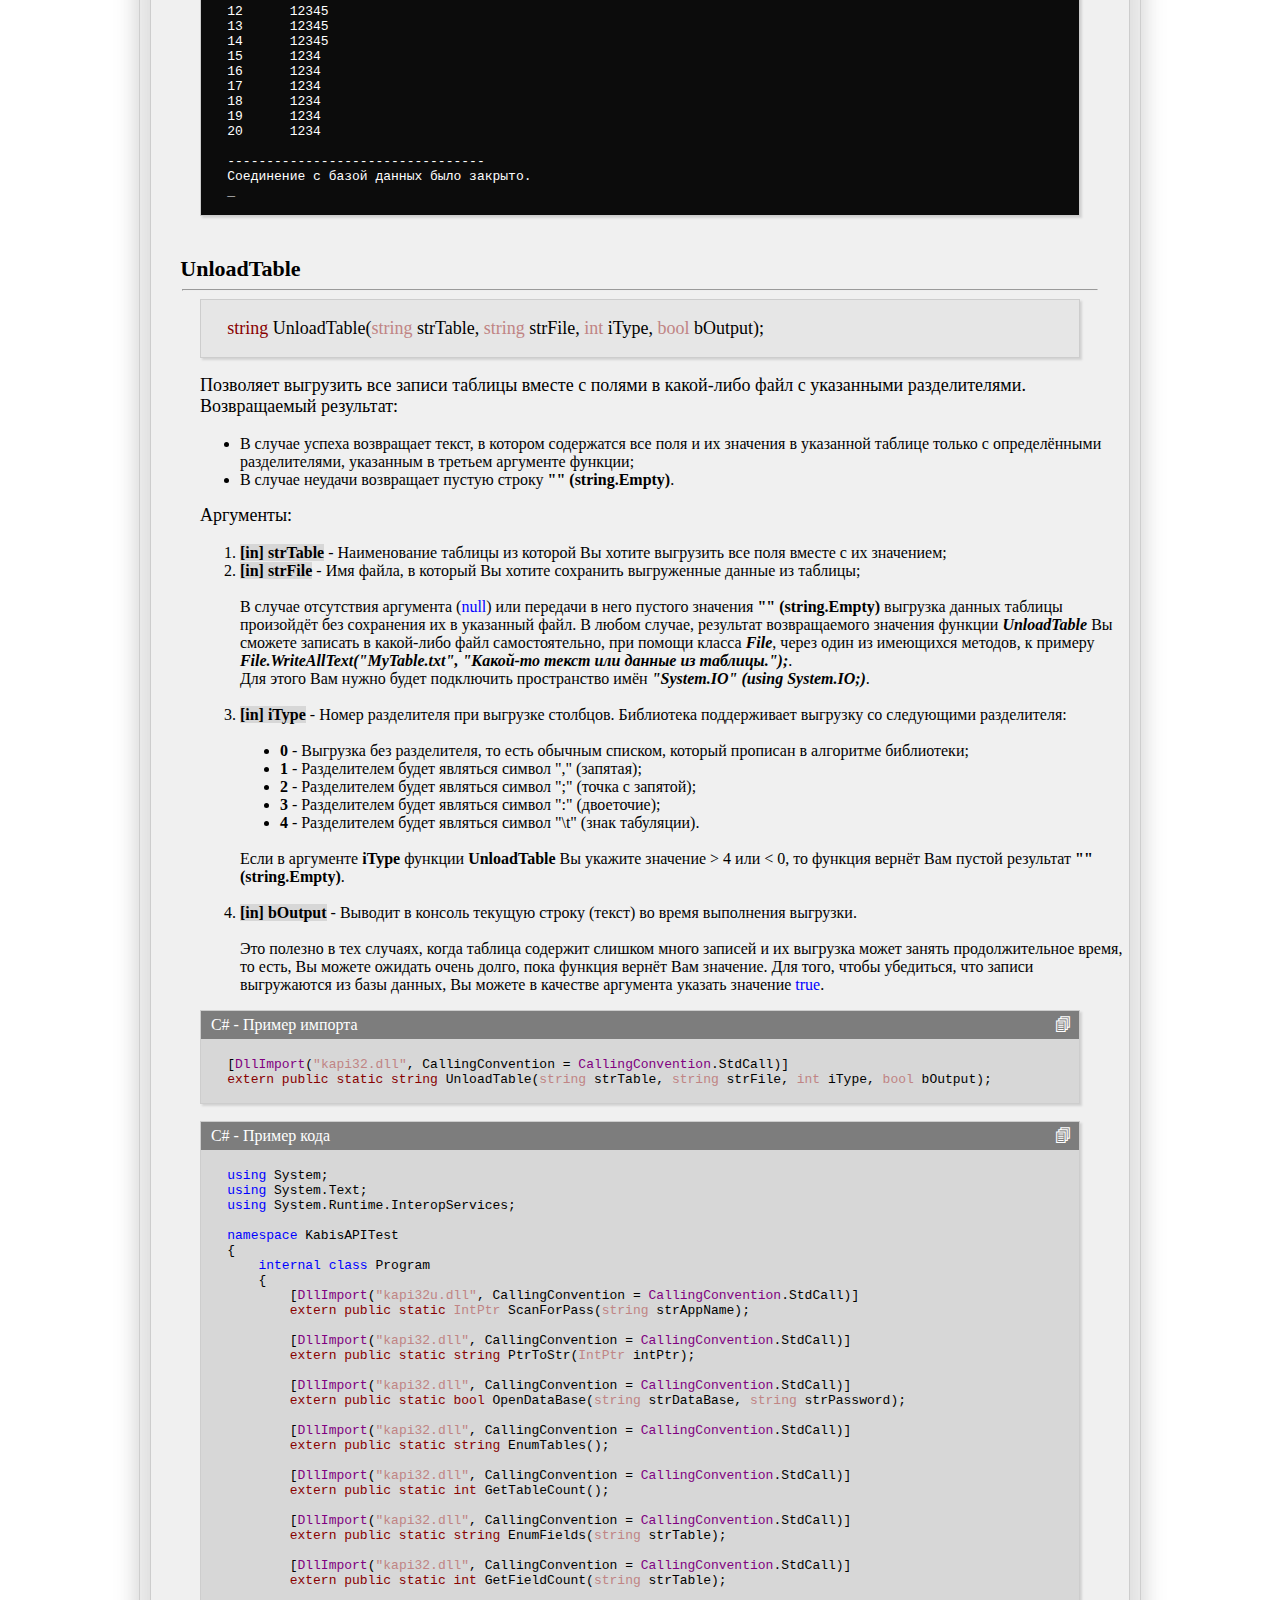
<file: docs/index.html>
<!DOCTYPE html>
<html>
    <head>
        <meta charset="utf-8">
        <meta name="description" content="Руководство по работе с KABIS.API">
        <meta name="keywords" content="кабис, КАБИС, ЭБС КАБИС, КАБИС.API, КАБИС API, KABIS.API, KABIS API">
        <link rel="icon" href="kapi32.png" type="image/png">
        <title>kapi32 - Руководство для разработчиков</title>
        <link rel="stylesheet" href="style.css">
    </head>
    <body>
        <div class="block">
            <div class="block">
                <p class="text-header"><b><a name="Introduction">Введение</a></b></p>
                <hr class="horizontal-line-bold">
                <p class="text" style="font-size: 18px; margin-left: 5%;">
                    Данный модуль / библиотека (<b>.dll</b>) позволит Вам взаимодействовать с базой данных <a href="https://kabis.kz/kabis.htm" target="_blank">КАБИС</a>
                    напрямую, при помощи функций экспорта, без использования графической обёртки, на которую помимо этого наложено множество ограничений.
                    <br><br>
                    На официальном <a href="https://kabis.kz/kabis2.htm" target="_blank">сайте</a> разработчика есть упоминание
                    про <b>API</b>, но более подробную информацию по этому поводу, кроме пункта с описанием этой возможности, мне найти не удалось :(
                    <br><br>
                    Но, так как эта возможность даёт выполнять ряд определённых задач с базой данных библиотеки, Вы и можете наблюдать решение данной проблемы
                    в виде модуля, где имеются все необходимые функции экспорта для манипуляции данными в базе данных.
                    <br><br>
                    База данных работает при помощи драйвера <a href="https://ru.wikipedia.org/wiki/ODBC" target="_blank">ODBC</a>, поэтому решение данной проблемы не заставило себя долго ждать.
                    Так как я не смог открыть файл базы данных при помощи <b>MS Access</b> и других программ управления базами данных, этот драйвер оставался единственной надеждой.
                    <br><br>
                    В будущем планируется доработка модуля и последующее добавление новых функций для более гибкого взаимодействия с базой данных библиотеки.
                    <br><br>
                    Версия документации: <b>0.2</b><br>
                    Версия библиотек (модулей): <b>0.2</b><br>
                    <br><b>P.S:</b> Модуль <i>kapi32u (utils).dll</i> необходим для выполнения специфических задач, таких как получение пароля от БД из памяти программы. 
                    Возможно это можно сделать каким-то иным путём, но пока я нашёл только это решение данной проблемы.
                </p>
                <div style="margin-bottom: 40px;"></div>
            </div>
            <div class="block">
                <p class="text-header"><b><a name="Start">Начало работы с библиотеками <i>kapi32.dll</i> и <i>kapi32u.dll</i></b></a></p>
                <hr class="horizontal-line-bold">
                <p class="text" style="font-size: 18px; margin-left: 5%;">Все необходимые функции экспорта библиотек и их описание расположены в документации ниже.</p>
                <p class="text" style="font-size: 18px; margin-left: 5%; margin-top: 15px;">
                    <u>Функции экспорта <b><i>kapi32.dll</i></b>:</u>
                    <ul style="margin-left: 5%; margin-right: 5%;">
                        <li><a href="#PtrToStr">PtrToStr</a> - Преобразовывает указатель на массив из символов в текст;</li>
                        <li><a href="#OpenDataBase">OpenDataBase</a> - Открывает локальную базу данных для последующего выполнения к ней запросов;</li>
                        <li><a href="#EnumTables">EnumTables</a> - Позволяет перечислить все имеющиеся таблицы в базе данных. Всегда должна выполняться после вызова <b><i>OpenDataBase</i></b>;</li>
                        <li><a href="#GetTableCount">GetTableCount</a> - Получает текущее количество таблиц в базе данных. Всегда должна выполняться после вызова <b><i>OpenDataBase</i></b>;</li>
                        <li><a href="#EnumFields">EnumFields</a> - Позволяет перечислить и получить имена всех полей, которые находятся в таблице, указанной в аргументе функции. Всегда должна выполняться после вызова <b><i>OpenDataBase</i></b>;</li>
                        <li><a href="#GetFieldCount">GetFieldCount</a> - Позволяет получить количество полей в таблице, указанной в аргументе функции. Всегда должна выполняться после вызова <b><i>OpenDataBase</i></b>;</li>
                        <li><a href="#SelectAllFrom">SelectAllFrom</a> - Извлекает все данные таблицы вместе с полями через запрос "<i>SELECT * FROM `TableName`;</i>". Всегда должна выполняться после вызова <b><i>OpenDataBase</i></b>;</li>
                        <li><a href="#CreateCustomQuery">CreateCustomQuery</a> - Позволяет выполнять кастомные запросы к базе данных. Для примера "<i>SELECT `id`, `Password`, `UserPC` FROM `Librarians`;</i>". Всегда должна выполняться после вызова <b><i>OpenDataBase</i></b>;</li>
                        <li><a href="#UnloadTable">UnloadTable</a> - Позволяет выгрузить все записи таблицы вместе с полями в какой-либо файл с определёнными разделителями. Всегда должна выполняться после вызова <b><i>OpenDataBase</i></b>;</li>
                        <li><a href="#GetTableRecords">GetTableRecords</a> - Получает количество записей в таблице, указанной в аргументе функции. Всегда должна выполняться после вызова <b><i>OpenDataBase</i></b>;</li>
                        <li><a href="#CloseDataBase">CloseDataBase</a> - Закрывает соединение с базой данных. Должна вызываться после завершения работы с базой данных.</li>
                    </ul>
                </p>
                <p class="text" style="font-size: 18px; margin-left: 5%; margin-top: 15px;">
                    <u>Функции экспорта <b><i>kapi32u.dll</i></b>:</u>
                    <ul style="margin-left: 5%; margin-right: 5%;">
                        <li><a href="#ScanForPass">ScanForPass</a> - Извлекает из памяти процесса (<b>программы</b>) пароль для базы данных. 
                            <br><br>
                            Так как данные о пароле не хранятся в реестре или в файловой системе компьютера, Вам необходимо будет вызывать эту функцию и результат её
                            выполнения передавать во второй аргумент функции <b><i>OpenDataBase</i></b> для корректного установления соединения с базой данных.
                        </li>
                    </ul>
                </p>

                <p class="text" style="font-size: 22px;"><b>Заглавия</b></p>
                <hr class="horizontal-line">
                <p class="text" style="font-size: 18px; margin-left: 5%; margin-top: 15px;">
                    <ul style="margin-left: 5%; margin-right: 5%;">
                        <li><a href="#Introduction">Введение</a> - Заглавие с вводной частью;</li>
                        <li><a href="#Start">Начало работы</a> - Заглавие с описанием библиотек и их функций;</li>
                        <li><a href="#Conclusion">Заключение</a> - Заглавие с заключением.</li>
                    </ul>
                </p>

                <p class="text" style="font-size: 22px;"><b>Разделы</b></p>
                <hr class="horizontal-line">
                <p class="text" style="font-size: 18px; margin-left: 5%; margin-top: 15px;">
                    <ul style="margin-left: 5%; margin-right: 5%;">
                        <li><a href="#kapi32.dll">Работа с kapi32.dll</a> - Раздел с описанием и примерами работы с библиотекой <b><i>kapi32.dll</i></b>;</li>
                        <li><a href="#kapi32u.dll">Работа с kapi32u.dll</a> - Раздел с описанием и примерами работы с библиотекой <b><i>kapi32u.dll</i></b>;</li>
                        <li><a href="#ExportCalling">Вызов функций экспорта на других языках</a> - Раздел с описанием и примерами вызова функций экспорта на других языках.</li>
                        <ul style="margin-top: 5px; margin-bottom: -15px;">
                            <li><a href="#C++Example">Пример вызова на C++;</a></li>
                            <li><a href="#PythonExample">Пример вызова на Python.</a></li>
                        </ul>
                    </ul>
                </p>

                <hr class="horizontal-line-bold">
                <p class="text" style="font-size: 32px;"><a name="kapi32.dll">[+] Работа с kapi32.dll</a></p>

                <!-- Начало 1 -->
                <p class="text" style="font-size: 22px;"><b><a name="PtrToStr"></a>PtrToStr</b></p>
                <hr class="horizontal-line">
                <div class="code-section">
                    <p class="text">
                        <span class="keyword-type">string</span> PtrToStr(<span class="keyword-arg">IntPtr</span> intPtr);
                    </p>
                </div>
                <p class="text" style="font-size: 18px; margin-left: 5%; margin-top: 15px;">
                    Преобразовывает указатель на массив из символов в текст.
                    <br>
                    Возвращаемый результат:
                    <ul style="margin-left: 5%;">
                        <li>Функция преобразовывает указатель и в качестве результата возвращает строку. Проверить возвращаемый результат (длину строки) можно при помощи свойства <b><i>.Length</i></b>
                        или метода <b><i>string.IsNullOrEmpty</i></b>.</li>
                    </ul>
                </p>
                <p class="text" style="font-size: 18px; margin-left: 5%; margin-top: 15px;">
                    Аргументы:
                    <ol style="margin-left: 5%;">
                        <li ><b style="background-color: rgb(215, 215, 215);">[in] intPtr</b> - Указатель на массив символов. Обычно используется только для преобразования результата возврата функции <b><i>ScanForPass</i></b>, для получения строки (пароля от базы данных).</li>
                    </ol>
                </p>

                <div class="code-section cancopy" style="background-color: rgb(215, 215, 215);">
                    <p style="margin-top: 0px; margin-left: 0px; padding-left: 10px; padding-top: 5px; background-color: rgb(125, 125, 125); color: white; display: flex; height: 23px;">C# - Пример импорта
                        <!-- Trash -->
                        <input type="button" class="btn-copy" style="width: 23px; height: 23px; padding: 0; margin-left: 80%; margin-top: -2px;" value="🗐" title="Копировать">
                    </p>
                    <p class="text">
                        <pre style="margin-left: 3%; margin-right: 3%;">
[<span class="keyword-class">DllImport</span>(<span class="keyword-arg">"kapi32.dll"</span>, CallingConvention = <span class="keyword-class">CallingConvention</span>.StdCall)]
<span class="keyword-type">extern public static string</span> PtrToStr(<span class="keyword-arg">IntPtr</span> intPtr);
</pre>
                    </p>
                </div>

                <div class="code-section cancopy" style="background-color: rgb(215, 215, 215);">
                    <p style="margin-top: 0px; margin-left: 0px; padding-left: 10px; padding-top: 5px; background-color: rgb(125, 125, 125); color: white; display: flex; height: 23px;">C# - Пример кода
                        <!-- Trash -->
                        <input type="button" class="btn-copy" style="width: 23px; height: 23px; padding: 0; margin-left: 83.2%; margin-top: -2px;" value="🗐" title="Копировать">
                    </p> 
                    <p class="text">
                        <pre style="margin-left: 3%; margin-right: 3%;">
<span class="keyword-blue">using</span> System;
<span class="keyword-blue">using</span> System.Text;
<span class="keyword-blue">using</span> System.Runtime.InteropServices;

<span class="keyword-blue">namespace</span> KabisAPITest
{
    <span class="keyword-blue">internal class</span> Program
    {
        <span class="keyword-comment">//Импортировать функции необходимо именно так, как показано в примере, указывая согласование о вызове</span>

        [<span class="keyword-class">DllImport</span>(<span class="keyword-arg">"kapi32u.dll"</span>, CallingConvention = <span class="keyword-class">CallingConvention</span>.StdCall)]
        <span class="keyword-type">extern public static <span class="keyword-arg">IntPtr</span></span> ScanForPass(<span class="keyword-arg">string</span> strAppName);

        [<span class="keyword-class">DllImport</span>(<span class="keyword-arg">"kapi32.dll"</span>, CallingConvention = <span class="keyword-class">CallingConvention</span>.StdCall)]
        <span class="keyword-type">extern public static string</span> PtrToStr(<span class="keyword-arg">IntPtr</span> intPtr);

        [<span class="keyword-class">DllImport</span>(<span class="keyword-arg">"kapi32.dll"</span>, CallingConvention = <span class="keyword-class">CallingConvention</span>.StdCall)]
        <span class="keyword-type">extern public static bool</span> OpenDataBase(<span class="keyword-arg">string</span> strDataBase, <span class="keyword-arg">string</span> strPassword);

        [<span class="keyword-class">DllImport</span>(<span class="keyword-arg">"kapi32.dll"</span>, CallingConvention = <span class="keyword-class">CallingConvention</span>.StdCall)]
        <span class="keyword-type">extern public static bool</span> CloseDataBase();

        <span class="keyword-blue">static void</span> Main(<span class="keyword-arg">string[]</span> args)
        {
            <span class="keyword-class">Console</span>.InputEncoding = Encoding.<span class="keyword-class">UTF8</span>;
            <span class="keyword-class">Console</span>.OutputEncoding = Encoding.<span class="keyword-class">UTF8</span>;

            <span class="keyword-comment">//Присвоение строковой переменной результата выполнения функции PtrToStr</span>
            <span class="keyword-blue">string</span> strDBPassword = PtrToStr(ScanForPass(<span class="keyword-arg">"C:\\KABIS\\KABIS.EXE"</span>));

            <span class="keyword-class">Console</span>.WriteLine(<span class="keyword-arg">"Пароль от базы данных: {0}"</span>, strDBPassword);
            <span class="keyword-class">Console</span>.ReadKey();
        }
    }
}</pre>
                    </p>
                </div>
                <!-- Конец 1 -->

                <!-- Начало 2 -->
                <p class="text" style="font-size: 22px;"><b><a name="OpenDataBase"></a>OpenDataBase</b></p>
                <hr class="horizontal-line">
                <div class="code-section">
                    <p class="text">
                        <span class="keyword-type">bool</span> OpenDataBase(<span class="keyword-arg">string</span> strDataBase, <span class="keyword-arg">string</span> strPassword);
                    </p>
                </div>
                <p class="text" style="font-size: 18px; margin-left: 5%; margin-top: 15px;">
                    Позволяет установить соединение с локальной базой данных.
                    <br>
                    Возвращаемый результат:
                    <ul style="margin-left: 5%;">
                        <li>В случае успеха, функция возвращает результат <b class="keyword-blue">true</b> (1);</li>
                        <li>В случае неудачи, возвращаемый результат будет равен <b class="keyword-blue">false</b> (0).</li>
                    </ul>
                </p>
                <p class="text" style="font-size: 18px; margin-left: 5%; margin-top: 15px;">
                    Аргументы:
                    <ol style="margin-left: 5%;">
                        <li ><b style="background-color: rgb(215, 215, 215);">[in] strDataBase</b> - Путь до Вашей локальной базы данных. Для примера: <i><b>C:\\KABIS\\Data\\Books.dbx</b></i>;</li>
                        <li><b style="background-color: rgb(215, 215, 215);">[in] strPassword</b> - Пароль для авторизации в базе данных. 
                            Извлекается путём вызова функции <b><i>ScanForPass</i></b> из библиотеки <i>kapi32u.dll</i>.
                        </li>
                    </ol>
                </p>

                <div class="code-section cancopy" style="background-color: rgb(215, 215, 215);">
                    <p style="margin-top: 0px; margin-left: 0px; padding-left: 10px; padding-top: 5px; background-color: rgb(125, 125, 125); color: white; display: flex; height: 23px;">C# - Пример импорта
                        <!-- Trash -->
                        <input type="button" class="btn-copy" style="width: 23px; height: 23px; padding: 0; margin-left: 80%; margin-top: -2px;" value="🗐" title="Копировать">
                    </p> 
                    <p class="text">
                        <pre style="margin-left: 3%; margin-right: 3%;">
[<span class="keyword-class">DllImport</span>(<span class="keyword-arg">"kapi32.dll"</span>, CallingConvention = <span class="keyword-class">CallingConvention</span>.StdCall)]
<span class="keyword-type">extern public static bool</span> OpenDataBase(<span class="keyword-arg">string</span> strDataBase, <span class="keyword-arg">string</span> strPassword);
</pre>
                    </p>
                </div>

                <div class="code-section cancopy" style="background-color: rgb(215, 215, 215);">
                    <p style="margin-top: 0px; margin-left: 0px; padding-left: 10px; padding-top: 5px; background-color: rgb(125, 125, 125); color: white; display: flex; height: 23px;">C# - Пример кода
                        <!-- Trash -->
                        <input type="button" class="btn-copy" style="width: 23px; height: 23px; padding: 0; margin-left: 83.2%; margin-top: -2px;" value="🗐" title="Копировать">
                    </p> 
                    <p class="text">
                        <pre style="margin-left: 3%; margin-right: 3%;">
<span class="keyword-blue">using</span> System;
<span class="keyword-blue">using</span> System.Text;
<span class="keyword-blue">using</span> System.Runtime.InteropServices;

<span class="keyword-blue">namespace</span> KabisAPITest
{
    <span class="keyword-blue">internal class</span> Program
    {
        [<span class="keyword-class">DllImport</span>(<span class="keyword-arg">"kapi32u.dll"</span>, CallingConvention = <span class="keyword-class">CallingConvention</span>.StdCall)]
        <span class="keyword-type">extern public static <span class="keyword-arg">IntPtr</span></span> ScanForPass(<span class="keyword-arg">string</span> strAppName);

        [<span class="keyword-class">DllImport</span>(<span class="keyword-arg">"kapi32.dll"</span>, CallingConvention = <span class="keyword-class">CallingConvention</span>.StdCall)]
        <span class="keyword-type">extern public static string</span> PtrToStr(<span class="keyword-arg">IntPtr</span> intPtr);

        [<span class="keyword-class">DllImport</span>(<span class="keyword-arg">"kapi32.dll"</span>, CallingConvention = <span class="keyword-class">CallingConvention</span>.StdCall)]
        <span class="keyword-type">extern public static bool</span> OpenDataBase(<span class="keyword-arg">string</span> strDataBase, <span class="keyword-arg">string</span> strPassword);

        [<span class="keyword-class">DllImport</span>(<span class="keyword-arg">"kapi32.dll"</span>, CallingConvention = <span class="keyword-class">CallingConvention</span>.StdCall)]
        <span class="keyword-type">extern public static bool</span> CloseDataBase();

        <span class="keyword-blue">static void</span> Main(<span class="keyword-arg">string[]</span> args)
        {
            <span class="keyword-class">Console</span>.InputEncoding = Encoding.<span class="keyword-class">UTF8</span>;
            <span class="keyword-class">Console</span>.OutputEncoding = Encoding.<span class="keyword-class">UTF8</span>;

            <span class="keyword-blue">if</span> (OpenDataBase(<span class="keyword-arg">"C:\\KABIS\\Data\\Books.dbx"</span>, PtrToStr(ScanForPass(<span class="keyword-arg">"C:\\KABIS\\KABIS.EXE"</span>))))
            {
                <span class="keyword-class">Console</span>.WriteLine(<span class="keyword-arg">"База данных была успешно открыта!"</span>);

                <span class="keyword-comment">//Здесь можно выполнить какой-либо код перед закрытием базы данных...</span>

                <span class="keyword-blue">if</span> (CloseDataBase())
                    <span class="keyword-class">Console</span>.WriteLine(<span class="keyword-arg">"Соединение с базой данных было закрыто."</span>);
            }

            <span class="keyword-class">Console</span>.ReadKey();
        }
    }
}</pre>
                    </p>
                </div>
                <p class="text" style="font-size: 18px; margin-left: 5%; margin-top: 25px;">
                    <big><b>ДОПОЛНИТЕЛЬНО</b>:</big>
                    <br>
                    Вы можете открывать базу данных, даже если она находится на каком-либо локальном компьютере в сети, либо по <b><i>названию компьютера</i></b>, либо 
                    по его <b><i>IP-адресу</i></b>. Подробную инструкцию о том, как можно реализовать доступ к сетевой папке Вы сможете найти <a href="https://dzen.ru/a/YlfQqXIO2GZemP1I" target="_blank">здесь</a> [клик!]. 
                    <br>
                    <br>
                    Только учтите, если другая база данных на сервере использует другой пароль для авторизации, Вам необходимо будет удалить параметр <b>DBPassword</b> в реестре системы
                    по следующему пути: <b>HKEY_CURRENT_USER\SOFTWARE\kapi32</b>, чтобы функция <b>ScanForPass</b> смогла 
                    его пересоздать. 
                    <br>
                    <br>
                    Более подробно о данной информации можно узнать в описании к функции <b>ScanForPass</b>.
                </p>
                <div class="code-section cancopy" style="background-color: rgb(215, 215, 215);">
                    <p style="margin-top: 0px; margin-left: 0px; padding-left: 10px; padding-top: 5px; background-color: rgb(125, 125, 125); color: white; display: flex; height: 23px;">C# - Пример кода
                        <!-- Trash -->
                        <input type="button" class="btn-copy" style="width: 23px; height: 23px; padding: 0; margin-left: 83.2%; margin-top: -2px;" value="🗐" title="Копировать">
                    </p> 
                    <p class="text">
                        <pre style="margin-left: 3%; margin-right: 3%;">
<span class="keyword-blue">using</span> System;
<span class="keyword-blue">using</span> System.Text;
<span class="keyword-blue">using</span> System.Runtime.InteropServices;

<span class="keyword-blue">namespace</span> KabisAPITest
{
    <span class="keyword-blue">internal class</span> Program
    {
        [<span class="keyword-class">DllImport</span>(<span class="keyword-arg">"kapi32u.dll"</span>, CallingConvention = <span class="keyword-class">CallingConvention</span>.StdCall)]
        <span class="keyword-type">extern public static <span class="keyword-arg">IntPtr</span></span> ScanForPass(<span class="keyword-arg">string</span> strAppName);

        [<span class="keyword-class">DllImport</span>(<span class="keyword-arg">"kapi32.dll"</span>, CallingConvention = <span class="keyword-class">CallingConvention</span>.StdCall)]
        <span class="keyword-type">extern public static string</span> PtrToStr(<span class="keyword-arg">IntPtr</span> intPtr);

        [<span class="keyword-class">DllImport</span>(<span class="keyword-arg">"kapi32.dll"</span>, CallingConvention = <span class="keyword-class">CallingConvention</span>.StdCall)]
        <span class="keyword-type">extern public static bool</span> OpenDataBase(<span class="keyword-arg">string</span> strDataBase, <span class="keyword-arg">string</span> strPassword);

        [<span class="keyword-class">DllImport</span>(<span class="keyword-arg">"kapi32.dll"</span>, CallingConvention = <span class="keyword-class">CallingConvention</span>.StdCall)]
        <span class="keyword-type">extern public static bool</span> CloseDataBase();

        <span class="keyword-blue">static void</span> Main(<span class="keyword-arg">string[]</span> args)
        {
            <span class="keyword-class">Console</span>.InputEncoding = Encoding.<span class="keyword-class">UTF8</span>;
            <span class="keyword-class">Console</span>.OutputEncoding = Encoding.<span class="keyword-class">UTF8</span>;

            <span class="keyword-comment">//Открываем базу данных по имени компьютера и пути к сетевой папке.</span>

            <span class="keyword-blue">if</span> (OpenDataBase(<span class="keyword-arg">"\\\\DESKTOP-IQ3MQPS\\KABIS\\Data\\Books.dbx"</span>, PtrToStr(
                ScanForPass(<span class="keyword-arg">"\\\\DESKTOP-IQ3MQPS\\KABIS\\KABIS.EXE"</span>))))
            {
                <span class="keyword-class">Console</span>.WriteLine(<span class="keyword-arg">"База данных была успешно открыта через сетевую папку по имени компьютера!"</span>);
                CloseDataBase();
            }

            <span class="keyword-comment">//Открываем базу данных по IP-адресу компьютера и пути к сетевой папке.</span>

            <span class="keyword-blue">if</span> (OpenDataBase(<span class="keyword-arg">"\\\\192.168.100.72\\KABIS\\Data\\Books.dbx"</span>, PtrToStr(
                ScanForPass(<span class="keyword-arg">"\\\\192.168.100.72\\KABIS\\KABIS.EXE"</span>))))
            {
                <span class="keyword-class">Console</span>.WriteLine(<span class="keyword-arg">"База данных была успешно открыта через сетевую папку по IP-адресу компьютера!"</span>);
                CloseDataBase();
            }

            <span class="keyword-class">Console</span>.ReadKey();
        }
    }
}</pre>
                    </p>
                </div>
                <!-- Конец 2 -->

                <!-- Начало 3 -->
                <p class="text" style="font-size: 22px; margin-top: 40px;"><b><a name="EnumTables">EnumTables</a></b></p>
                <hr class="horizontal-line">
                <div class="code-section">
                    <p class="text">
                        <span class="keyword-type">string</span> EnumTables();
                    </p>
                </div>
                <p class="text" style="font-size: 18px; margin-left: 5%; margin-top: 15px;">
                    Позволяет перечислить все таблицы, которые находятся в базе данных. Функция возвращает строковый результат в формате <b><i>JSON</i></b>. 
                    Все необходимые наименования таблиц можно спарсить по параметру "<i>Tables</i>" при помощи библиотеки <b><i>Newtonsoft.JSON</i></b> для платформы <b><i>.NET</i></b>.
                    <br>
                    Возвращаемый результат:
                    <ul style="margin-left: 5%;">
                        <li>В случае успеха возвращает строку в формате <b><i>JSON</i></b>, которую затем можно спарсить при помощи описанной выше библиотеки;</li>
                        <li>В случае неудачи возвращает <span class="keyword-blue">null</span>.
                        <br><br>
                        Если функция вернула значение <span class="keyword-blue">null</span>, Вы не 
                        сможете проверить его при помощи свойства <b><i>.Length</i></b>, для этого Вы можете проверить результат возврата через оператор сравнения: 
                    <b><i>!= null</i></b> или метода <b><i>string.IsNullOrEmpty</i></b>.</li>
                    </ul>
                </p>
                <p class="text" style="font-size: 18px; margin-left: 5%; margin-top: 15px;">
                    Аргументы: <b style="background-color: rgb(215, 215, 215);">Функция не принимает аргументов.</b>
                </p>
                <div class="code-section cancopy" style="background-color: rgb(215, 215, 215);">
                    <p style="margin-top: 0px; margin-left: 0px; padding-left: 10px; padding-top: 5px; background-color: rgb(125, 125, 125); color: white; display: flex; height: 23px;">C# - Пример импорта
                        <!-- Trash -->
                        <input type="button" class="btn-copy" style="width: 23px; height: 23px; padding: 0; margin-left: 80%; margin-top: -2px;" value="🗐" title="Копировать">
                    </p> 
                    <p class="text">
                        <pre style="margin-left: 3%; margin-right: 3%;">
[<span class="keyword-class">DllImport</span>(<span class="keyword-arg">"kapi32.dll"</span>, CallingConvention = <span class="keyword-class">CallingConvention</span>.StdCall)]
<span class="keyword-type">extern public static string</span> EnumTables();
</pre>
                    </p>
                </div>
                <div class="code-section cancopy" style="background-color: rgb(215, 215, 215);">
                    <p style="margin-top: 0px; margin-left: 0px; padding-left: 10px; padding-top: 5px; background-color: rgb(125, 125, 125); color: white; display: flex; height: 23px;">C# - Пример кода
                        <!-- Trash -->
                        <input type="button" class="btn-copy" style="width: 23px; height: 23px; padding: 0; margin-left: 83.2%; margin-top: -2px;" value="🗐" title="Копировать">
                    </p> 
                    <p class="text">
                        <pre style="margin-left: 3%; margin-right: 3%;">
<span class="keyword-blue">using</span> System;
<span class="keyword-blue">using</span> System.Text;
<span class="keyword-blue">using</span> System.Runtime.InteropServices;

<span class="keyword-blue">namespace</span> KabisAPITest
{
    <span class="keyword-blue">internal class</span> Program
    {
        [<span class="keyword-class">DllImport</span>(<span class="keyword-arg">"kapi32u.dll"</span>, CallingConvention = <span class="keyword-class">CallingConvention</span>.StdCall)]
        <span class="keyword-type">extern public static <span class="keyword-arg">IntPtr</span></span> ScanForPass(<span class="keyword-arg">string</span> strAppName);

        [<span class="keyword-class">DllImport</span>(<span class="keyword-arg">"kapi32.dll"</span>, CallingConvention = <span class="keyword-class">CallingConvention</span>.StdCall)]
        <span class="keyword-type">extern public static string</span> PtrToStr(<span class="keyword-arg">IntPtr</span> intPtr);

        [<span class="keyword-class">DllImport</span>(<span class="keyword-arg">"kapi32.dll"</span>, CallingConvention = <span class="keyword-class">CallingConvention</span>.StdCall)]
        <span class="keyword-type">extern public static bool</span> OpenDataBase(<span class="keyword-arg">string</span> strDataBase, <span class="keyword-arg">string</span> strPassword);

        [<span class="keyword-class">DllImport</span>(<span class="keyword-arg">"kapi32.dll"</span>, CallingConvention = <span class="keyword-class">CallingConvention</span>.StdCall)]
        <span class="keyword-type">extern public static string</span> EnumTables();

        [<span class="keyword-class">DllImport</span>(<span class="keyword-arg">"kapi32.dll"</span>, CallingConvention = <span class="keyword-class">CallingConvention</span>.StdCall)]
        <span class="keyword-type">extern public static bool</span> CloseDataBase();

        <span class="keyword-blue">static void</span> Main(<span class="keyword-arg">string[]</span> args)
        {
            <span class="keyword-class">Console</span>.InputEncoding = Encoding.<span class="keyword-class">UTF8</span>;
            <span class="keyword-class">Console</span>.OutputEncoding = Encoding.<span class="keyword-class">UTF8</span>;

            <span class="keyword-blue">if</span> (OpenDataBase(<span class="keyword-arg">"C:\\KABIS\\Data\\Books.dbx"</span>, PtrToStr(ScanForPass(<span class="keyword-arg">"C:\\KABIS\\KABIS.EXE"</span>))))
            {
                <span class="keyword-class">Console</span>.WriteLine(<span class="keyword-arg">"База данных была успешно открыта!"</span>);
                <span class="keyword-blue">string</span> strTables = EnumTables();

                <span class="keyword-blue">if</span> (!<span class="keyword-blue">string</span>.IsNullOrEmpty(strTables))
                {
                    <span class="keyword-class">Console</span>.WriteLine(strTables);
                }
                <span class="keyword-blue">else</span>
                {
                    <span class="keyword-class">Console</span>.WriteLine(<span class="keyword-arg">"Не удалось получить перечень таблиц из базы данных!"</span>);
                }

                <span class="keyword-blue">if</span> (CloseDataBase())
                    <span class="keyword-class">Console</span>.WriteLine(<span class="keyword-arg">"Соединение с базой данных было закрыто."</span>);
            }

            <span class="keyword-class">Console</span>.ReadKey();
        }
    }
}</pre>
                    </p>
                </div>
                <!-- Конец 3 -->

                <!-- Начало 4 -->
                <p class="text" style="font-size: 22px; margin-top: 40px;"><b><a name="GetTableCount">GetTableCount</a></b></p>
                <hr class="horizontal-line">
                <div class="code-section">
                    <p class="text">
                        <span class="keyword-type">int</span> GetTableCount();
                    </p>
                </div>
                <p class="text" style="font-size: 18px; margin-left: 5%; margin-top: 15px;">
                    Возвращает число таблиц в базе данных.
                    <br>
                    Возвращаемый результат:
                    <ul style="margin-left: 5%;">
                        <li>В случае успеха возвращает целое неотрицательное число, число таблиц в текущей базе данных;
                            <br>Также, число таблиц Вы можете получить при помощи библиотеки <b><i>Newtonsoft.JSON</i></b>, просто вызвав функцию <b><i>EnumTables</i></b>, 
                            спарсив возвращаемый результат и подсчитав количество ячеек в массиве <i>"Tables"</i>.
                        </li>
                        <br>
                        <li>В случае неудачи возвращает <b>-1</b>.
                    </ul>
                </p>
                <p class="text" style="font-size: 18px; margin-left: 5%; margin-top: 15px;">
                    Аргументы: <b style="background-color: rgb(215, 215, 215);">Функция не принимает аргументов.</b>
                </p>
                <div class="code-section cancopy" style="background-color: rgb(215, 215, 215);">
                    <p style="margin-top: 0px; margin-left: 0px; padding-left: 10px; padding-top: 5px; background-color: rgb(125, 125, 125); color: white; display: flex; height: 23px;">C# - Пример импорта
                        <!-- Trash -->
                        <input type="button" class="btn-copy" style="width: 23px; height: 23px; padding: 0; margin-left: 80%; margin-top: -2px;" value="🗐" title="Копировать">
                    </p> 
                    <p class="text">
                        <pre style="margin-left: 3%; margin-right: 3%;">
[<span class="keyword-class">DllImport</span>(<span class="keyword-arg">"kapi32.dll"</span>, CallingConvention = <span class="keyword-class">CallingConvention</span>.StdCall)]
<span class="keyword-type">extern public static int</span> GetTableCount();
</pre>
                    </p>
                </div>
                <div class="code-section cancopy" style="background-color: rgb(215, 215, 215);">
                    <p style="margin-top: 0px; margin-left: 0px; padding-left: 10px; padding-top: 5px; background-color: rgb(125, 125, 125); color: white; display: flex; height: 23px;">C# - Пример кода
                        <!-- Trash -->
                        <input type="button" class="btn-copy" style="width: 23px; height: 23px; padding: 0; margin-left: 83.2%; margin-top: -2px;" value="🗐" title="Копировать">
                    </p> 
                    <p class="text">
                        <pre style="margin-left: 3%; margin-right: 3%;">
<span class="keyword-blue">using</span> System;
<span class="keyword-blue">using</span> System.Text;
<span class="keyword-blue">using</span> System.Runtime.InteropServices;

<span class="keyword-blue">namespace</span> KabisAPITest
{
    <span class="keyword-blue">internal class</span> Program
    {
        [<span class="keyword-class">DllImport</span>(<span class="keyword-arg">"kapi32u.dll"</span>, CallingConvention = <span class="keyword-class">CallingConvention</span>.StdCall)]
        <span class="keyword-type">extern public static <span class="keyword-arg">IntPtr</span></span> ScanForPass(<span class="keyword-arg">string</span> strAppName);

        [<span class="keyword-class">DllImport</span>(<span class="keyword-arg">"kapi32.dll"</span>, CallingConvention = <span class="keyword-class">CallingConvention</span>.StdCall)]
        <span class="keyword-type">extern public static string</span> PtrToStr(<span class="keyword-arg">IntPtr</span> intPtr);

        [<span class="keyword-class">DllImport</span>(<span class="keyword-arg">"kapi32.dll"</span>, CallingConvention = <span class="keyword-class">CallingConvention</span>.StdCall)]
        <span class="keyword-type">extern public static bool</span> OpenDataBase(<span class="keyword-arg">string</span> strDataBase, <span class="keyword-arg">string</span> strPassword);

        [<span class="keyword-class">DllImport</span>(<span class="keyword-arg">"kapi32.dll"</span>, CallingConvention = <span class="keyword-class">CallingConvention</span>.StdCall)]
        <span class="keyword-type">extern public static string</span> EnumTables();

        [<span class="keyword-class">DllImport</span>(<span class="keyword-arg">"kapi32.dll"</span>, CallingConvention = <span class="keyword-class">CallingConvention</span>.StdCall)]
        <span class="keyword-type">extern public static int</span> GetTableCount();

        [<span class="keyword-class">DllImport</span>(<span class="keyword-arg">"kapi32.dll"</span>, CallingConvention = <span class="keyword-class">CallingConvention</span>.StdCall)]
        <span class="keyword-type">extern public static bool</span> CloseDataBase();

        <span class="keyword-blue">static void</span> Main(<span class="keyword-arg">string[]</span> args)
        {
            <span class="keyword-class">Console</span>.InputEncoding = Encoding.<span class="keyword-class">UTF8</span>;
            <span class="keyword-class">Console</span>.OutputEncoding = Encoding.<span class="keyword-class">UTF8</span>;

            <span class="keyword-blue">if</span> (OpenDataBase(<span class="keyword-arg">"C:\\KABIS\\Data\\Books.dbx"</span>, PtrToStr(ScanForPass(<span class="keyword-arg">"C:\\KABIS\\KABIS.EXE"</span>))))
            {
                <span class="keyword-class">Console</span>.WriteLine(<span class="keyword-arg">"База данных была успешно открыта!"</span>);
                <span class="keyword-blue">int</span> iTables = GetTableCount();

                <span class="keyword-blue">if</span> (iTables != -1)
                {
                    <span class="keyword-class">Console</span>.WriteLine(<span class="keyword-arg">"Число таблиц в текущей базе данных: {0}"</span>, iTables);
                }
                <span class="keyword-blue">else</span>
                {
                    <span class="keyword-class">Console</span>.WriteLine(<span class="keyword-arg">"Не удалось получить число таблиц в базе данных."</span>);
                }

                <span class="keyword-blue">if</span> (CloseDataBase())
                    <span class="keyword-class">Console</span>.WriteLine(<span class="keyword-arg">"Соединение с базой данных было закрыто."</span>);
            }

            <span class="keyword-class">Console</span>.ReadKey();
        }
    }
}</pre>
                    </p>
                </div>
                <!-- Конец 4 -->

                <!-- Начало 5 -->
                <p class="text" style="font-size: 22px; margin-top: 40px;"><b><a name="EnumFields">EnumFields</a></b></p>
                <hr class="horizontal-line">
                <div class="code-section">
                    <p class="text">
                        <span class="keyword-type">string</span> EnumFields(<span class="keyword-arg">string</span> strTable);
                    </p>
                </div>
                <p class="text" style="font-size: 18px; margin-left: 5%; margin-top: 15px;">
                    Позволяет перечислить все поля таблицы, указанной в аргументе функции. Функция возвращает строковый результат в формате <b><i>JSON</i></b>. 
                    <br>
                    Возвращаемый результат:
                    <ul style="margin-left: 5%;">
                        <li>В случае успеха возвращает строку в формате <b><i>JSON</i></b>, в которой при помощи библиотеки <b><i>Newtonsoft.JSON</i></b> можно спарсить поле <i>"Fields"</i>, тем 
                            самым получив список необходимых полей;
                        </li>
                        <li>В случае неудачи возвращает <span class="keyword-blue">null</span>.
                        <br><br>
                        Если функция вернула значение <span class="keyword-blue">null</span>, Вы не 
                        сможете проверить его при помощи свойства <b><i>.Length</i></b>, для этого Вы можете проверить результат возврата через оператор сравнения: 
                    <b><i>!= null</i></b> или метода <b><i>string.IsNullOrEmpty</i></b>.</li>
                    </ul>
                </p>
                <p class="text" style="font-size: 18px; margin-left: 5%; margin-top: 15px;">
                    Аргументы:
                    <ol style="margin-left: 5%;">
                        <li ><b style="background-color: rgb(215, 215, 215);">[in] strTable</b> - Наименование таблицы из которой Вы хотите получить список полей.</li>
                        <br>
                        Вы можете воспользоваться библиотекой <b><i>Newtonsoft.JSON</i></b> для парсинга результата возврата функции <b><i>EnumTables</i></b> и запустить цикл, который 
                        будет перечислять все поля для <i>i-таблицы</i> в массиве.
                    </ol>
                </p>
                <div class="code-section cancopy" style="background-color: rgb(215, 215, 215);">
                    <p style="margin-top: 0px; margin-left: 0px; padding-left: 10px; padding-top: 5px; background-color: rgb(125, 125, 125); color: white; display: flex; height: 23px;">C# - Пример импорта
                        <!-- Trash -->
                        <input type="button" class="btn-copy" style="width: 23px; height: 23px; padding: 0; margin-left: 80%; margin-top: -2px;" value="🗐" title="Копировать">
                    </p> 
                    <p class="text">
                        <pre style="margin-left: 3%; margin-right: 3%;">
[<span class="keyword-class">DllImport</span>(<span class="keyword-arg">"kapi32.dll"</span>, CallingConvention = <span class="keyword-class">CallingConvention</span>.StdCall)]
<span class="keyword-type">extern public static string</span> EnumFields(<span class="keyword-arg">string</span> strTable);
</pre>
                    </p>
                </div>
                <div class="code-section cancopy" style="background-color: rgb(215, 215, 215);">
                    <p style="margin-top: 0px; margin-left: 0px; padding-left: 10px; padding-top: 5px; background-color: rgb(125, 125, 125); color: white; display: flex; height: 23px;">C# - Пример кода
                        <!-- Trash -->
                        <input type="button" class="btn-copy" style="width: 23px; height: 23px; padding: 0; margin-left: 83.2%; margin-top: -2px;" value="🗐" title="Копировать">
                    </p> 
                    <p class="text">
                        <pre style="margin-left: 3%; margin-right: 3%;">
<span class="keyword-blue">using</span> System;
<span class="keyword-blue">using</span> System.Text;
<span class="keyword-blue">using</span> System.Linq;
<span class="keyword-blue">using</span> Newtonsoft.Json.Linq;
<span class="keyword-blue">using</span> System.Runtime.InteropServices;

<span class="keyword-blue">namespace</span> KabisAPITest
{
    <span class="keyword-blue">internal class</span> Program
    {
        [<span class="keyword-class">DllImport</span>(<span class="keyword-arg">"kapi32u.dll"</span>, CallingConvention = <span class="keyword-class">CallingConvention</span>.StdCall)]
        <span class="keyword-type">extern public static <span class="keyword-arg">IntPtr</span></span> ScanForPass(<span class="keyword-arg">string</span> strAppName);

        [<span class="keyword-class">DllImport</span>(<span class="keyword-arg">"kapi32.dll"</span>, CallingConvention = <span class="keyword-class">CallingConvention</span>.StdCall)]
        <span class="keyword-type">extern public static string</span> PtrToStr(<span class="keyword-arg">IntPtr</span> intPtr);

        [<span class="keyword-class">DllImport</span>(<span class="keyword-arg">"kapi32.dll"</span>, CallingConvention = <span class="keyword-class">CallingConvention</span>.StdCall)]
        <span class="keyword-type">extern public static bool</span> OpenDataBase(<span class="keyword-arg">string</span> strDataBase, <span class="keyword-arg">string</span> strPassword);

        [<span class="keyword-class">DllImport</span>(<span class="keyword-arg">"kapi32.dll"</span>, CallingConvention = <span class="keyword-class">CallingConvention</span>.StdCall)]
        <span class="keyword-type">extern public static string</span> EnumTables();

        [<span class="keyword-class">DllImport</span>(<span class="keyword-arg">"kapi32.dll"</span>, CallingConvention = <span class="keyword-class">CallingConvention</span>.StdCall)]
        <span class="keyword-type">extern public static int</span> GetTableCount();

        [<span class="keyword-class">DllImport</span>(<span class="keyword-arg">"kapi32.dll"</span>, CallingConvention = <span class="keyword-class">CallingConvention</span>.StdCall)]
        <span class="keyword-type">extern public static string</span> EnumFields(<span class="keyword-arg">string</span> strTable);

        [<span class="keyword-class">DllImport</span>(<span class="keyword-arg">"kapi32.dll"</span>, CallingConvention = <span class="keyword-class">CallingConvention</span>.StdCall)]
        <span class="keyword-type">extern public static bool</span> CloseDataBase();

        <span class="keyword-blue">static void</span> Main(<span class="keyword-arg">string[]</span> args)
        {
            <span class="keyword-class">Console</span>.InputEncoding = Encoding.<span class="keyword-class">UTF8</span>;
            <span class="keyword-class">Console</span>.OutputEncoding = Encoding.<span class="keyword-class">UTF8</span>;

            <span class="keyword-blue">if</span> (OpenDataBase(<span class="keyword-arg">"C:\\KABIS\\Data\\Books.dbx"</span>, PtrToStr(ScanForPass(<span class="keyword-arg">"C:\\KABIS\\KABIS.EXE"</span>))))
            {
                <span class="keyword-class">Console</span>.WriteLine(<span class="keyword-arg">"База данных была успешно открыта!"</span>);
                <span class="keyword-blue">string</span> strTables = EnumTables();

                <span class="keyword-blue">if</span> (!<span class="keyword-blue">string</span>.IsNullOrEmpty(strTables))
                {
                    <span class="keyword-type">JToken</span> jtTables = <span class="keyword-class">JObject</span>.Parse(strTables)[<span class="keyword-arg">"Tables"</span>];

                    <span class="keyword-type">for</span> (<span class="keyword-blue">int</span> a = 0; a < jtTables.Count(); a++)
                    {
                        <span class="keyword-class">Console</span>.WriteLine(<span class="keyword-arg">"[+] Поля для таблицы \"{0}\":\n-------------------------"</span>, 
                            jtTables[a].ToString());
                        <span class="keyword-blue">string</span> strFields = EnumFields(jtTables[a].ToString());

                        <span class="keyword-blue">if</span> (!<span class="keyword-blue">string</span>.IsNullOrEmpty(strFields))
                        {
                            <span class="keyword-type">JToken</span> jtFields = <span class="keyword-class">JObject</span>.Parse(strFields)[<span class="keyword-arg">"Fields"</span>];

                            <span class="keyword-type">for</span> (<span class="keyword-blue">int</span> b = 0; b < jtFields.Count(); b++)
                                <span class="keyword-class">Console</span>.WriteLine((b + <span class="keyword-arg">": "</span> + jtFields[b]));
                        }

                        <span class="keyword-class">Console</span>.WriteLine(<span class="keyword-arg">"-------------------------\n"</span>);
                    }

                    <span class="keyword-class">Console</span>.WriteLine(<span class="keyword-arg">"Все поля всех таблиц были перечислены!"</span>);
                }
                <span class="keyword-blue">else</span>
                    <span class="keyword-class">Console</span>.WriteLine(<span class="keyword-arg">"Не удалось получить перечень таблиц из базы данных!"</span>);

                <span class="keyword-blue">if</span> (CloseDataBase())
                    <span class="keyword-class">Console</span>.WriteLine(<span class="keyword-arg">"Соединение с базой данных было закрыто."</span>);
            }

            <span class="keyword-class">Console</span>.ReadKey();
        }
    }
}</pre>
                    </p>
                </div>
                <!-- Конец 5 -->

                <!-- Начало 6 -->
                <p class="text" style="font-size: 22px; margin-top: 40px;"><b><a name="GetFieldCount">GetFieldCount</a></b></p>
                <hr class="horizontal-line">
                <div class="code-section">
                    <p class="text">
                        <span class="keyword-type">int</span> GetFieldCount(<span class="keyword-arg">string</span> strTable);
                    </p>
                </div>
                <p class="text" style="font-size: 18px; margin-left: 5%; margin-top: 15px;">
                    Возвращает число полей в таблице, указанной в аргументе функции. 
                    <br>
                    Возвращаемый результат:
                    <ul style="margin-left: 5%;">
                        <li>В случае успеха возвращает целое неотрицательное число, число полей в указанной таблице;
                            <br>Также, число полей таблицы Вы можете получить при помощи библиотеки <b><i>Newtonsoft.JSON</i></b>, просто вызвав функцию <b><i>EnumFields</i></b>, 
                            спарсив возвращаемый результат и подсчитав количество ячеек в массиве <i>"Fields"</i>.
                        </li>
                        <br>
                        <li>В случае неудачи возвращает <b>-1</b>.
                    </ul>
                </p>
                <p class="text" style="font-size: 18px; margin-left: 5%; margin-top: 15px;">
                    Аргументы:
                    <ol style="margin-left: 5%;">
                        <li ><b style="background-color: rgb(215, 215, 215);">[in] strTable</b> - Наименование таблицы из которой Вы хотите получить количество полей.</li>
                    </ol>
                </p>
                <div class="code-section cancopy" style="background-color: rgb(215, 215, 215);">
                    <p style="margin-top: 0px; margin-left: 0px; padding-left: 10px; padding-top: 5px; background-color: rgb(125, 125, 125); color: white; display: flex; height: 23px;">C# - Пример импорта
                        <!-- Trash -->
                        <input type="button" class="btn-copy" style="width: 23px; height: 23px; padding: 0; margin-left: 80%; margin-top: -2px;" value="🗐" title="Копировать">
                    </p> 
                    <p class="text">
                        <pre style="margin-left: 3%; margin-right: 3%;">
[<span class="keyword-class">DllImport</span>(<span class="keyword-arg">"kapi32.dll"</span>, CallingConvention = <span class="keyword-class">CallingConvention</span>.StdCall)]
<span class="keyword-type">extern public static int</span> GetFieldCount(<span class="keyword-arg">string</span> strTable);
</pre>
                    </p>
                </div>
                <div class="code-section cancopy" style="background-color: rgb(215, 215, 215);">
                    <p style="margin-top: 0px; margin-left: 0px; padding-left: 10px; padding-top: 5px; background-color: rgb(125, 125, 125); color: white; display: flex; height: 23px;">C# - Пример кода
                        <!-- Trash -->
                        <input type="button" class="btn-copy" style="width: 23px; height: 23px; padding: 0; margin-left: 83.2%; margin-top: -2px;" value="🗐" title="Копировать">
                    </p> 
                    <p class="text">
                        <pre style="margin-left: 3%; margin-right: 3%;">
<span class="keyword-blue">using</span> System;
<span class="keyword-blue">using</span> System.Text;
<span class="keyword-blue">using</span> System.Runtime.InteropServices;

<span class="keyword-blue">namespace</span> KabisAPITest
{
    <span class="keyword-blue">internal class</span> Program
    {
        [<span class="keyword-class">DllImport</span>(<span class="keyword-arg">"kapi32u.dll"</span>, CallingConvention = <span class="keyword-class">CallingConvention</span>.StdCall)]
        <span class="keyword-type">extern public static <span class="keyword-arg">IntPtr</span></span> ScanForPass(<span class="keyword-arg">string</span> strAppName);

        [<span class="keyword-class">DllImport</span>(<span class="keyword-arg">"kapi32.dll"</span>, CallingConvention = <span class="keyword-class">CallingConvention</span>.StdCall)]
        <span class="keyword-type">extern public static string</span> PtrToStr(<span class="keyword-arg">IntPtr</span> intPtr);

        [<span class="keyword-class">DllImport</span>(<span class="keyword-arg">"kapi32.dll"</span>, CallingConvention = <span class="keyword-class">CallingConvention</span>.StdCall)]
        <span class="keyword-type">extern public static bool</span> OpenDataBase(<span class="keyword-arg">string</span> strDataBase, <span class="keyword-arg">string</span> strPassword);

        [<span class="keyword-class">DllImport</span>(<span class="keyword-arg">"kapi32.dll"</span>, CallingConvention = <span class="keyword-class">CallingConvention</span>.StdCall)]
        <span class="keyword-type">extern public static string</span> EnumTables();

        [<span class="keyword-class">DllImport</span>(<span class="keyword-arg">"kapi32.dll"</span>, CallingConvention = <span class="keyword-class">CallingConvention</span>.StdCall)]
        <span class="keyword-type">extern public static int</span> GetTableCount();

        [<span class="keyword-class">DllImport</span>(<span class="keyword-arg">"kapi32.dll"</span>, CallingConvention = <span class="keyword-class">CallingConvention</span>.StdCall)]
        <span class="keyword-type">extern public static string</span> EnumFields(<span class="keyword-arg">string</span> strTable);

        [<span class="keyword-class">DllImport</span>(<span class="keyword-arg">"kapi32.dll"</span>, CallingConvention = <span class="keyword-class">CallingConvention</span>.StdCall)]
        <span class="keyword-type">extern public static int</span> GetFieldCount(<span class="keyword-arg">string</span> strTable);

        [<span class="keyword-class">DllImport</span>(<span class="keyword-arg">"kapi32.dll"</span>, CallingConvention = <span class="keyword-class">CallingConvention</span>.StdCall)]
        <span class="keyword-type">extern public static bool</span> CloseDataBase();

        <span class="keyword-blue">static void</span> Main(<span class="keyword-arg">string[]</span> args)
        {
            <span class="keyword-class">Console</span>.InputEncoding = Encoding.<span class="keyword-class">UTF8</span>;
            <span class="keyword-class">Console</span>.OutputEncoding = Encoding.<span class="keyword-class">UTF8</span>;

            <span class="keyword-blue">if</span> (OpenDataBase(<span class="keyword-arg">"C:\\KABIS\\Data\\Books.dbx"</span>, PtrToStr(ScanForPass(<span class="keyword-arg">"C:\\KABIS\\KABIS.EXE"</span>))))
            {
                <span class="keyword-class">Console</span>.WriteLine(<span class="keyword-arg">"Кол-во поле в таблице \"Books\": {0}"</span>, GetFieldCount(<span class="keyword-arg">"Books"</span>));

                <span class="keyword-blue">if</span> (CloseDataBase())
                    <span class="keyword-class">Console</span>.WriteLine(<span class="keyword-arg">"Соединение с базой данных было закрыто."</span>);
            }

            <span class="keyword-class">Console</span>.ReadKey();
        }
    }
}</pre>
                    </p>
                </div>
                <!-- Конец 6 -->

                <!-- Начало 7 -->
                <p class="text" style="font-size: 22px; margin-top: 40px;"><b><a name="SelectAllFrom">SelectAllFrom</a></b></p>
                <hr class="horizontal-line">
                <div class="code-section">
                    <p class="text">
                        <span class="keyword-type">string</span> SelectAllFrom(<span class="keyword-arg">string</span> strTable, <span class="keyword-arg">bool</span> bOutput);
                    </p>
                </div>
                <p class="text" style="font-size: 18px; margin-left: 5%; margin-top: 15px;">
                    Извлекает все данные таблицы, указанной в аргументе, вместе с полями через запрос <i>"SELECT * FROM `%TableName%`;"</i>. 
                    <br>
                    Возвращаемый результат:
                    <ul style="margin-left: 5%;">
                        <li>В случае успеха возвращает текст, в котором содержатся все поля и их значения в указанной таблице;</li>
                        <li>В случае неудачи возвращает пустую строку <b>"" (string.Empty)</b>.
                    </ul>
                </p>
                <p class="text" style="font-size: 18px; margin-left: 5%; margin-top: 15px;">
                    Аргументы:
                    <ol style="margin-left: 5%;">
                        <li ><b style="background-color: rgb(215, 215, 215);">[in] strTable</b> - Наименование таблицы из которой Вы хотите выгрузить все поля вместе с их значением;</li>
                        <li ><b style="background-color: rgb(215, 215, 215);">[in] bOutput</b> - Выводит в консоль текущую строку (текст) во время выполнения выгрузки. 
                        <br><br>
                        Это полезно в тех случаях, когда таблица содержит слишком много записей и их выгрузка может занять продолжительное время, то есть, Вы можете ожидать очень долго, пока функция вернёт Вам значение. Для того, чтобы убедиться, 
                        что записи выгружаются из базы данных, Вы можете в качестве аргумента указать значение <span class="keyword-blue">true</span>.</li>
                    </ol>
                </p>
                <div class="code-section cancopy" style="background-color: rgb(215, 215, 215);">
                    <p style="margin-top: 0px; margin-left: 0px; padding-left: 10px; padding-top: 5px; background-color: rgb(125, 125, 125); color: white; display: flex; height: 23px;">C# - Пример импорта
                        <!-- Trash -->
                        <input type="button" class="btn-copy" style="width: 23px; height: 23px; padding: 0; margin-left: 80%; margin-top: -2px;" value="🗐" title="Копировать">
                    </p> 
                    <p class="text">
                        <pre style="margin-left: 3%; margin-right: 3%;">
[<span class="keyword-class">DllImport</span>(<span class="keyword-arg">"kapi32.dll"</span>, CallingConvention = <span class="keyword-class">CallingConvention</span>.StdCall)]
<span class="keyword-type">extern public static string</span> SelectAllFrom(<span class="keyword-arg">string</span> strTable, <span class="keyword-arg">bool</span> bOutput);
</pre>
                    </p>
                </div>
                <div class="code-section cancopy" style="background-color: rgb(215, 215, 215);">
                    <p style="margin-top: 0px; margin-left: 0px; padding-left: 10px; padding-top: 5px; background-color: rgb(125, 125, 125); color: white; display: flex; height: 23px;">C# - Пример кода
                        <!-- Trash -->
                        <input type="button" class="btn-copy" style="width: 23px; height: 23px; padding: 0; margin-left: 83.2%; margin-top: -2px;" value="🗐" title="Копировать">
                    </p> 
                    <p class="text">
                        <pre style="margin-left: 3%; margin-right: 3%;">
<span class="keyword-blue">using</span> System;
<span class="keyword-blue">using</span> System.Text;
<span class="keyword-blue">using</span> System.Runtime.InteropServices;

<span class="keyword-blue">namespace</span> KabisAPITest
{
    <span class="keyword-blue">internal class</span> Program
    {
        [<span class="keyword-class">DllImport</span>(<span class="keyword-arg">"kapi32u.dll"</span>, CallingConvention = <span class="keyword-class">CallingConvention</span>.StdCall)]
        <span class="keyword-type">extern public static <span class="keyword-arg">IntPtr</span></span> ScanForPass(<span class="keyword-arg">string</span> strAppName);

        [<span class="keyword-class">DllImport</span>(<span class="keyword-arg">"kapi32.dll"</span>, CallingConvention = <span class="keyword-class">CallingConvention</span>.StdCall)]
        <span class="keyword-type">extern public static string</span> PtrToStr(<span class="keyword-arg">IntPtr</span> intPtr);

        [<span class="keyword-class">DllImport</span>(<span class="keyword-arg">"kapi32.dll"</span>, CallingConvention = <span class="keyword-class">CallingConvention</span>.StdCall)]
        <span class="keyword-type">extern public static bool</span> OpenDataBase(<span class="keyword-arg">string</span> strDataBase, <span class="keyword-arg">string</span> strPassword);

        [<span class="keyword-class">DllImport</span>(<span class="keyword-arg">"kapi32.dll"</span>, CallingConvention = <span class="keyword-class">CallingConvention</span>.StdCall)]
        <span class="keyword-type">extern public static string</span> EnumTables();

        [<span class="keyword-class">DllImport</span>(<span class="keyword-arg">"kapi32.dll"</span>, CallingConvention = <span class="keyword-class">CallingConvention</span>.StdCall)]
        <span class="keyword-type">extern public static int</span> GetTableCount();

        [<span class="keyword-class">DllImport</span>(<span class="keyword-arg">"kapi32.dll"</span>, CallingConvention = <span class="keyword-class">CallingConvention</span>.StdCall)]
        <span class="keyword-type">extern public static string</span> EnumFields(<span class="keyword-arg">string</span> strTable);

        [<span class="keyword-class">DllImport</span>(<span class="keyword-arg">"kapi32.dll"</span>, CallingConvention = <span class="keyword-class">CallingConvention</span>.StdCall)]
        <span class="keyword-type">extern public static int</span> GetFieldCount(<span class="keyword-arg">string</span> strTable);

        [<span class="keyword-class">DllImport</span>(<span class="keyword-arg">"kapi32.dll"</span>, CallingConvention = <span class="keyword-class">CallingConvention</span>.StdCall)]
        <span class="keyword-type">extern public static string</span> SelectAllFrom(<span class="keyword-arg">string</span> strTable, <span class="keyword-arg">bool</span> bOutput);

        [<span class="keyword-class">DllImport</span>(<span class="keyword-arg">"kapi32.dll"</span>, CallingConvention = <span class="keyword-class">CallingConvention</span>.StdCall)]
        <span class="keyword-type">extern public static bool</span> CloseDataBase();

        <span class="keyword-blue">static void</span> Main(<span class="keyword-arg">string[]</span> args)
        {
            <span class="keyword-class">Console</span>.InputEncoding = Encoding.<span class="keyword-class">UTF8</span>;
            <span class="keyword-class">Console</span>.OutputEncoding = Encoding.<span class="keyword-class">UTF8</span>;

            <span class="keyword-blue">if</span> (OpenDataBase(<span class="keyword-arg">"C:\\KABIS\\Data\\Books.dbx"</span>, PtrToStr(ScanForPass(<span class="keyword-arg">"C:\\KABIS\\KABIS.EXE"</span>))))
            {
                <span class="keyword-blue">string</span> strResult = SelectAllFrom(<span class="keyword-arg">"Librarians"</span>, <span class="keyword-blue">false</span>);
                <span class="keyword-class">Console</span>.WriteLine(strResult);

                <span class="keyword-blue">if</span> (CloseDataBase())
                    <span class="keyword-class">Console</span>.WriteLine(<span class="keyword-arg">"Соединение с базой данных было закрыто."</span>);
            }

            <span class="keyword-class">Console</span>.ReadKey();
        }
    }
}</pre>
                    </p>
                </div>
                <!-- Конец 7 -->

                <!-- Начало 8 -->
                <p class="text" style="font-size: 22px; margin-top: 40px;"><b><a name="CreateCustomQuery">CreateCustomQuery</a></b></p>
                <hr class="horizontal-line">
                <div class="code-section">
                    <p class="text">
                        <span class="keyword-type">string</span> CreateCustomQuery(<span class="keyword-arg">string</span> strQuery);
                    </p>
                </div>
                <p class="text" style="font-size: 18px; margin-left: 5%; margin-top: 15px;">
                    Позволяет выполнять кастомные запросы к базе данных. Для примера "<i>SELECT `id`, `Password`, `UserPC` FROM `Librarians`;</i>".
                    <br>
                    Возвращаемый результат:
                    <ul style="margin-left: 5%;">
                        <li>В случае успеха возвращает текст, а именно таблицу, где каждое из полей разделено знаком тябуляции "<b>\t</b>";</li>
                        <li>В случае неудачи возвращает <span class="keyword-blue">null</span> или сообщение об ошибке, которая обрабатывается в операторе <span class="keyword-class">catch</span>.
                        <br><br>
                        Если функция вернула значение <span class="keyword-blue">null</span>, Вы не 
                        сможете проверить его при помощи свойства <b><i>.Length</i></b>, для этого <br>Вы можете проверить результат возврата через оператор сравнения: 
                    <b><i>!= null</i></b> или метода <b><i>string.IsNullOrEmpty</i></b>.
                    <br><br>
                    Также, в случаях если Ваш <i><b>SQL-запрос</b></i> был сформирован неправильно, функция вернёт Вам текст сообщения, который генерируется по умолчанию оператором <span class="keyword-class">catch</span>, 
                    с информацией об ошибке, которая возникла при выполнении запроса к базе данных. 
                    <br><br>
                    Помимо сообщения об ошибке, в начале строки будет дописано поле "<i><b>[kapi32_ccq_error]:</b>"</i>, которое затем можно <br>будет проверять при помощи метода строки <b><i>.IndexOf</i></b> или метода <b><i>.Contains</i></b>.
                    </ul>
                </p>
                <p class="text" style="font-size: 18px; margin-left: 5%; margin-top: 15px;">
                    Аргументы:
                    <ol style="margin-left: 5%;">
                        <li ><b style="background-color: rgb(215, 215, 215);">[in] strQuery</b> - Ваш кастомный запрос к определённой таблице в базе данных. Для примера "<i>SELECT `id`, `Password`, `UserPC` FROM `Librarians`;</i>".</li>
                        <br>
                        Вы можете составлять любые запросы, включая такие ключевые слова как <span class="keyword-class">WHERE</span>, <span class="keyword-class">CASE</span>, <span class="keyword-class">CONCAT</span>, <span class="keyword-class">INNER JOIN</span>, 
                        <span class="keyword-class">LEFT JOIN</span>, <span class="keyword-class">RIGHT JOIN</span>, <span class="keyword-class">ON</span> и другие. Вообщем, весь функционал стандартного <i><b>SQL</b></i>. 
                        <br><br>
                        Получить перечень таблиц и их поля можно через вызов функций <i><b>EnumTables</b></i> и <i><b>EnumFields</b></i>.
                    </ol>
                </p>
                <div class="code-section cancopy" style="background-color: rgb(215, 215, 215);">
                    <p style="margin-top: 0px; margin-left: 0px; padding-left: 10px; padding-top: 5px; background-color: rgb(125, 125, 125); color: white; display: flex; height: 23px;">C# - Пример импорта
                        <!-- Trash -->
                        <input type="button" class="btn-copy" style="width: 23px; height: 23px; padding: 0; margin-left: 80%; margin-top: -2px;" value="🗐" title="Копировать">
                    </p> 
                    <p class="text">
                        <pre style="margin-left: 3%; margin-right: 3%;">
[<span class="keyword-class">DllImport</span>(<span class="keyword-arg">"kapi32.dll"</span>, CallingConvention = <span class="keyword-class">CallingConvention</span>.StdCall)]
<span class="keyword-type">extern public static string</span> CreateCustomQuery(<span class="keyword-arg">string</span> strQuery);
</pre>
                    </p>
                </div>
                <div class="code-section cancopy" style="background-color: rgb(215, 215, 215);">
                    <p style="margin-top: 0px; margin-left: 0px; padding-left: 10px; padding-top: 5px; background-color: rgb(125, 125, 125); color: white; display: flex; height: 23px;">C# - Пример кода
                        <!-- Trash -->
                        <input type="button" class="btn-copy" style="width: 23px; height: 23px; padding: 0; margin-left: 83.2%; margin-top: -2px;" value="🗐" title="Копировать">
                    </p> 
                    <p class="text">
                        <pre style="margin-left: 3%; margin-right: 3%;">
<span class="keyword-blue">using</span> System;
<span class="keyword-blue">using</span> System.Text;
<span class="keyword-blue">using</span> System.Runtime.InteropServices;

<span class="keyword-blue">namespace</span> KabisAPITest
{
    <span class="keyword-blue">internal class</span> Program
    {
        <span class="keyword-comment">/* Тут находятся все функции экспорта, которые содержит библиотека kapi32.dll и kapi32u.dll */</span>

        [<span class="keyword-class">DllImport</span>(<span class="keyword-arg">"kapi32u.dll"</span>, CallingConvention = <span class="keyword-class">CallingConvention</span>.StdCall)]
        <span class="keyword-type">extern public static <span class="keyword-arg">IntPtr</span></span> ScanForPass(<span class="keyword-arg">string</span> strAppName);

        [<span class="keyword-class">DllImport</span>(<span class="keyword-arg">"kapi32.dll"</span>, CallingConvention = <span class="keyword-class">CallingConvention</span>.StdCall)]
        <span class="keyword-type">extern public static string</span> PtrToStr(<span class="keyword-arg">IntPtr</span> intPtr);

        [<span class="keyword-class">DllImport</span>(<span class="keyword-arg">"kapi32.dll"</span>, CallingConvention = <span class="keyword-class">CallingConvention</span>.StdCall)]
        <span class="keyword-type">extern public static bool</span> OpenDataBase(<span class="keyword-arg">string</span> strDataBase, <span class="keyword-arg">string</span> strPassword);

        [<span class="keyword-class">DllImport</span>(<span class="keyword-arg">"kapi32.dll"</span>, CallingConvention = <span class="keyword-class">CallingConvention</span>.StdCall)]
        <span class="keyword-type">extern public static string</span> EnumTables();

        [<span class="keyword-class">DllImport</span>(<span class="keyword-arg">"kapi32.dll"</span>, CallingConvention = <span class="keyword-class">CallingConvention</span>.StdCall)]
        <span class="keyword-type">extern public static int</span> GetTableCount();

        [<span class="keyword-class">DllImport</span>(<span class="keyword-arg">"kapi32.dll"</span>, CallingConvention = <span class="keyword-class">CallingConvention</span>.StdCall)]
        <span class="keyword-type">extern public static string</span> EnumFields(<span class="keyword-arg">string</span> strTable);

        [<span class="keyword-class">DllImport</span>(<span class="keyword-arg">"kapi32.dll"</span>, CallingConvention = <span class="keyword-class">CallingConvention</span>.StdCall)]
        <span class="keyword-type">extern public static int</span> GetFieldCount(<span class="keyword-arg">string</span> strTable);

        [<span class="keyword-class">DllImport</span>(<span class="keyword-arg">"kapi32.dll"</span>, CallingConvention = <span class="keyword-class">CallingConvention</span>.StdCall)]
        <span class="keyword-type">extern public static string</span> SelectAllFrom(<span class="keyword-arg">string</span> strTable, <span class="keyword-arg">bool</span> bOutput);

        [<span class="keyword-class">DllImport</span>(<span class="keyword-arg">"kapi32.dll"</span>, CallingConvention = <span class="keyword-class">CallingConvention</span>.StdCall)]
        <span class="keyword-type">extern public static string</span> CreateCustomQuery(<span class="keyword-arg">string</span> strQuery);

        [<span class="keyword-class">DllImport</span>(<span class="keyword-arg">"kapi32.dll"</span>, CallingConvention = <span class="keyword-class">CallingConvention</span>.StdCall)]
        <span class="keyword-type">extern public static string</span> UnloadTable(<span class="keyword-arg">string</span> strTable, <span class="keyword-arg">string</span> strFile, <span class="keyword-arg">int</span> iType, <span class="keyword-arg">bool</span> bOutput);

        [<span class="keyword-class">DllImport</span>(<span class="keyword-arg">"kapi32.dll"</span>, CallingConvention = <span class="keyword-class">CallingConvention</span>.StdCall)]
        <span class="keyword-type">extern public static int</span> GetTableRecords(<span class="keyword-arg">string</span> strTable);
        
        [<span class="keyword-class">DllImport</span>(<span class="keyword-arg">"kapi32.dll"</span>, CallingConvention = <span class="keyword-class">CallingConvention</span>.StdCall)]
        <span class="keyword-type">extern public static bool</span> CloseDataBase();

        <span class="keyword-blue">static void</span> Main(<span class="keyword-arg">string[]</span> args)
        {
            <span class="keyword-class">Console</span>.InputEncoding = Encoding.<span class="keyword-class">UTF8</span>;
            <span class="keyword-class">Console</span>.OutputEncoding = Encoding.<span class="keyword-class">UTF8</span>;

            <span class="keyword-blue">if</span> (OpenDataBase(<span class="keyword-arg">"C:\\KABIS\\Data\\Books.dbx"</span>, PtrToStr(ScanForPass(<span class="keyword-arg">"C:\\KABIS\\KABIS.EXE"</span>))))
            {
                <span class="keyword-class">Console</span>.WriteLine(<span class="keyword-arg">"База данных была успешно открыта!"</span>);

                <span class="keyword-comment">//Выполняем кастомный запрос, чтобы получить таблицу с указанными полями</span>
                <span class="keyword-blue">string</span> strQuery = CreateCustomQuery(<span class="keyword-arg">"SELECT `id`, `Password`, `UserPC` FROM `Librarians`;"</span>);

                <span class="keyword-blue">if</span> (!<span class="keyword-blue">string</span>.IsNullOrEmpty(strQuery))
                    <span class="keyword-class">Console</span>.WriteLine(<span class="keyword-arg">"---------------------------------\n"</span> + strQuery);
                <span class="keyword-blue">else</span>
                    <span class="keyword-class">Console</span>.WriteLine(<span class="keyword-arg">"Произошла ошибка во время выполнения кастомного запроса!"</span>);

                <span class="keyword-blue">if</span> (CloseDataBase())
                {
                    <span class="keyword-class">Console</span>.WriteLine(<span class="keyword-arg">"---------------------------------"</span>);
                    <span class="keyword-class">Console</span>.WriteLine(<span class="keyword-arg">"Соединение с базой данных было закрыто."</span>);
                }
            }
            <span class="keyword-blue">else</span>
                <span class="keyword-class">Console</span>.WriteLine(<span class="keyword-arg">"Не удалось открыть базу данных."</span>);

            <span class="keyword-class">Console</span>.ReadKey();
        }
    }
}</pre>
                    </p>
                </div>
                <p class="text" style="font-size: 18px; margin-left: 5%; margin-top: 25px;">
                    <big><b>РЕЗУЛЬТАТ ВЫЗОВА ФУНКЦИИ</b>:</big>
                    <br>
                    Ниже представлен результат <i><b>успешного выполнения функции</b></i> с указанным кастомным запросом к базе данных. Вы можете составлять любые запросы к базе данных, <i><b>комбинируя их с другими ключевыми словами</b></i>.
                    <br>
                    <div class="console-section">
                        <p style="margin-top: 0px; margin-left: 0px; padding-left: 10px; padding-top: 5px; background-color: rgb(42, 42, 42); color: white; display: flex; height: 23px;">🛠️ Командная строка
                            <!-- Trash -->
                        </p>
                        <p class="text">
                            <pre style="margin-left: 3%; margin-right: 3%; color: white;">
База данных была успешно открыта!
---------------------------------
id      Password        UserPC
1       kabis   DESKTOP-AE57DMC
2               LIBRARY-PC
3       12345   LIB-LIBRARY
4       1234579 LIBRARY-PC
5       12345   KABIS
6       12345   PC-82178739E0
7       12345   User
10      12345
11      12345
12      12345
13      12345
14      12345
15      1234
16      1234
17      1234
18      1234
19      1234
20      1234

---------------------------------
Соединение с базой данных было закрыто.
_</pre>
                        </p>
                    </div>
                </p>
                <!-- Конец 8 -->

                <!-- Начало 9 -->
                <p class="text" style="font-size: 22px; margin-top: 40px;"><b><a name="UnloadTable">UnloadTable</a></b></p>
                <hr class="horizontal-line">
                <div class="code-section">
                    <p class="text">
                        <span class="keyword-type">string</span> UnloadTable(<span class="keyword-arg">string</span> strTable, <span class="keyword-arg">string</span> strFile, <span class="keyword-arg">int</span> iType, <span class="keyword-arg">bool</span> bOutput);
                    </p>
                </div>
                <p class="text" style="font-size: 18px; margin-left: 5%; margin-top: 15px;">
                    Позволяет выгрузить все записи таблицы вместе с полями в какой-либо файл с указанными разделителями. 
                    <br>
                    Возвращаемый результат:
                    <ul style="margin-left: 5%;">
                        <li>В случае успеха возвращает текст, в котором содержатся все поля и их значения в указанной таблице только с определёнными разделителями, указанным в третьем аргументе функции;</li>
                        <li>В случае неудачи возвращает пустую строку <b>"" (string.Empty)</b>.
                    </ul>
                </p>
                <p class="text" style="font-size: 18px; margin-left: 5%; margin-top: 15px;">
                    Аргументы:
                    <ol style="margin-left: 5%;">
                        <li><b style="background-color: rgb(215, 215, 215);">[in] strTable</b> - Наименование таблицы из которой Вы хотите выгрузить все поля вместе с их значением;</li>
                        <li><b style="background-color: rgb(215, 215, 215);">[in] strFile</b> - Имя файла, в который Вы хотите сохранить выгруженные данные из таблицы;
                            <br><br>
                            В случае отсутствия аргумента (<span class="keyword-blue">null</span>) или передачи в него пустого значения <b>"" (string.Empty)</b> выгрузка данных таблицы произойдёт без сохранения их в указанный файл. 
                            В любом случае, результат возвращаемого значения функции <b><i>UnloadTable</i></b> Вы сможете записать в какой-либо файл самостоятельно, при помощи класса <b><i>File</i></b>, через один из имеющихся методов, к примеру <b><i>File.WriteAllText("MyTable.txt", "Какой-то текст или данные из таблицы.");</i></b>.
                            <br>
                            Для этого Вам нужно будет подключить пространство имён <b><i>"System.IO" (using System.IO;)</i></b>.
                        </li>
                        <br>
                        <li><b style="background-color: rgb(215, 215, 215);">[in] iType</b> - Номер разделителя при выгрузке столбцов. Библиотека поддерживает выгрузку со следующими разделителя: 
                            <br><br>
                            <ul type="disc">
                                <li><b>0</b> - Выгрузка без разделителя, то есть обычным списком, который прописан в алгоритме библиотеки;</li>
                                <li><b>1</b> - Разделителем будет являться символ "," (запятая);</li>
                                <li><b>2</b> - Разделителем будет являться символ ";" (точка с запятой);</li>
                                <li><b>3</b> - Разделителем будет являться символ ":" (двоеточие);</li>
                                <li><b>4</b> - Разделителем будет являться символ "\t" (знак табуляции).</li>
                            </ul>
                            <br>
                            Если в аргументе <b>iType</b> функции <b>UnloadTable</b> Вы укажите значение > 4 или < 0, то функция вернёт Вам пустой результат <b>"" (string.Empty)</b>.
                            <br>
                            <br>
                        </li>
                        <li><b style="background-color: rgb(215, 215, 215);">[in] bOutput</b> - Выводит в консоль текущую строку (текст) во время выполнения выгрузки.</li>
                        <br>
                        Это полезно в тех случаях, когда таблица содержит слишком много записей и их выгрузка может занять продолжительное время, то есть, Вы можете ожидать очень долго, пока функция вернёт Вам значение. Для того, чтобы убедиться, 
                        что записи выгружаются из базы данных, Вы можете в качестве аргумента указать значение <span class="keyword-blue">true</span>.</li>
                    </ol>
                </p>
                <div class="code-section cancopy" style="background-color: rgb(215, 215, 215);">
                    <p style="margin-top: 0px; margin-left: 0px; padding-left: 10px; padding-top: 5px; background-color: rgb(125, 125, 125); color: white; display: flex; height: 23px;">C# - Пример импорта
                        <!-- Trash -->
                        <input type="button" class="btn-copy" style="width: 23px; height: 23px; padding: 0; margin-left: 80%; margin-top: -2px;" value="🗐" title="Копировать">
                    </p> 
                    <p class="text">
                        <pre style="margin-left: 3%; margin-right: 3%;">
[<span class="keyword-class">DllImport</span>(<span class="keyword-arg">"kapi32.dll"</span>, CallingConvention = <span class="keyword-class">CallingConvention</span>.StdCall)]
<span class="keyword-type">extern public static string</span> UnloadTable(<span class="keyword-arg">string</span> strTable, <span class="keyword-arg">string</span> strFile, <span class="keyword-arg">int</span> iType, <span class="keyword-arg">bool</span> bOutput);
</pre>
                    </p>
                </div>
                <div class="code-section cancopy" style="background-color: rgb(215, 215, 215);">
                    <p style="margin-top: 0px; margin-left: 0px; padding-left: 10px; padding-top: 5px; background-color: rgb(125, 125, 125); color: white; display: flex; height: 23px;">C# - Пример кода
                        <!-- Trash -->
                        <input type="button" class="btn-copy" style="width: 23px; height: 23px; padding: 0; margin-left: 83.2%; margin-top: -2px;" value="🗐" title="Копировать">
                    </p> 
                    <p class="text">
                        <pre style="margin-left: 3%; margin-right: 3%;">
<span class="keyword-blue">using</span> System;
<span class="keyword-blue">using</span> System.Text;
<span class="keyword-blue">using</span> System.Runtime.InteropServices;

<span class="keyword-blue">namespace</span> KabisAPITest
{
    <span class="keyword-blue">internal class</span> Program
    {
        [<span class="keyword-class">DllImport</span>(<span class="keyword-arg">"kapi32u.dll"</span>, CallingConvention = <span class="keyword-class">CallingConvention</span>.StdCall)]
        <span class="keyword-type">extern public static <span class="keyword-arg">IntPtr</span></span> ScanForPass(<span class="keyword-arg">string</span> strAppName);

        [<span class="keyword-class">DllImport</span>(<span class="keyword-arg">"kapi32.dll"</span>, CallingConvention = <span class="keyword-class">CallingConvention</span>.StdCall)]
        <span class="keyword-type">extern public static string</span> PtrToStr(<span class="keyword-arg">IntPtr</span> intPtr);

        [<span class="keyword-class">DllImport</span>(<span class="keyword-arg">"kapi32.dll"</span>, CallingConvention = <span class="keyword-class">CallingConvention</span>.StdCall)]
        <span class="keyword-type">extern public static bool</span> OpenDataBase(<span class="keyword-arg">string</span> strDataBase, <span class="keyword-arg">string</span> strPassword);

        [<span class="keyword-class">DllImport</span>(<span class="keyword-arg">"kapi32.dll"</span>, CallingConvention = <span class="keyword-class">CallingConvention</span>.StdCall)]
        <span class="keyword-type">extern public static string</span> EnumTables();

        [<span class="keyword-class">DllImport</span>(<span class="keyword-arg">"kapi32.dll"</span>, CallingConvention = <span class="keyword-class">CallingConvention</span>.StdCall)]
        <span class="keyword-type">extern public static int</span> GetTableCount();

        [<span class="keyword-class">DllImport</span>(<span class="keyword-arg">"kapi32.dll"</span>, CallingConvention = <span class="keyword-class">CallingConvention</span>.StdCall)]
        <span class="keyword-type">extern public static string</span> EnumFields(<span class="keyword-arg">string</span> strTable);

        [<span class="keyword-class">DllImport</span>(<span class="keyword-arg">"kapi32.dll"</span>, CallingConvention = <span class="keyword-class">CallingConvention</span>.StdCall)]
        <span class="keyword-type">extern public static int</span> GetFieldCount(<span class="keyword-arg">string</span> strTable);

        [<span class="keyword-class">DllImport</span>(<span class="keyword-arg">"kapi32.dll"</span>, CallingConvention = <span class="keyword-class">CallingConvention</span>.StdCall)]
        <span class="keyword-type">extern public static string</span> SelectAllFrom(<span class="keyword-arg">string</span> strTable, <span class="keyword-arg">bool</span> bOutput);

        [<span class="keyword-class">DllImport</span>(<span class="keyword-arg">"kapi32.dll"</span>, CallingConvention = <span class="keyword-class">CallingConvention</span>.StdCall)]
        <span class="keyword-type">extern public static string</span> UnloadTable(<span class="keyword-arg">string</span> strTable, <span class="keyword-arg">string</span> strFile, <span class="keyword-arg">int</span> iType, <span class="keyword-arg">bool</span> bOutput);

        [<span class="keyword-class">DllImport</span>(<span class="keyword-arg">"kapi32.dll"</span>, CallingConvention = <span class="keyword-class">CallingConvention</span>.StdCall)]
        <span class="keyword-type">extern public static bool</span> CloseDataBase();

        <span class="keyword-blue">static void</span> Main(<span class="keyword-arg">string[]</span> args)
        {
            <span class="keyword-class">Console</span>.InputEncoding = Encoding.<span class="keyword-class">UTF8</span>;
            <span class="keyword-class">Console</span>.OutputEncoding = Encoding.<span class="keyword-class">UTF8</span>;

            <span class="keyword-blue">if</span> (OpenDataBase(<span class="keyword-arg">"C:\\KABIS\\Data\\Books.dbx"</span>, PtrToStr(ScanForPass(<span class="keyword-arg">"C:\\KABIS\\KABIS.EXE"</span>))))
            {
                <span class="keyword-class">Console</span>.WriteLine(<span class="keyword-arg">"База данных была успешно открыта!"</span>);
                
                <span class="keyword-blue">if</span> (!<span class="keyword-blue">string</span>.IsNullOrEmpty(UnloadTable(<span class="keyword-arg">"Librarians"</span>, <span class="keyword-arg">"Users.txt"</span>, 1, <span class="keyword-blue">false</span>)))
                    <span class="keyword-class">Console</span>.WriteLine(<span class="keyword-arg">"Данные таблицы были успешно выгружены в файл \"Users.txt\"."</span>);
                <span class="keyword-blue">else</span>
                    <span class="keyword-class">Console</span>.WriteLine(<span class="keyword-arg">"Не удалось выгрузить данные таблицы."</span>);

                <span class="keyword-blue">if</span> (CloseDataBase())
                    <span class="keyword-class">Console</span>.WriteLine(<span class="keyword-arg">"Соединение с базой данных было закрыто."</span>);
            }

            <span class="keyword-class">Console</span>.ReadKey();
        }
    }
}</pre>
                    </p>
                </div>
                <!-- Конец 9 -->

                <!-- Начало 10 -->
                <p class="text" style="font-size: 22px; margin-top: 40px;"><b><a name="GetTableRecords">GetTableRecords</a></b></p>
                <hr class="horizontal-line">
                <div class="code-section">
                    <p class="text">
                        <span class="keyword-type">int</span> GetTableRecords(<span class="keyword-arg">string</span> strTable);
                    </p>
                </div>
                <p class="text" style="font-size: 18px; margin-left: 5%; margin-top: 15px;">
                    Получает количество записей в таблице, указанной в аргументе функции. Например, для получения количества книг во всех каталогах (для получения записей в определённом каталоге нужно делать кастомный запрос).
                    <br>
                    Возвращаемый результат:
                    <ul style="margin-left: 5%;">
                        <li>В случае успеха возвращает целое неотрицательное число, то есть количество записей в текущей таблице, указанной в аргументе функции;</li>
                        <li>В случае неудачи возвращает цифру <b>-1</b>.</li>
                    </ul>
                </p>
                <p class="text" style="font-size: 18px; margin-left: 5%; margin-top: 15px;">
                    Аргументы:
                    <ol style="margin-left: 5%;">
                        <li><b style="background-color: rgb(215, 215, 215);">[in] strTable</b> - Наименование таблицы в которой Вы хотите узнать количество записей.</li>
                    </ol>
                </p>
                <div class="code-section cancopy" style="background-color: rgb(215, 215, 215);">
                    <p style="margin-top: 0px; margin-left: 0px; padding-left: 10px; padding-top: 5px; background-color: rgb(125, 125, 125); color: white; display: flex; height: 23px;">C# - Пример импорта
                        <!-- Trash -->
                        <input type="button" class="btn-copy" style="width: 23px; height: 23px; padding: 0; margin-left: 80%; margin-top: -2px;" value="🗐" title="Копировать">
                    </p> 
                    <p class="text">
                        <pre style="margin-left: 3%; margin-right: 3%;">
[<span class="keyword-class">DllImport</span>(<span class="keyword-arg">"kapi32.dll"</span>, CallingConvention = <span class="keyword-class">CallingConvention</span>.StdCall)]
<span class="keyword-type">extern public static int</span> GetTableRecords(<span class="keyword-arg">string</span> strTable);
</pre>
                    </p>
                </div>
                <div class="code-section cancopy" style="background-color: rgb(215, 215, 215);">
                    <p style="margin-top: 0px; margin-left: 0px; padding-left: 10px; padding-top: 5px; background-color: rgb(125, 125, 125); color: white; display: flex; height: 23px;">C# - Пример кода
                        <!-- Trash -->
                        <input type="button" class="btn-copy" style="width: 23px; height: 23px; padding: 0; margin-left: 83.2%; margin-top: -2px;" value="🗐" title="Копировать">
                    </p> 
                    <p class="text">
                        <pre style="margin-left: 3%; margin-right: 3%;">
<span class="keyword-blue">using</span> System;
<span class="keyword-blue">using</span> System.Text;
<span class="keyword-blue">using</span> System.Runtime.InteropServices;

<span class="keyword-blue">namespace</span> KabisAPITest
{
    <span class="keyword-blue">internal class</span> Program
    {
        [<span class="keyword-class">DllImport</span>(<span class="keyword-arg">"kapi32u.dll"</span>, CallingConvention = <span class="keyword-class">CallingConvention</span>.StdCall)]
        <span class="keyword-type">extern public static <span class="keyword-arg">IntPtr</span></span> ScanForPass(<span class="keyword-arg">string</span> strAppName);

        [<span class="keyword-class">DllImport</span>(<span class="keyword-arg">"kapi32.dll"</span>, CallingConvention = <span class="keyword-class">CallingConvention</span>.StdCall)]
        <span class="keyword-type">extern public static string</span> PtrToStr(<span class="keyword-arg">IntPtr</span> intPtr);

        [<span class="keyword-class">DllImport</span>(<span class="keyword-arg">"kapi32.dll"</span>, CallingConvention = <span class="keyword-class">CallingConvention</span>.StdCall)]
        <span class="keyword-type">extern public static bool</span> OpenDataBase(<span class="keyword-arg">string</span> strDataBase, <span class="keyword-arg">string</span> strPassword);

        [<span class="keyword-class">DllImport</span>(<span class="keyword-arg">"kapi32.dll"</span>, CallingConvention = <span class="keyword-class">CallingConvention</span>.StdCall)]
        <span class="keyword-type">extern public static string</span> EnumTables();

        [<span class="keyword-class">DllImport</span>(<span class="keyword-arg">"kapi32.dll"</span>, CallingConvention = <span class="keyword-class">CallingConvention</span>.StdCall)]
        <span class="keyword-type">extern public static int</span> GetTableCount();

        [<span class="keyword-class">DllImport</span>(<span class="keyword-arg">"kapi32.dll"</span>, CallingConvention = <span class="keyword-class">CallingConvention</span>.StdCall)]
        <span class="keyword-type">extern public static string</span> EnumFields(<span class="keyword-arg">string</span> strTable);

        [<span class="keyword-class">DllImport</span>(<span class="keyword-arg">"kapi32.dll"</span>, CallingConvention = <span class="keyword-class">CallingConvention</span>.StdCall)]
        <span class="keyword-type">extern public static int</span> GetFieldCount(<span class="keyword-arg">string</span> strTable);

        [<span class="keyword-class">DllImport</span>(<span class="keyword-arg">"kapi32.dll"</span>, CallingConvention = <span class="keyword-class">CallingConvention</span>.StdCall)]
        <span class="keyword-type">extern public static string</span> SelectAllFrom(<span class="keyword-arg">string</span> strTable, <span class="keyword-arg">bool</span> bOutput);

        [<span class="keyword-class">DllImport</span>(<span class="keyword-arg">"kapi32.dll"</span>, CallingConvention = <span class="keyword-class">CallingConvention</span>.StdCall)]
        <span class="keyword-type">extern public static string</span> UnloadTable(<span class="keyword-arg">string</span> strTable, <span class="keyword-arg">string</span> strFile, <span class="keyword-arg">int</span> iType, <span class="keyword-arg">bool</span> bOutput);

        [<span class="keyword-class">DllImport</span>(<span class="keyword-arg">"kapi32.dll"</span>, CallingConvention = <span class="keyword-class">CallingConvention</span>.StdCall)]
        <span class="keyword-type">extern public static int</span> GetTableRecords(<span class="keyword-arg">string</span> strTable);
        
        [<span class="keyword-class">DllImport</span>(<span class="keyword-arg">"kapi32.dll"</span>, CallingConvention = <span class="keyword-class">CallingConvention</span>.StdCall)]
        <span class="keyword-type">extern public static bool</span> CloseDataBase();

        <span class="keyword-blue">static void</span> Main(<span class="keyword-arg">string[]</span> args)
        {
            <span class="keyword-class">Console</span>.InputEncoding = Encoding.<span class="keyword-class">UTF8</span>;
            <span class="keyword-class">Console</span>.OutputEncoding = Encoding.<span class="keyword-class">UTF8</span>;

            <span class="keyword-blue">if</span> (OpenDataBase(<span class="keyword-arg">"C:\\KABIS\\Data\\Books.dbx"</span>, PtrToStr(ScanForPass(<span class="keyword-arg">"C:\\KABIS\\KABIS.EXE"</span>))))
            {
                <span class="keyword-class">Console</span>.WriteLine(<span class="keyword-arg">"База данных была успешно открыта!"</span>);
                <span class="keyword-blue">int</span> iRecords = GetTableRecords(<span class="keyword-arg">"Books"</span>);

                <span class="keyword-blue">if</span> (iRecords != -1)
                    <span class="keyword-class">Console</span>.WriteLine(<span class="keyword-arg">"Кол-во книг в библиотечном фонде: {0}"</span>, iRecords);
                <span class="keyword-blue">else</span>
                    <span class="keyword-class">Console</span>.WriteLine(<span class="keyword-arg">"Не удалось получить кол-во записей для текущей таблицы."</span>);

                <span class="keyword-blue">if</span> (CloseDataBase())
                    <span class="keyword-class">Console</span>.WriteLine(<span class="keyword-arg">"Соединение с базой данных было закрыто."</span>);
            }

            <span class="keyword-class">Console</span>.ReadKey();
        }
    }
}</pre>
                    </p>
                </div>
                <!-- Конец 10 -->

                <!-- Начало 11 -->
                <p class="text" style="font-size: 22px; margin-top: 40px;"><b><a name="CloseDataBase">CloseDataBase</a></b></p>
                <hr class="horizontal-line">
                <div class="code-section">
                    <p class="text">
                        <span class="keyword-type">bool</span> CloseDataBase();
                    </p>
                </div>
                <p class="text" style="font-size: 18px; margin-left: 5%; margin-top: 15px;">
                    Закрывает соединение с базой данных. Должна вызываться после завершения работы с базой данных.
                    <br>
                    Возвращаемый результат:
                    <ul style="margin-left: 5%;">
                        <li>В случае успеха возвращает значение <span class="keyword-blue">true</span>;</li>
                        <li>В случае неудачи возвращает значение <span class="keyword-blue">false</span>.
                    </ul>
                </p>
                <p class="text" style="font-size: 18px; margin-left: 5%; margin-top: 15px;">
                    Аргументы: <b style="background-color: rgb(215, 215, 215);">Функция не принимает аргументов.</b>
                </p>
                <div class="code-section cancopy" style="background-color: rgb(215, 215, 215);">
                    <p style="margin-top: 0px; margin-left: 0px; padding-left: 10px; padding-top: 5px; background-color: rgb(125, 125, 125); color: white; display: flex; height: 23px;">C# - Пример импорта
                        <!-- Trash -->
                        <input type="button" class="btn-copy" style="width: 23px; height: 23px; padding: 0; margin-left: 80%; margin-top: -2px;" value="🗐" title="Копировать">
                    </p> 
                    <p class="text">
                        <pre style="margin-left: 3%; margin-right: 3%;">
[<span class="keyword-class">DllImport</span>(<span class="keyword-arg">"kapi32.dll"</span>, CallingConvention = <span class="keyword-class">CallingConvention</span>.StdCall)]
<span class="keyword-type">extern public static bool</span> CloseDataBase();
</pre>
                    </p>
                </div>
                <div class="code-section cancopy" style="background-color: rgb(215, 215, 215);">
                    <p style="margin-top: 0px; margin-left: 0px; padding-left: 10px; padding-top: 5px; background-color: rgb(125, 125, 125); color: white; display: flex; height: 23px;">C# - Пример кода
                        <!-- Trash -->
                        <input type="button" class="btn-copy" style="width: 23px; height: 23px; padding: 0; margin-left: 83.2%; margin-top: -2px;" value="🗐" title="Копировать">
                    </p> 
                    <p class="text">
                        <pre style="margin-left: 3%; margin-right: 3%;">
<span class="keyword-blue">using</span> System;
<span class="keyword-blue">using</span> System.Text;
<span class="keyword-blue">using</span> System.Runtime.InteropServices;

<span class="keyword-blue">namespace</span> KabisAPITest
{
    <span class="keyword-blue">internal class</span> Program
    {
        <span class="keyword-comment">/* Тут находятся все функции экспорта, которые содержит библиотека kapi32.dll и kapi32u.dll */</span>

        [<span class="keyword-class">DllImport</span>(<span class="keyword-arg">"kapi32u.dll"</span>, CallingConvention = <span class="keyword-class">CallingConvention</span>.StdCall)]
        <span class="keyword-type">extern public static <span class="keyword-arg">IntPtr</span></span> ScanForPass(<span class="keyword-arg">string</span> strAppName);

        [<span class="keyword-class">DllImport</span>(<span class="keyword-arg">"kapi32.dll"</span>, CallingConvention = <span class="keyword-class">CallingConvention</span>.StdCall)]
        <span class="keyword-type">extern public static string</span> PtrToStr(<span class="keyword-arg">IntPtr</span> intPtr);

        [<span class="keyword-class">DllImport</span>(<span class="keyword-arg">"kapi32.dll"</span>, CallingConvention = <span class="keyword-class">CallingConvention</span>.StdCall)]
        <span class="keyword-type">extern public static bool</span> OpenDataBase(<span class="keyword-arg">string</span> strDataBase, <span class="keyword-arg">string</span> strPassword);

        [<span class="keyword-class">DllImport</span>(<span class="keyword-arg">"kapi32.dll"</span>, CallingConvention = <span class="keyword-class">CallingConvention</span>.StdCall)]
        <span class="keyword-type">extern public static string</span> EnumTables();

        [<span class="keyword-class">DllImport</span>(<span class="keyword-arg">"kapi32.dll"</span>, CallingConvention = <span class="keyword-class">CallingConvention</span>.StdCall)]
        <span class="keyword-type">extern public static int</span> GetTableCount();

        [<span class="keyword-class">DllImport</span>(<span class="keyword-arg">"kapi32.dll"</span>, CallingConvention = <span class="keyword-class">CallingConvention</span>.StdCall)]
        <span class="keyword-type">extern public static string</span> EnumFields(<span class="keyword-arg">string</span> strTable);

        [<span class="keyword-class">DllImport</span>(<span class="keyword-arg">"kapi32.dll"</span>, CallingConvention = <span class="keyword-class">CallingConvention</span>.StdCall)]
        <span class="keyword-type">extern public static int</span> GetFieldCount(<span class="keyword-arg">string</span> strTable);

        [<span class="keyword-class">DllImport</span>(<span class="keyword-arg">"kapi32.dll"</span>, CallingConvention = <span class="keyword-class">CallingConvention</span>.StdCall)]
        <span class="keyword-type">extern public static string</span> SelectAllFrom(<span class="keyword-arg">string</span> strTable, <span class="keyword-arg">bool</span> bOutput);

        [<span class="keyword-class">DllImport</span>(<span class="keyword-arg">"kapi32.dll"</span>, CallingConvention = <span class="keyword-class">CallingConvention</span>.StdCall)]
        <span class="keyword-type">extern public static string</span> CreateCustomQuery(<span class="keyword-arg">string</span> strQuery);

        [<span class="keyword-class">DllImport</span>(<span class="keyword-arg">"kapi32.dll"</span>, CallingConvention = <span class="keyword-class">CallingConvention</span>.StdCall)]
        <span class="keyword-type">extern public static string</span> UnloadTable(<span class="keyword-arg">string</span> strTable, <span class="keyword-arg">string</span> strFile, <span class="keyword-arg">int</span> iType, <span class="keyword-arg">bool</span> bOutput);

        [<span class="keyword-class">DllImport</span>(<span class="keyword-arg">"kapi32.dll"</span>, CallingConvention = <span class="keyword-class">CallingConvention</span>.StdCall)]
        <span class="keyword-type">extern public static int</span> GetTableRecords(<span class="keyword-arg">string</span> strTable);
        
        [<span class="keyword-class">DllImport</span>(<span class="keyword-arg">"kapi32.dll"</span>, CallingConvention = <span class="keyword-class">CallingConvention</span>.StdCall)]
        <span class="keyword-type">extern public static bool</span> CloseDataBase();

        <span class="keyword-blue">static void</span> Main(<span class="keyword-arg">string[]</span> args)
        {
            <span class="keyword-class">Console</span>.InputEncoding = Encoding.<span class="keyword-class">UTF8</span>;
            <span class="keyword-class">Console</span>.OutputEncoding = Encoding.<span class="keyword-class">UTF8</span>;

            <span class="keyword-blue">if</span> (OpenDataBase(<span class="keyword-arg">"C:\\KABIS\\Data\\Books.dbx"</span>, PtrToStr(ScanForPass(<span class="keyword-arg">"C:\\KABIS\\KABIS.EXE"</span>))))
            {
                <span class="keyword-class">Console</span>.WriteLine(<span class="keyword-arg">"База данных была успешно открыта!"</span>);

                <span class="keyword-comment">//Здесь можно что-то выполнить перед закрытием базы данных...</span>

                <span class="keyword-blue">if</span> (CloseDataBase())
                    <span class="keyword-class">Console</span>.WriteLine(<span class="keyword-arg">"Соединение с базой данных было закрыто."</span>);
            }

            <span class="keyword-class">Console</span>.ReadKey();
        }
    }
}</pre>
                    </p>
                </div>
                <!-- Конец 11 -->

                <hr class="horizontal-line-bold">
                <p class="text" style="font-size: 32px;"><a name="kapi32u.dll">[+] Работа с kapi32u.dll</a></p>
                <p class="text" style="font-size: 18px; margin-left: 5%; margin-top: 15px;">Модуль (библиотека) содержит в себе всего лишь
                    одну экспортируемую функцию. Которая выполняет своё главное действие только один раз. Более подробнее написано в описании к функции.
                </p>

                <!-- Начало 12 -->
                <p class="text" style="font-size: 22px; margin-top: 40px;"><b><a name="ScanForPass">ScanForPass</a></b></p>
                <hr class="horizontal-line">
                <div class="code-section">
                    <p class="text">
                        <span class="keyword-type">IntPtr</span> ScanForPass(<span class="keyword-arg">string</span> strAppName);
                    </p>
                </div>
                <p class="text" style="font-size: 18px; margin-left: 5%; margin-top: 15px;">
                    Извлекает из памяти процесса (<b>программы</b>) пароль для базы данных.
                    <br><br>
                    Так как данные о пароле не хранятся в реестре или в файловой системе компьютера, Вам необходимо будет вызывать эту функцию и результат её
                    выполнения передавать во второй аргумент функции <b><i>OpenDataBase</i></b> для корректного установления соединения с базой данных.
                    <br>
                    Возвращаемый результат:
                    <ul style="margin-left: 5%;">
                        <li>В случае успеха возвращает указатель на массив символов с паролем от базы данных, который затем 
                            необходимо будет преобразовать в строку при помощи функции <b>PtrToStr</b>;
                        </li>
                        <li>В случае неудачи возвращает пустую строку <b>""</b>.
                    </ul>
                </p>
                <p class="text" style="font-size: 18px; margin-left: 5%; margin-top: 15px;">
                    Аргументы:
                    <ol style="margin-left: 5%;">
                        <li><b style="background-color: rgb(215, 215, 215);">[in] strAppName</b> - Путь до Вашего приложения KABIS.
                            <br><br>
                            Для того, чтобы функция могла получить пароль от базы данных, ей необходимо запустить библиотечную программу для того, чтобы в её памяти 
                            получить пароль. 
                            <br><br>
                            <big><b>НО БУДЬТЕ ВНИМАТЕЛЬНЫ!</b></big>
                            <br>
                            Перед вызовом этой функции рекомендуется закрыть все экземпляры программы КАБИС, чтобы 
                            не потерять сохранённые в ней данные, иначе функция сделает это принудительно, так как ей необходимо запустить программу и получить 
                            правильный экземпляр приложения для того, чтобы корректно извлечь из него пароль для базы данных.
                            <br><br>
                            <big><b>ДОПОЛНИТЕЛЬНО:</b></big>
                            <br>
                            Также, после первого получения пароля от базы данных, функция создаёт раздел в реестре системы по следующему пути: 
                            <b><i>HKEY_CURRENT_USER\SOFTWARE\kapi32</i></b> с некоторыми ключами, одним из которых является ключ <b><i>DBPassword</i></b>. 
                            При следующем вызове данной функции она уже будет проверять реестр на наличие данного ключа, чтобы лишний раз не запускать библиотечное 
                            приложение.
                            <br>
                            <br>
                            В случае, если Вы удалите этот раздел или данный ключ, функция <b>ScanForPass</b> вновь запустит приложение для того, чтобы извлечь из его 
                            памяти пароль.
                            <br>
                            <br>
                            Также, Вы можете присвоить результат функции какой-то строковой переменной и вывести её в консоль, а после, передавать эту строку в качестве второго аргумента 
                            функции <b>OpenDataBase</b> для того, чтобы не использовать вызов функции <b>ScanForPass</b>.
                        </li>
                    </ol>
                </p>
                <div class="code-section cancopy" style="background-color: rgb(215, 215, 215);">
                    <p style="margin-top: 0px; margin-left: 0px; padding-left: 10px; padding-top: 5px; background-color: rgb(125, 125, 125); color: white; display: flex; height: 23px;">C# - Пример импорта
                        <!-- Trash -->
                        <input type="button" class="btn-copy" style="width: 23px; height: 23px; padding: 0; margin-left: 80%; margin-top: -2px;" value="🗐" title="Копировать">
                    </p> 
                    <p class="text">
                        <pre style="margin-left: 3%; margin-right: 3%;">
[<span class="keyword-class">DllImport</span>(<span class="keyword-arg">"kapi32u.dll"</span>, CallingConvention = <span class="keyword-class">CallingConvention</span>.StdCall)]
<span class="keyword-type">extern public static <span class="keyword-arg">IntPtr</span></span> ScanForPass(<span class="keyword-arg">string</span> strAppName);
</pre>
                    </p>
                </div>
                <div class="code-section cancopy" style="background-color: rgb(215, 215, 215);">
                    <p style="margin-top: 0px; margin-left: 0px; padding-left: 10px; padding-top: 5px; background-color: rgb(125, 125, 125); color: white; display: flex; height: 23px;">C# - Пример кода
                        <!-- Trash -->
                        <input type="button" class="btn-copy" style="width: 23px; height: 23px; padding: 0; margin-left: 83.2%; margin-top: -2px;" value="🗐" title="Копировать">
                    </p> 
                    <p class="text">
                        <pre style="margin-left: 3%; margin-right: 3%;">
<span class="keyword-blue">using</span> System;
<span class="keyword-blue">using</span> System.Text;
<span class="keyword-blue">using</span> System.Runtime.InteropServices;

<span class="keyword-blue">namespace</span> KabisAPITest
{
    <span class="keyword-blue">internal class</span> Program
    {
        <span class="keyword-comment">/* Тут находятся все функции экспорта, которые содержит библиотека kapi32.dll и kapi32u.dll */</span>

        [<span class="keyword-class">DllImport</span>(<span class="keyword-arg">"kapi32u.dll"</span>, CallingConvention = <span class="keyword-class">CallingConvention</span>.StdCall)]
        <span class="keyword-type">extern public static <span class="keyword-arg">IntPtr</span></span> ScanForPass(<span class="keyword-arg">string</span> strAppName);

        [<span class="keyword-class">DllImport</span>(<span class="keyword-arg">"kapi32.dll"</span>, CallingConvention = <span class="keyword-class">CallingConvention</span>.StdCall)]
        <span class="keyword-type">extern public static string</span> PtrToStr(<span class="keyword-arg">IntPtr</span> intPtr);

        [<span class="keyword-class">DllImport</span>(<span class="keyword-arg">"kapi32.dll"</span>, CallingConvention = <span class="keyword-class">CallingConvention</span>.StdCall)]
        <span class="keyword-type">extern public static bool</span> OpenDataBase(<span class="keyword-arg">string</span> strDataBase, <span class="keyword-arg">string</span> strPassword);

        [<span class="keyword-class">DllImport</span>(<span class="keyword-arg">"kapi32.dll"</span>, CallingConvention = <span class="keyword-class">CallingConvention</span>.StdCall)]
        <span class="keyword-type">extern public static string</span> EnumTables();

        [<span class="keyword-class">DllImport</span>(<span class="keyword-arg">"kapi32.dll"</span>, CallingConvention = <span class="keyword-class">CallingConvention</span>.StdCall)]
        <span class="keyword-type">extern public static int</span> GetTableCount();

        [<span class="keyword-class">DllImport</span>(<span class="keyword-arg">"kapi32.dll"</span>, CallingConvention = <span class="keyword-class">CallingConvention</span>.StdCall)]
        <span class="keyword-type">extern public static string</span> EnumFields(<span class="keyword-arg">string</span> strTable);

        [<span class="keyword-class">DllImport</span>(<span class="keyword-arg">"kapi32.dll"</span>, CallingConvention = <span class="keyword-class">CallingConvention</span>.StdCall)]
        <span class="keyword-type">extern public static int</span> GetFieldCount(<span class="keyword-arg">string</span> strTable);

        [<span class="keyword-class">DllImport</span>(<span class="keyword-arg">"kapi32.dll"</span>, CallingConvention = <span class="keyword-class">CallingConvention</span>.StdCall)]
        <span class="keyword-type">extern public static string</span> SelectAllFrom(<span class="keyword-arg">string</span> strTable, <span class="keyword-arg">bool</span> bOutput);

        [<span class="keyword-class">DllImport</span>(<span class="keyword-arg">"kapi32.dll"</span>, CallingConvention = <span class="keyword-class">CallingConvention</span>.StdCall)]
        <span class="keyword-type">extern public static string</span> CreateCustomQuery(<span class="keyword-arg">string</span> strQuery);

        [<span class="keyword-class">DllImport</span>(<span class="keyword-arg">"kapi32.dll"</span>, CallingConvention = <span class="keyword-class">CallingConvention</span>.StdCall)]
        <span class="keyword-type">extern public static string</span> UnloadTable(<span class="keyword-arg">string</span> strTable, <span class="keyword-arg">string</span> strFile, <span class="keyword-arg">int</span> iType, <span class="keyword-arg">bool</span> bOutput);

        [<span class="keyword-class">DllImport</span>(<span class="keyword-arg">"kapi32.dll"</span>, CallingConvention = <span class="keyword-class">CallingConvention</span>.StdCall)]
        <span class="keyword-type">extern public static int</span> GetTableRecords(<span class="keyword-arg">string</span> strTable);
        
        [<span class="keyword-class">DllImport</span>(<span class="keyword-arg">"kapi32.dll"</span>, CallingConvention = <span class="keyword-class">CallingConvention</span>.StdCall)]
        <span class="keyword-type">extern public static bool</span> CloseDataBase();

        <span class="keyword-blue">static void</span> Main(<span class="keyword-arg">string[]</span> args)
        {
            <span class="keyword-class">Console</span>.InputEncoding = Encoding.<span class="keyword-class">UTF8</span>;
            <span class="keyword-class">Console</span>.OutputEncoding = Encoding.<span class="keyword-class">UTF8</span>;

            <span class="keyword-blue">string</span> strDBPassword = PtrToStr(ScanForPass(<span class="keyword-arg">"C:\\KABIS\\KABIS.EXE"</span>));
            <span class="keyword-class">Console</span>.WriteLine(<span class="keyword-arg">"Пароль от базы данных: {0}"</span>, strDBPassword);

            <span class="keyword-blue">if</span> (OpenDataBase(<span class="keyword-arg">"C:\\KABIS\\Data\\Books.dbx"</span>, strDBPassword))
            {
                <span class="keyword-class">Console</span>.WriteLine(<span class="keyword-arg">"База данных была успешно открыта!"</span>);

                <span class="keyword-comment">//Здесь можно что-то выполнить перед закрытием базы данных...</span>

                <span class="keyword-blue">if</span> (CloseDataBase())
                    <span class="keyword-class">Console</span>.WriteLine(<span class="keyword-arg">"Соединение с базой данных было закрыто."</span>);
            }

            <span class="keyword-class">Console</span>.ReadKey();
        }
    }
}</pre>
                    </p>
                </div>
                <!-- Конец 12 -->

                <hr class="horizontal-line-bold">
                <p class="text" style="font-size: 32px;"><a name="ExportCalling">[+] Вызов функций экспорта на других языках</a></p>
                <p class="text" style="font-size: 18px; margin-left: 5%; margin-top: 15px;">Также, Вы можете импортировать функции экспорта 
                    в свою программу и на других языках программирования, таких как C++ или Python, чтобы выполнять все доступные действия с 
                    базой данных КАБИС.
                </p>

                <!-- Начало 13 -->
                <p class="text" style="font-size: 22px; margin-top: 40px;"><b><a name="C++Example">С++</a></b></p>
                <hr class="horizontal-line">
                <div class="code-section cancopy" style="background-color: rgb(215, 215, 215);">
                    <p style="margin-top: 0px; margin-left: 0px; padding-left: 10px; padding-top: 5px; background-color: rgb(125, 125, 125); color: white; display: flex; height: 23px;">C++ - Пример кода
                        <!-- Trash -->
                        <input type="button" class="btn-copy" style="width: 23px; height: 23px; padding: 0; margin-left: 82%; margin-top: -2px;" value="🗐" title="Копировать">
                    </p> 
                    <p class="text">
                        <pre style="margin-left: 3%; margin-right: 3%;">
<span class="keyword-gray">#include</span> <span class="keyword-arg">&lt;iostream&gt;</span>
<span class="keyword-gray">#include</span> <span class="keyword-arg">&lt;string&gt;</span>
<span class="keyword-gray">#include</span> <span class="keyword-arg">&lt;string.h&gt;</span>
<span class="keyword-gray">#include</span> <span class="keyword-arg">&lt;Windows.h&gt;</span>

<span class="keyword-blue">using namespace</span> std;

<span class="keyword-comment">//Создаём прототипы импортируемых функций</span>
<span class="keyword-blue">typedef const char</span>* (<span class="keyword-blue">__stdcall</span>* <span class="keyword-ocean">ScanForPassFn</span>)(<span class="keyword-blue">const char</span>* cchAppName);
<span class="keyword-ocean">ScanForPassFn</span> ScanForPass;

<span class="keyword-blue">typedef bool</span> (<span class="keyword-blue">__stdcall</span>* <span class="keyword-ocean">OpenDataBaseFn</span>)(<span class="keyword-blue">const char</span>* cchDataBase, <span class="keyword-blue">const char</span>* cchPassword);
<span class="keyword-ocean">OpenDataBaseFn</span> OpenDataBase;

<span class="keyword-blue">typedef const char</span>* (<span class="keyword-blue">__stdcall</span>* <span class="keyword-ocean">UnloadTableFn</span>)(<span class="keyword-blue">const char</span>* cchTable, <span class="keyword-blue">const char</span>* cchFile, <span class="keyword-blue">int</span> iType, <span class="keyword-blue">bool</span> bOutput);
<span class="keyword-ocean">UnloadTableFn</span> UnloadTable;

<span class="keyword-blue">typedef bool</span> (<span class="keyword-blue">__stdcall</span>* <span class="keyword-ocean">CloseDataBaseFn</span>)();
<span class="keyword-ocean">CloseDataBaseFn</span> CloseDataBase;

<span class="keyword-blue">int</span> main()
{
	setlocale(<span class="keyword-class">LC_ALL</span>, <span class="keyword-arg">""</span>);

	<span class="keyword-ocean">HMODULE</span> hKapi32 = LoadLibraryA(<span class="keyword-arg">"kapi32.dll"</span>);
	<span class="keyword-ocean">HMODULE</span> hKapi32u = LoadLibraryA(<span class="keyword-arg">"kapi32u.dll"</span>);

	<span class="keyword-blue">if</span> (hKapi32 && hKapi32u)
	{
		ScanForPass = (<span class="keyword-ocean">ScanForPassFn</span>)GetProcAddress(hKapi32u, <span class="keyword-arg">"ScanForPass"</span>);
		OpenDataBase = (<span class="keyword-ocean">OpenDataBaseFn</span>)GetProcAddress(hKapi32, <span class="keyword-arg">"OpenDataBase"</span>);
		UnloadTable = (<span class="keyword-ocean">UnloadTableFn</span>)GetProcAddress(hKapi32, <span class="keyword-arg">"UnloadTable"</span>);
		CloseDataBase = (<span class="keyword-ocean">CloseDataBaseFn</span>)GetProcAddress(hKapi32, <span class="keyword-arg">"CloseDataBase"</span>);

		<span class="keyword-comment">//Лучше сделать массив и проверить всё это в цикле</span>
		<span class="keyword-blue">if</span> (ScanForPass && OpenDataBase
			&& UnloadTable && CloseDataBase)
		{
			<span class="keyword-blue">if</span> (OpenDataBase(<span class="keyword-arg">"C:\\KABIS\\Data\\Books.dbx"</span>, ScanForPass(<span class="keyword-arg">"C:\\KABIS\\KABIS.EXE"</span>)))
			{
				cout << <span class="keyword-arg">"База данных была успешно открыта!\n"</span>;
				<span class="keyword-blue">string</span> strTable = UnloadTable(<span class="keyword-arg">"Librarians"</span>, <span class="keyword-blue">nullptr</span>, 0, <span class="keyword-blue">false</span>);

				<span class="keyword-blue">if</span> (!strTable.empty())
					cout << strTable << <span class="keyword-arg">"\n"</span>;
				<span class="keyword-blue">else</span>
					cout << <span class="keyword-arg">"Не удалось выгрузить таблицу.\n"</span>;

				<span class="keyword-blue">if</span> (CloseDataBase())
					cout << <span class="keyword-arg">"Соединение с базой данных было закрыто.\n"</span>;
			}
			<span class="keyword-blue">else</span>
				cout << <span class="keyword-arg">"Не удалось открыть базу данных.\n"</span>;
		}
		<span class="keyword-blue">else</span>
			cout << <span class="keyword-arg">"Не удалось получить адреса одной или нескольких функций.\n"</span>;
	}
	<span class="keyword-blue">else</span>
		cout << <span class="keyword-arg">"Не удалось загрузить один или несколько модулей в процесс.\n"</span>;

	system(<span class="keyword-arg">"pause"</span>);
	<span class="keyword-class">return</span> 0;
}</pre>
                    </p>
                </div>
                <!-- Конец 13 -->

                <!-- Начало 14 -->
                <p class="text" style="font-size: 22px; margin-top: 40px;"><b><a name="PythonExample">Python</a></b></p>
                <hr class="horizontal-line">
                <div class="code-section cancopy" style="background-color: rgb(215, 215, 215);">
                    <p style="margin-top: 0px; margin-left: 0px; padding-left: 10px; padding-top: 5px; background-color: rgb(125, 125, 125); color: white; display: flex; height: 23px;">Python - Пример кода
                        <!-- Trash -->
                        <input type="button" class="btn-copy" style="width: 23px; height: 23px; padding: 0; margin-left: 80%; margin-top: -2px;" value="🗐" title="Копировать">
                    </p> 
                    <p class="text">
                        <pre style="margin-left: 3%; margin-right: 3%;">
<span class="keyword-class">import</span> <span class="keyword-ocean">ctypes</span> <span class="keyword-class">as</span> <span class="keyword-ocean">lib</span>

kapi32 = <span class="keyword-ocean">lib.WinDLL</span>(<span class="keyword-arg">"C:\\PyKapi32\\kapi32.dll"</span>)
kapi32u = <span class="keyword-ocean">lib.WinDLL</span>(<span class="keyword-arg">"C:\\PyKapi32\\kapi32u.dll"</span>)

ScanForPass = kapi32u.ScanForPass
ScanForPass.restype = <span class="keyword-ocean">lib.c_char_p</span>
ScanForPass.argtypes = [<span class="keyword-ocean">lib.c_char_p</span>]

OpenDataBase = kapi32.OpenDataBase
OpenDataBase.restype = <span class="keyword-ocean">lib.c_bool</span>
OpenDataBase.argtypes = [<span class="keyword-ocean">lib.c_char_p</span>, <span class="keyword-ocean">lib.c_char_p</span>]

UnloadTable = kapi32.UnloadTable
UnloadTable.restype = <span class="keyword-ocean">lib.c_char_p</span>
UnloadTable.argtypes = [<span class="keyword-ocean">lib.c_char_p</span>, <span class="keyword-ocean">lib.c_char_p</span>, <span class="keyword-ocean">lib.c_int</span>, <span class="keyword-ocean">lib.c_bool</span>]

CloseDataBase = kapi32.CloseDataBase
CloseDataBase.restype = <span class="keyword-ocean">lib.c_bool</span>

<span class="keyword-class">if</span> (ScanForPass != 0
    <span class="keyword-blue">and</span> OpenDataBase != 0
    <span class="keyword-blue">and</span> UnloadTable != 0
    <span class="keyword-blue">and</span> CloseDataBase != 0):
    DataBase = <span class="keyword-blue">b</span><span class="keyword-arg">"C:\\KABIS\\Data\\Books.dbx"</span>
    Password = ScanForPass(<span class="keyword-blue">b</span><span class="keyword-arg">"C:\\KABIS\\KABIS.EXE"</span>)

    <span class="keyword-class">if</span> (len(Password) > 0):
        <span class="keyword-class">if</span> (OpenDataBase(DataBase, Password)):
            print(<span class="keyword-arg">"База данных была успешно открыта!"</span>)
            Table = UnloadTable(<span class="keyword-blue">b</span><span class="keyword-arg">"Librarians"</span>, <span class="keyword-blue">b</span><span class="keyword-arg">""</span>, 0, <span class="keyword-blue">False</span>).decode(<span class="keyword-arg">"cp1251"</span>)

            <span class="keyword-class">if</span> (len(Table) > 0):
                print(Table)
            <span class="keyword-class">else:</span>
                print(<span class="keyword-arg">"Не удалось выгрузить таблицу из базы данных."</span>)
        
        <span class="keyword-class">if</span> (CloseDataBase()):
            print(<span class="keyword-arg">"База данных была успешно закрыта!"</span>)
<span class="keyword-class">else:</span>
    print(<span class="keyword-arg">"Не удалось получить адрес одной или нескольких функций."</span>)

input(<span class="keyword-arg">"Нажмите клавишу Enter или Ctrl + C для завершения выполнения программы...\n"</span>)</pre>
                    </p>
                </div>
                <p class="text" style="font-size: 18px; margin-left: 5%; margin-top: 25px;">
                    <big><b>ВНИМАНИЕ!</b></big>
                    <br>
                    Ваше приложение должно быть <big><b>x32-битной</b></big> разрядности, иначе ни одна из библиотек не будет работать или при запуске 
                    программы у Вас будет возникать ошибка различий совместимости библиотеки и приложения.
                    <br>
                </p>
                <!-- Конец 14 -->
                 
                <div style="margin-bottom: 40px;"></div>
                <hr class="horizontal-line">
                <div style="display: flex; flex-wrap: wrap; justify-content: center; margin-top: 25px;">
                    <input type="button" class="btn" id="top" style="width: 30%; height: 40px; margin-bottom: 7px; margin-left: 5px;" value="В начало">
                    <input type="button" class="btn" id="github" style="width: 30%; height: 40px; margin-bottom: 25px; margin-left: 15px" value="GitHub">
                    <input type="button" class="btn" id="discord" style="width: 30%; height: 40px; margin-bottom: 25px; margin-left: 15px" value="Discord">
                </div>
            </div>

            <div class="block">
                <p class="text-header"><a name="Conclusion"><b>Заключение</b></a></p>
                <hr class="horizontal-line-bold">
                <p class="text" style="font-size: 18px; margin-left: 5%;">
                    Вы можете использовать все функции экспорта так, как захотите, всё зависит только от Вашего воображения. Теперь, при помощи 
                    данного инструмента у Вас появится возможность интеграции библиотечной системы KABIS с другими корпоративными системами, по крайней мере 
                    у меня.
                    <br><br>
                    Также, в случае обнаружения проблем библиотеки или проблем при работе с ней, Вы можете задать мне любые вопросы по этому поводу в <a href="https://discordapp.com/users/428279123526549506">Discord</a>.
                    <br><br>Ну, вроде бы ничего не забыл описать. В любом случае, документация будет обновляться параллельно с добавлением нового функционала в 
                    библиотеку (модуль).
                <div style="margin-bottom: 40px;"></div>
            </div>

        </div>
        <script src="script.js"></script>
    </body>
</html>
</file>
<file: css/style.css>
body, html {
    margin: 0;
    width: 100%;
    display: flex;
    justify-content: center;
}

a {
    text-decoration: none;
}

a:hover {
    text-decoration: underline;
}

.text {
    font-size: 18px;
    margin-left: 3%;
    margin-right: 3%;
}

.text-header {
    height: 0px;
    display: flex;
    font-size: 18pt;
    margin-top: 25px;
    margin-bottom: 40px;
    justify-content: center;
}

.horizontal-line-bold {
    width: 95%;
    height: 0px;
    margin-top: 40px;
    border: 1px solid black;
}

.horizontal-line {
    height: 0px;
    width: 93.5%;
    margin-top: -15px;
}

.block {
    margin: 10px;
    min-width: 0px;
    max-width: 1000px;
    box-shadow: 0px 0px 25px lightgray;
    border: 1px solid rgb(205, 205, 205);
    background-color: rgb(240, 240, 240);
}

.btn {
    background-color: rgb(240, 240, 240);
    border: 1px solid rgb(205, 205, 205);
    transition: transform 0.2s ease, background-color 0.2s ease, color ease 0.2s;
}

.btn:hover, .btn:focus {
    color: white;
    cursor: pointer;
    transform: scale(0.95, 0.95);
    background-color: crimson;
}

.btn:active {
    transform: scale(0.90, 0.90);
}

.btn-copy {
    color: white;
    border: none;
    font-size: 17px;
    background-color: transparent;
}

.btn-copy:hover {
    cursor: pointer;
    background-color: rgb(47, 47, 47);
}

.btn-copied {
    color: white;
    border: none;
    font-size: 17px;
    background-color: transparent;
}

.code-section {
    margin-left: 5%;
    margin-right: 5%;
    margin-bottom: 17px;
    box-shadow: 2px 2px 2px lightgray;
    border: 1px solid rgb(205, 205, 205);
    background-color: rgb(230, 230, 230);
}

.keyword-type {
    color: rgb(136, 0, 0);
}

.keyword-arg {
    color: rgb(192, 132, 132);
}

.keyword-class {
    color: purple;
}

.keyword-comment {
    color: green;
}

.keyword-blue {
    color: blue;
}
</file>
<file: docs/style.css>
body, html {
    margin: 0;
    width: 100%;
    display: flex;
    justify-content: center;
}

a {
    text-decoration: none;
}

a:hover {
    text-decoration: underline;
}

.text {
    font-size: 18px;
    margin-left: 3%;
    margin-right: 3%;
}

.text-header {
    height: 0px;
    display: flex;
    font-size: 18pt;
    margin-top: 25px;
    margin-bottom: 40px;
    justify-content: center;
}

.horizontal-line-bold {
    width: 95%;
    height: 0px;
    margin-top: 40px;
    border: 1px solid black;
}

.horizontal-line {
    height: 0px;
    width: 93.5%;
    margin-top: -15px;
}

.block {
    margin: 10px;
    min-width: 0px;
    max-width: 1000px;
    box-shadow: 0px 0px 25px lightgray;
    border: 1px solid rgb(205, 205, 205);
    background-color: rgb(240, 240, 240);
}

.btn {
    background-color: rgb(240, 240, 240);
    border: 1px solid rgb(205, 205, 205);
    transition: transform 0.2s ease, background-color 0.2s ease, color ease 0.2s;
}

.btn:hover, .btn:focus {
    color: white;
    cursor: pointer;
    transform: scale(0.95, 0.95);
    background-color: crimson;
}

.btn:active {
    transform: scale(0.90, 0.90);
}

.btn-copy {
    color: white;
    border: none;
    font-size: 17px;
    background-color: transparent;
}

.btn-copy:hover {
    cursor: pointer;
    background-color: rgb(47, 47, 47);
}

.btn-copied {
    color: white;
    border: none;
    font-size: 17px;
    background-color: transparent;
}

.code-section {
    margin-left: 5%;
    margin-right: 5%;
    margin-bottom: 17px;
    box-shadow: 2px 2px 2px lightgray;
    border: 1px solid rgb(205, 205, 205);
    background-color: rgb(230, 230, 230);
}

.console-section {
    margin-left: 5%;
    margin-right: 5%;
    margin-bottom: 17px;
    box-shadow: 2px 2px 2px lightgray;
    border: 1px solid rgb(205, 205, 205);
    background-color: rgb(12, 12, 12);
}

.keyword-type {
    color: rgb(136, 0, 0);
}

.keyword-arg {
    color: rgb(192, 132, 132);
}

.keyword-ocean {
    color: rgb(65, 175, 175);
}

.keyword-class {
    color: purple;
}

.keyword-comment {
    color: green;
}

.keyword-blue {
    color: blue;
}

.keyword-gray {
    color: gray;
}
</file>
